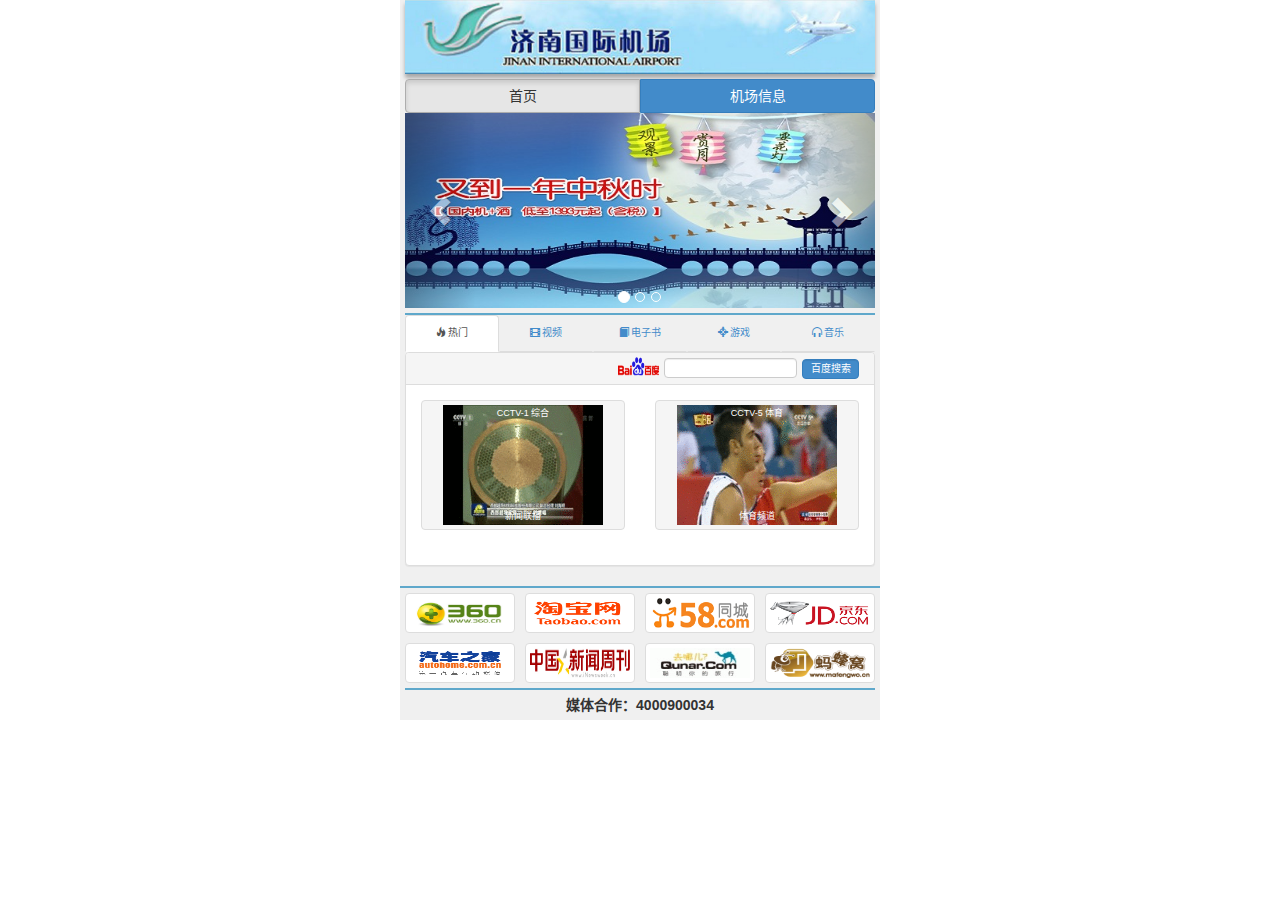
<file: src/main/webapp/page/index.html>
<!DOCTYPE html>
<html lang="zh-cn">
<head>
    <meta charset="utf-8">
    <meta http-equiv="X-UA-Compatible" content="IE=edge">
    <meta name="viewport" content="width=device-width, initial-scale=1">
    <title>主页</title>

    <!-- Bootstrap -->
    <link href="../static/css/bootstrap.min.css" rel="stylesheet">
    <link href="../static/css/main.css" rel="stylesheet">

    <!-- HTML5 Shim and Respond.js IE8 support of HTML5 elements and media queries -->
    <!-- WARNING: Respond.js doesn't work if you view the page via file:// -->
    <!--[if lt IE 9]>
    <script src="http://cdn.bootcss.com/html5shiv/3.7.2/html5shiv.min.js"></script>
    <script src="http://cdn.bootcss.com/respond.js/1.4.2/respond.min.js"></script>
    <![endif]-->
</head>
<body>
<div class="container-fluid container-main">
<div class="row">
    <div class="col-xs-12">
        <div class="logo">
            <a href="index.html"><img src="../static/img/logo.jpg"></a>
        </div>

    </div>
</div>
<div class="row" style="margin: 0px -15px 0px -15px;">
    <div class="col-xs-12">
        <div class="btn-group btn-group-justified">
            <div class="btn-group">
                <button id="home" type="button" class="btn btn-default active">首页</button>
            </div>
            <div class="btn-group">
                <button id="flight_info" type="button" class="btn btn-primary">机场信息</button>
            </div>
        </div>
    </div>
</div>
<div class="row" id="div_home_ad">
    <div class="col-xs-12">
        <div id="carousel-home-generic" class="carousel slide" data-ride="carousel">
            <!-- Indicators -->
            <ol class="carousel-indicators" style="bottom: -10px">
                <li data-target="#carousel-home-generic" data-slide-to="0" class="active"></li>
                <li data-target="#carousel-home-generic" data-slide-to="1"></li>
                <li data-target="#carousel-home-generic" data-slide-to="2"></li>
            </ol>

            <!-- Wrapper for slides -->
            <div class="carousel-inner" role="listbox">
                <div class="item active">
                    <a href="#">
                        <img src="../static/img/ad20.jpg" alt="ad1">
                    </a>

                    <div class="carousel-caption">
                    </div>
                </div>
                <div class="item">
                    <a href="#">
                        <img src="../static/img/ad21.jpg" alt="ad2">
                    </a>

                    <div class="carousel-caption">
                    </div>
                </div>
                <div class="item">
                    <a href="#">
                        <img src="../static/img/ad22.jpg" alt="ad3">
                    </a>

                    <div class="carousel-caption">
                    </div>
                </div>
            </div>
            <!-- Controls -->
            <a class="left carousel-control" href="#carousel-home-generic" role="button" data-slide="prev">
                <span class="glyphicon glyphicon-chevron-left"></span>
                <span class="sr-only">Previous</span>
            </a>
            <a class="right carousel-control" href="#carousel-home-generic" role="button" data-slide="next">
                <span class="glyphicon glyphicon-chevron-right"></span>
                <span class="sr-only">Next</span>
            </a>
        </div>
    </div>
</div>
<div class="row" id="div_home_tab" style="margin-top: 5px">
    <div class="col-xs-12">
        <!-- Nav tabs -->
        <ul class="nav nav-tabs nav-justified nav-tabs-list" role="tablist">
            <li class="active"><a href="#fire" role="tab" data-toggle="tab"
                    ><span
                    class="glyphicon glyphicon-fire"></span> 热门</a></li>
            <li><a href="#video" role="tab" data-toggle="tab"><span
                    class="glyphicon glyphicon-film"></span> 视频</a></li>
            <li><a href="#book" role="tab" data-toggle="tab"><span
                    class="glyphicon glyphicon-book"></span> 电子书</a></li>
            <li><a href="#game" role="tab" data-toggle="tab"><span
                    class="glyphicon glyphicon-screenshot"></span> 游戏</a></li>
            <li><a href="#music" role="tab" data-toggle="tab"><span
                    class="glyphicon glyphicon-headphones"></span> 音乐</a></li>
        </ul>

        <!-- Tab panes -->
        <div class="tab-content">
            <div class="tab-pane fade in active" id="fire">
                <div class="panel panel-default">
                    <div class="panel-heading" style="padding: 5px 15px;">
                        <div class="row">
                            <div class="col-xs-12">
                                <form class="pull-right" action="http://www.baidu.com/baidu" target="_blank">
                                    <input name="tn" type="hidden" value="baidu">
                                    <input name="ie" type="hidden" value="utf-8">

                                    <div class="row">
                                        <div class="col-xs-3" style="padding-right: 0px;padding-left: 30px;">
                                            <a href="http://www.baidu.com/" target="_blank"><img style="height: 20px;margin-top: -2px;" class="img-responsive"
                                                                                                 src="../static/img/baidu.gif"
                                                                                                 alt="Baidu"></a>
                                        </div>
                                        <div class="col-xs-6" style="padding-left: 5px;padding-right: 5px;">
                                            <input type="text" name="word" class="form-control" style="height: 20px;padding: 0px;font-size: 10px;">
                                        </div>
                                        <div class="col-xs-3" style="padding-left: 0px;">
                                            <button type="submit" class="form-control btn btn-primary"
                                                    style="height: 20px;font-size: 10px;padding: 0px;">百度搜索
                                            </button>
                                        </div>
                                    </div>
                                </form>
                            </div>
                        </div>
                    </div>
                    <div class="panel-body">
                        <div class="row">
                            <div class="col-xs-6">
                                <a href="#" class="thumbnail">
                                    <div class="zj-item-top">
                                        <p>CCTV-1 综合</p>
                                    </div>
                                    <img src="../static/img/snap1.gif">

                                    <div class="zj-item-bottom">
                                        <p>新闻联播</p>
                                    </div>
                                </a>
                            </div>
                            <div class="col-xs-6">
                                <a href="#" class="thumbnail">
                                    <div class="zj-item-top">
                                        <p>CCTV-5 体育</p>
                                    </div>
                                    <img src="../static/img/snap2.gif" alt="...">

                                    <div class="zj-item-bottom">
                                        <p>体育频道</p>
                                    </div>
                                </a>
                            </div>
                        </div>
                    </div>
                </div>
            </div>
            <div class="tab-pane" id="video">
                <div class="panel panel-default">
                    <div class="panel-heading" style="padding: 5px 15px;">
                        <div class="row">
                            <div class="col-xs-12">
                                <form class="pull-right" action="http://www.baidu.com/baidu" target="_blank">
                                    <input name="tn" type="hidden" value="baidu">
                                    <input name="ie" type="hidden" value="utf-8">

                                    <div class="row">
                                        <div class="col-xs-3" style="padding-right: 0px;padding-left: 30px;">
                                            <a href="http://www.baidu.com/" target="_blank"><img style="height: 20px;margin-top: -2px;" class="img-responsive"
                                                                                                 src="../static/img/baidu.gif"
                                                                                                 alt="Baidu"></a>
                                        </div>
                                        <div class="col-xs-6" style="padding-left: 5px;padding-right: 5px;">
                                            <input type="text" name="word" class="form-control" style="height: 20px;padding: 0px;font-size: 10px;">
                                        </div>
                                        <div class="col-xs-3" style="padding-left: 0px;">
                                            <button type="submit" class="form-control btn btn-primary"
                                                    style="height: 20px;font-size: 10px;padding: 0px;">百度搜索
                                            </button>
                                        </div>
                                    </div>
                                </form>
                            </div>
                        </div>
                    </div>
                    <div class="panel-body">
                        <div class="row">
                            <div class="col-xs-6">
                                <a href="#" class="thumbnail">
                                    <div class="zj-item-top">
                                        <p>CCTV-1 综合</p>
                                    </div>
                                    <img src="../static/img/snap1.gif">

                                    <div class="zj-item-bottom">
                                        <p>新闻联播</p>
                                    </div>
                                </a>
                            </div>
                            <div class="col-xs-6">
                                <a href="#" class="thumbnail">
                                    <div class="zj-item-top">
                                        <p>CCTV-5 体育</p>
                                    </div>
                                    <img src="../static/img/snap2.gif" alt="...">

                                    <div class="zj-item-bottom">
                                        <p>体育频道</p>
                                    </div>
                                </a>
                            </div>
                        </div>
                    </div>
                </div>
            </div>
            <div class="tab-pane" id="book"></div>
            <div class="tab-pane" id="game"></div>
            <div class="tab-pane" id="music"></div>
        </div>
    </div>
</div>
<div class="row media-logo" id="div_home_link">
    <div class="col-xs-12">
        <div class="row">
            <div class="col-xs-3" style="padding-right: 0px;">
                <a href="http://www.360.cn/" target="_blank"><img src="../static/img/360_logo.jpg" alt="360"
                                                                  class="img-thumbnail"></a>
            </div>
            <div class="col-xs-3" style="padding-left: 10px;padding-right: 5px;">
                <a href="http://www.taobao.com/" target="_blank"><img src="../static/img/taobao_logo.png" alt="淘宝网"
                                                                      class="img-thumbnail"></a>
            </div>
            <div class="col-xs-3" style="padding-right: 10px;padding-left: 5px;">
                <a href="http://www.58.com/" target="_blank"><img src="../static/img/58_logo.gif" alt="58同城"
                                                                  class="img-thumbnail"></a>
            </div>
            <div class="col-xs-3" style="padding-left: 0px;">
                <a href="http://www.jd.com/" target="_blank"><img src="../static/img/jd_logo.png" alt="京东商城"
                                                                  class="img-thumbnail"></a>
            </div>
        </div>
        <div class="row">
            <div class="col-xs-3" style="padding-right: 0px;">
                <a href="http://www.autohome.com.cn/" target="_blank"><img src="../static/img/atuohome_logo.png"
                                                                           alt="汽车之家"
                                                                           class="img-thumbnail"></a>
            </div>
            <div class="col-xs-3" style="padding-left: 10px;padding-right: 5px;">
                <a href="http://www.inewsweek.cn/" target="_blank"><img src="../static/img/inewsweek_logo.jpg"
                                                                        alt="新闻周刊"
                                                                        class="img-thumbnail"></a>
            </div>
            <div class="col-xs-3" style="padding-right: 10px;padding-left: 5px;">
                <a href="http://www.qunar.com/" target="_blank"><img src="../static/img/qunar_logo.png" alt="去哪儿网"
                                                                     class="img-thumbnail"></a>
            </div>
            <div class="col-xs-3" style="padding-left: 0px;">
                <a href="http://www.mafengwo.cn/" target="_blank"><img src="../static/img/mfw_logo.png" alt="马蜂窝"
                                                                       class="img-thumbnail"></a>
            </div>
        </div>
    </div>
</div>
<div class="row" id="div_home_com">
    <div class="col-xs-12">
        <p style="text-align: center;border-top: 2px solid #5fa8cb;margin: 0px;padding: 5px 0px;"><strong>媒体合作：4000900034</strong>
        </p>
    </div>
</div>
<div class="row" id="div_flight_info" style="display: none;">
<div class="col-xs-12">
<div class="panel panel-default" style="margin-bottom: 0px;">
<div class="panel-heading" style="border-bottom: 2px solid #5fa8cb;background-color: #E9E6E6">旅客服务</div>
<div class="panel-body" style="padding: 0px">
<div class="panel-group" style="margin-bottom: 0px" id="accordion">
<div class="panel panel-default" style="margin-bottom: 0px;margin-top: 0px">
<div class="panel-heading">
    <h4 class="panel-title">
        <a data-toggle="collapse" data-parent="#accordion" href="#collapseOne1">
            旅客须知
            <span class="glyphicon glyphicon-chevron-down pull-right"></span>
        </a>
    </h4>
</div>
<div id="collapseOne1" class="panel-collapse collapse">
<div class="panel-body">
<h5 class="sub-list-title" style="margin-top: -5px;">乘机手续</h5>
<dl>
    <dt>如何办理值机手续办理</dt>
    <dd>
        <p>请根据您所选乘的航空公司，在出发大厅入口处的航班信息显示屏上查询您所乘坐航班相应的值机柜台，然后到相应的值机柜台办理乘机手续。</p>

        <p>
            ★无行李托运的旅客还可以使用航站楼内的自助值机设备自助办理值机。
        </p>

        <p style="text-align: center;">
            <img src="../static/img/zhiji.jpg">
        </p>
    </dd>
</dl>
<dl>
    <dt>乘机的有效证件</dt>
    <dd>
        <p>按照中华人民共和国公安部、民航总局有关规定，乘机有效证件分为四大类：居民身份证件、军人类证件、护照类证件和其它可以乘机的有效证件。</p>

        <p>
            <strong>一、居民身份证件</strong> 国内在陆地区的居民身份证和临时居民身份证。
        </p>

        <p>
            <strong>二、军人类证件</strong> 军官证、武警警官证、士兵证、军队文职干部证、军队离（退）休干部证、军队职工证、学员证。
        </p>

        <p>
            <strong>三、护照类证件</strong>
            护照、港澳同胞回乡证、港澳居民来往内地通行证、中华人民共和国往来港澳通行证、台湾居民来往大陆通行证、大陆居民往来台湾通行证、外国人居留证、外国人出入境证、外交官证、领事官证、海员证等。
        </p>

        <p>
            <strong>四、其它可以乘机的有效证件</strong> 1.本届全国人大代表证、全国政协委员证；
            2.出席全国或省、自治区、直辖市的党代会、人代会、政协会、工、青妇代表会和劳模会的代 表，凭所属县、团级（含）
            以上党政军主管部门出具的临时身份征明；3.旅客的居民身份证所在户籍所在地以外被盗或丢失的，凭发案、报失地分公安机关出具的临时身份证明；
            4.年龄已高的老人（按法定退休年龄掌握），凭接待单位、本人原工作单位或子女、配偶工作单位（必须是县团级[含]以上间位）出具的临时身份证明；5.十六岁以下未成年人凭学生证、户口簿或者所在地公安机关出具的身份证明等。
        </p>
    </dd>
</dl>
<h5 class="sub-list-title">行李托运</h5>
<dl>
    <dt>随身携带行李的限制规定</dt>
    <dd>
        <p>
            ⑴、乘坐国内航班：旅客的手提行李总重量不要超过5公斤，体积每件行李不超过20×40×55厘米（根据各航空公司要求不同可能有所不同）。值机柜台现场有供旅客测试手提行李大小的行李筐，如果旅客的行李可以放入该标准筐，则该件行李可以随身携带，否则需要托运。</p>

        <p>
            ⑵、乘坐国际航班：通常情况，手提行李总重量不要超过5公斤，每件行李体积不超过20×40×55厘米（三边之和不超过115厘米）。（部分航空公司有特殊重量限制规定，请旅客留意机票上的提示，或向航空公司咨询。）
        </p>
    </dd>
</dl>
<dl>
    <dt>托运行李的相关规定</dt>
    <dd>
        <p>
            ⑴乘坐国内航线：持成人或儿童客票的头等舱旅客为40公斤，公务舱旅客为30公斤，经济舱旅客为20公斤。持婴儿票的旅客，承运人规定不同，视选乘航空公司而定。
        </p>

        <p>
            ⑵乘坐国际航线：经济舱旅客的免费托运行李限额为20公斤，经济舱持学生护照的旅客，可以免费托运的行李限额为30公斤；公务舱免费托运行李限额为30公斤；头等舱免费托运行李限额为40公斤。但当目的地为美洲时，其托运行李可以为两件，每件不超过23公斤，单件行李三边长度和不超过158厘米。当超过时，旅客需要支付逾重行李费。（部分航空公司有特殊重量限制规定，请旅客留意机票上的提示，或向航空公司咨询）
        </p>

        <p>
            ★请您到达机场后，参看济南国际机场航站楼旅客服务指南，到具体的值机柜台办理行李托运。
        </p>

        <p>
            ★不可作为托运行李运输物品有：重要文件和资料、证券、货币、汇票、珠宝、贵重金属及其制品、古玩字画、易碎易损坏物品、易腐物品、样品、旅行证件、贵重物品等。（具体请向航空公司问询）
        </p>

        <p>
            ★请您在托运行李前注意清除行李箱/袋上的废旧行李条及有条码的标签，以确保您的行李正确运至目的地
        </p>
    </dd>
</dl>
<h5 class="sub-list-title">安全检查</h5>
<dl>
    <dt>乘机的有效证件</dt>
    <dd>
        <p>
            依据中华人民共和国公安部、民航总局有关规定，乘机有效证件分为四大类：居民身份证件、军人类证件、护照类证件和其它可以乘机的有效证件。
        </p>

        <p>
            一、居民身份证件 国内在陆地区的居民身份证和临时居民身份证。
        </p>

        <p>
            二、军人类证件 军官证、武警警官证、士兵证、军队文职干部证、军队离（退） 休干部证、军队职工证、学员证。
        </p>

        <p>
            三、护照类证件
            护照、港澳同胞回乡证、港澳居民来往内地通行证、中华人民共和国往来港澳通行证、台湾居民来往大陆通行证、大陆居民往来台湾通行证、外国人居留证、外国人出入境证、外交官证、领事官证、海员证等。
        </p>

        <p>
            四、其它可以乘机的有效证件<br>
            1.本届全国人大代表证、全国政协委员证；<br>
            2.出席全国或省、自治区、直辖市的党代会、人代会、政协会、工、青妇代表会和劳模会的代表，凭所属县、团级（含）以上党政军主管部门出具的临时身份征明；<br>
            3.旅客的居民身份证所在户籍所在地以外被盗或丢失的，凭发案、报失地公安机关出具的临时身份证明；<br>
            4.年龄已高的老人（按法定退休年龄掌握），凭接待单位、本人原工作单位或子女、配偶工作单位（必须是县团级[含]以上间位）出具的临时身份证明；<br>
            5.十六岁以下未成年人凭户口簿或者所在地公安机关出具的身份证明等等。
        </p>
    </dd>
</dl>
<dl>
    <dt>
        民航安全技术检查的概念
    </dt>
    <dd>
        <p>
            民航安全技术检查，是指在民用机场实施的为防止劫（炸）飞机和其他危害航空安全事件的发生，保障旅客、机组人员和飞机安全所采取的一种强制性的技术性检查。
        </p>
    </dd>
</dl>
<dl>
    <dt>
        民航安全技术检查的性质
    </dt>
    <dd>
        <p>
            民航安全技术检查，是民航空防安全保卫工作的重要组成部分，是国务院民用航空主管部门授权的专业安检队伍，为保障航空安全，依照国家法律法规对乘坐民航班机的中、外籍旅客及物品以及航空货物、邮件进行公开的安全技术检查，防范劫持、爆炸民航班机和其他危害航空安全的行为，保障国家和旅客生命财产的安全，具有强制性和专业技术性。
        </p>
    </dd>
</dl>
<dl>
    <dt>
        安检相关规定
    </dt>
    <dd>
        <p>禁止旅客随身携带或托运的物品</p>

        <p>
            依据《中国民用航空安全检查规则》附件一《禁止旅客随身携带或者托运的物品》如下，共九大类：<br>
            一、枪支、军用或警用械具类（含主要零部件）物品；<br>
            二、爆炸物品类；<br>
            三、管制刀具；<br>
            四、易燃、易爆物品；<br>
            五、氰化物、剧毒农药等剧毒物品；<br>
            六、腐蚀性物品：硫酸、盐酸、硝酸、有液蓄电池、氢氧化钠、氢氧化钾等腐蚀性物品；<br>
            七、放射性物品，放射性同位素等放射性物品；<br>
            八、其他危害飞行安全的物品，如可能干扰飞机上各种仪表正常工作的强磁化物、有强烈刺激性气味的物品等；<br>
            九、国家法律法规规定的其他禁止携带、运输的物品。<br>
        </p>

        <p>
            禁止旅客随身携带但可以作为行李托运的物品
        </p>

        <p>
            依据《中国民用航空安全检查规则》附件二《禁止旅客随身携带但可以作为行李托运的物品》如下：依据《中国民用航空安全检查规则》附件二《禁止旅客随身携带但可以作为行李托运的物品》如下：<br>
            可以用于危害航空安全的菜刀、大剪刀、大水果刀、剃刀等生活用刀，手术刀、屠宰刀、雕刻刀等专业刀具，文艺单位表演用的刀、矛、剑、戟等，以及斧、凿、锤、锥、加重或有尖钉的手杖、铁头登山杖和其他可用来危害航空安全的锐器、钝器。
        </p>

        <p>
            禁止旅客随身携带液态物品
        </p>

        <p>
            依据《关于禁止旅客随身携带液态物品乘坐国内航班的公告》〔2008〕2号和〔2008〕1083号如下：<br>
            一、乘坐国内航班的旅客一律禁止随身携带液态物品（包括液体、凝胶、气溶胶等形态的液态物品），但可办理交运，其包装应符合民航运输有关规定。<br>
            二、旅客携带少量旅行自用的化妆品，但不包括洗发水、淋浴液。容器容积超过100毫升，无论容器中剩余多少，不许携带；旅客携带适量的牙膏及剃须膏，每种限带一件，每件容积不超过100克（毫升）。<br>
            三、来自境外需在中国境内机场转乘国内航班的旅客，其携带入境的免税液态物品应置于袋体完好无损且封口的透明塑料袋内，并须出示购物凭证，经安全检查确认无疑后方可携带。<br>
            四、酒类物品不得随身携带，但可作为托运行李交运。酒精度70度以下（不含70度）的酒类物品，交运总量不得超过2瓶（容积总量不超过1000毫升）；酒精度70度（含70度）以上的酒类物品不得办理交运。酒类物品的包装应符合民航运输有关规定。<br>
            五、糖尿病患者或其他患者携带必需的液态药品（凭医生处方或者医院证明，在药店购买的除外），经安全检查确认无疑后，可适量随身携带。<br>
            六、有婴儿随行的旅客，购票时可向航空公司申请，由航空公司在机上免费提供液态乳制品。<br>
            七、旅客因违反上述规定造成误机等后果，责任自负。
        </p>

        <p>
            禁止旅客随身携带打火机火柴
        </p>

        <p>
            依据《关于禁止旅客随身携带打火机火柴乘坐民航飞机的公告》民航公告〔2008〕3号如下：根据航空安全需要，禁止旅客随身携带打火机、火柴乘坐民航飞机，提醒广大旅客自行处理好相关物品，由此发生的延误和误机，后果自负。<br>
            特别提示：打火机、火柴既不能随身携带，且不能办理托运。
        </p>
    </dd>
</dl>
<dl>
    <dt>
        锂电池的乘机运输规定
    </dt>
    <dd>
        <p>
            依据民航明传电报《关于加强旅客行李中锂电池航空运输安全的通知》〔2011〕1888号如下：
        </p>

        <p>
            1．旅客携带锂电池小于100Wh（瓦特小时）或2克的：<br>
            ①可装在手提行李或交运行李的设备中携带。<br>
            ②备用电池作为自用的，做好绝缘防护后可随身携带。
        </p>

        <p>
            2. 旅客携带锂电池大于100Wh小于160Wh的：<br>
            ①在设备中，经航空公司批准（批准人签字、盖章），并做好防意外启动措施，可以装在交运行李或手提行李的设备中携带。<br>
            ②备用电池，经航空公司批准并做好防意外启动措施，仅能放在手提行李中携带，只能携带两块。<br>
        </p>

        <p>
            3. 旅客携带锂电池大于等于160Wh的：严禁携带。
        </p>
    </dd>
</dl>
<dl>
    <dt>行李安全检查规定</dt>
    <dd>
        <p>
            随身携带物品：随身携带物品的重量，每位旅客以5公斤为限。持头等舱客票的旅客，每人可随身携带两件物品；持公物舱或经济舱客票的旅客，每人只能随身携带一件物品。每件随身携带物品的体积均不得超过20×40×55厘米。超过上述重量、件数或体积限制，应作为托运行李托运。
        </p>

        <p>
            不准作为行李运输的物品：旅客不得在托运行李或随身携带物品内夹带易燃、爆炸、腐蚀、有毒、放射性物品，可聚合物质，磁性物质、打火机火柴及其危险物品。旅客乘坐飞机不得携带武器、管制刀具、利器和凶器。旅客不得在托运行李中夹带个人自用的内含锂电池的电子消费品设备的备用电池（如：手表、计算器、照相机、手机、手提电脑、便携式摄像机等）。
        </p>

        <p>
            不准在托运物品中夹带的物品：重要文件和资料、外交信袋、证券、货币、汇票、贵重物品、易碎易腐物品，以及其它需要专人照管的物品，不得夹入行李内托运。
        </p>
    </dd>
</dl>
</div>
</div>
</div>
<div class="panel panel-default" style="margin-bottom: 0px;margin-top: 0px">
    <div class="panel-heading">
        <h4 class="panel-title">
            <a data-toggle="collapse" data-parent="#accordion" href="#collapseOne2">
                精品服务
                <span class="glyphicon glyphicon-chevron-down pull-right"></span>
            </a>
        </h4>
    </div>
    <div id="collapseOne2" class="panel-collapse collapse">
        <div class="panel-body">
            <h5 class="sub-list-title" style="margin-top: -5px;">值机服务</h5>
            <p style="text-align: center;font-weight: bold;">
                自助值机，随时随心<br>
                <span style="padding-left: 150px;">——大厅自助值机岛</span>
            </p>
            <p style="text-indent: 2em;">
                在候机大厅醒目的位置，设立了自助值机岛，摆放了12台自助设备为旅客提供自助式乘机手续服务，安排专人引导，为旅客现场答疑解惑，操作示范。您不必排队等候，就可以通过自助设备，随心所欲地选择所乘航班的座位，打印登机牌，充分彰显自由、随性、便捷的乘机体验。
            </p>
            <p style="text-align: center;">
                <img style="width: 100%" src="../static/img/zzzj.jpg">
            </p>
            <p style="text-align: center;font-weight: bold;">
                乘机手续，“PERFECT”<br>
                <span style="padding-left: 150px;">——全开放式值机柜台</span>
            </p>
            <p style="text-indent: 2em;">
                全开放的通用值机柜台（22-34号值机柜台，除山航、东航外），让旅客感受到随到随办，不限时间、不限柜台、不限航班的畅快。值机柜台的“PERFECT”（即“P”专业的、“E”高效的、“R”理性的、“F”快速的、“E”真诚的、“C”细心的、“T”周全的）服务，逐一体现在服务过程的每个细节。
            </p>
            <p style="text-align: center;">
                <img style="width: 100%" src="../static/img/zj.PNG">
            </p>

            <h5 class="sub-list-title">特殊旅客服务</h5>
            <p style="text-indent: 2em;">
                特殊旅客在乘机许可的情况下，可到二楼出发大厅的总服务台办理特服申请手续，将会有专人陪同办理乘机手续，引导登机或接机一条龙服务。特殊旅客包括：无成人陪伴儿童（5-12周岁）、无人陪伴老人（70周岁以上）、病残旅客、盲/聋旅客、孕妇等。
            </p>
            <p style="text-align: center;">
                <img style="width: 100%" src="../static/img/wrpbet.PNG">
            </p>
            <h5 class="sub-list-title">贵宾室服务</h5>
            <p style="text-align: center;font-weight: bold;">
                尊贵有礼  行之有道<br>
                <span style="padding-left: 150px;">——机场贵宾厅</span>
            </p>
            <p style="text-indent: 2em;">
                <strong>迎宾之礼：</strong>踏上红黄相间的织花地毯，尊贵大气的贵宾厅尽显您的眼前。迎面便是热情的前台迎宾人员，他们秉承“五米注视、三米微笑、一米问候”的服务原则专迎宾客，并有专人协助办理乘机手续。
            </p>
            <p style="text-indent: 2em;">
                <strong>舒馨之礼：</strong>分别被各企业冠名并带有冠名企业特色的休息室内，沙发柔软而舒适，大屏幕液晶电视和互联网能够满足候机时消遣和信息处理的需要，小茶点和咖啡、茶水等各式饮品美味以及报纸、杂志、书刊等休闲娱乐用品、针线盒、急救小药箱等让您在匆忙的旅途中享受到家的温馨。
            </p>
            <p style="text-indent: 2em;">
                <strong>安逸之乐：</strong>当您走进宽敞明亮、弥漫着安逸氛围的休闲厅，会很自然地融入到这里轻松舒适的环境，这里是您进入个人专属的僻静一角。在这里，您会忘记漫长的等待时间，品一杯浓浓的咖啡、读一本休闲杂志，让您徜徉在这舒适自然的环境里，赏画、品茗、下棋亦或是思考养神，都倍感恬静怡然。
            </p>
            <p style="text-indent: 2em;">
                <strong>香茗之乐：</strong>“摘鲜焙芳旋封裹，至精至好且不奢”，在旅途劳顿之时，一杯香茗会使您心旷神怡，精神焕发。在这里有专供您品茶的小木屋，精心为您准备了特色时令茶。专业的茶艺会让您感受到中国茶艺的魅力，在品味香茗的同时感受到中国传统文化的博大精深，让您的旅途情趣盎然！
            </p>
            <p style="text-indent: 2em;">
                <strong>送行之道：</strong>当广播里传来“您所乘坐的航班现在开始登机”时，您不用着急，这里的服务人员会为您安排合适的登机时间。独立的贵宾安检通道，免去您排队等候的烦躁，舒适快捷的贵宾专用将为您送达机舱门口，让您顺利登机，带着这里的温馨一起旅行。
            </p>
            <p style="text-align: center;">
                <img style="width: 100%" src="../static/img/gbstst.png">
            </p>
            <h5 class="sub-list-title">头等舱服务</h5>
            <p style="text-align: center;font-weight: bold;">
                商旅专属  乐享回报<br>
                <span style="padding-left: 150px;">——机场头等舱休息室</span>
            </p>
            <p style="text-indent: 2em;">
                进入机场头等舱休息室的旅客，是选择航空公司“两舱”（头等舱和公务舱）的旅客和航空公司较高级别的常旅客会员。为此，这里把宾至如归、以品质博得信任与支持作为服务的要求，用“无打扰式”、“ 一对一提醒”等服务，让这专属空间更加舒适、温馨，最终达到提高旅客忠诚度和美誉度的目的。
            </p>
            <p style="text-align: center;">
                <img style="width: 100%" src="../static/img/tdc.png">
            </p>
            <h5 class="sub-list-title">安检服务</h5>
            <p style="text-align: center;font-weight: bold;">
                安检快捷服务
            </p>
            <p style="text-indent: 2em;">
                在待检区入口处，设置专门的安检员，负责维序督导工作。维序督导的内容：提供安检知识咨询服务；提醒旅客提前处理随身携带的违规物品，方便旅客快捷过检；指引特殊旅客通过专用安检通道快捷过检；提醒非乘机旅客止步、行李推车止步，确保安检区秩序。
            </p>
            <p style="text-align: center;">
                <img style="width: 100%" src="../static/img/aj.jpg">
            </p>
            <dl>
                <dt>安检特殊旅客服务</dt>
                <dd>
                    <p style="text-indent: 2em;margin-bottom: 0px;">针对特殊旅客，安排专用安检通道，方便其快速过检。</p>
                    <p style="text-indent: 2em;margin-bottom: 0px;">专用安检通道位置：候机楼二楼国内安检区贵宾通道、国际安检区工作人员通道。</p>
                    <p style="text-indent: 2em;margin-bottom: 0px;">特殊旅客范围：70岁以上的老人、5—12岁的无成人陪伴儿童、病残旅客、孕妇及怀抱婴儿的旅客。</p>
                </dd>
            </dl>
            <dl>
                <dt>安检团队预约服务</dt>
                <dd>
                    <p style="text-indent: 2em;margin-bottom: 0px;">针对10人以上的团队旅客，可视情安排安检通道或加开安检通道。预约程序及要求：</p>
                    <p style="text-indent: 2em;margin-bottom: 0px;">1、由团队随行导游凭导游证在航班起飞前一个小时联络安检入口处的维序督导员；</p>
                    <p style="text-indent: 2em;margin-bottom: 0px;">2、维序督导员将安排安检通道，协助团队旅客快捷过检。</p>
                    <p style="text-indent: 2em;margin-bottom: 0px;">特别提示：此项服务仅在春运期间提供。</p>
                    <p style="text-align: center;">
                        <img style="width: 100%" src="../static/img/ajyy.jpg">
                    </p>
                </dd>
            </dl>
            <dl>
                <dt>二次安检免排服务</dt>
                <dd>
                    <p style="text-indent: 2em;">当旅客因办理行李托运需离开安检区，返回进行二次安检时可免于排队。旅客可凭加盖行李安检章的登机牌和有效身份证件，直接到达验证柜台，经检查确认后进入安检通道。</p>
                    <p style="text-align: center;">
                        <img style="width: 100%" src="../static/img/ecaj.jpg">
                    </p>
                </dd>
            </dl>
        </div>
    </div>
</div>
<div class="panel panel-default" style="margin-bottom: 0px;margin-top: 0px">
    <div class="panel-heading">
        <h4 class="panel-title">
            <a data-toggle="collapse" data-parent="#accordion" href="#collapseOne3">
                服务设施
                <span class="glyphicon glyphicon-chevron-down pull-right"></span>
            </a>
        </h4>
    </div>
    <div id="collapseOne3" class="panel-collapse collapse">
        <div class="panel-body">
            <h5 class="sub-list-title" style="margin-top: -5px;">总服务台</h5>
            <p style="text-align: center;font-weight: bold;">
                一路畅行，始于“五心”<br>
                <span style="padding-left: 150px;">——候机大厅总服务台</span>
            </p>
            <p style="text-indent: 2em;">
                总服务台位于候机楼二楼国内出发厅西侧中心位置,为您提供人工的航班问讯、指引、行李寄存、复印、公用电话、办理各种特殊旅客的申请手续等各种服务。
            </p>
            <p style="text-align: center;">
                <img style="width: 100%" src="../static/img/zfwt.png">
            </p>
            <p style="text-indent: 2em;">
                候机大厅总服务台“绿丝带”服务组，用“细心、真心、耐心、虚心”加“信心”构成了“五心”服务准则，用“爱心帮办服务”，为旅客排忧解难。如为协助无成人陪伴儿童、轮椅旅客登机，特推出了出行申请人与机场地服人员、机场地服人员与空中乘务员、空中乘务员与到达站地服人员、到达站地服人员与接站亲属的四次无缝交接举措。在确保孩子出行安全的前提下，实施“一对一”儿童陪护的专属待遇，从接收至与乘务员交接采用专人负责制，增加了无陪儿童心理上的安全感。与他们讲解沟通机场的布局、乘坐飞机时的注意事项，打消独自出行的紧张，让快乐乘行始于细心关爱中。为了方便伤残体弱旅客的出行，这里还提供了轮椅服务，从最贴合旅客需要的角度出发，体现服务工作尽善尽美，如考虑到旅客的身材因素，轮椅的型号也不尽相同等，让宾客的旅程成为“爱心传递之旅”。
            </p>
            <p style="text-indent: 2em;">
                特别提示：  需要寄存行李的旅客，请到二楼国内出发厅将行李进行安全检查后，到总服务台办理行李寄存手续。服务人员会按照规定，根据实际寄存的天数和行李的体积收费，并放入独立的电子寄存柜内保管。
            </p>
            <p style="text-indent: 2em;">
                服务时间：最早出发航班的乘机手续开办时间至最末出发航班的乘机手续截止时间。
            </p>
            <h5 class="sub-list-title">停车场</h5>
            <dl>
                <dt>停车服务</dt>
                <dd>
                    <p style="text-indent: 2em;">
                        机场停车场位于候机楼前，占地面积5.3万平方米，配备了车辆引导装置、自动收费终端、中央管理系统、满位显示装置、出入口自动拍照装置等一系列的现代化配套设备。分别设小型车辆停车区、大型客车停车区、昼夜车衣区、长途专线停车区等区域，可同时停放各种机动车2300辆。出、入口共设有8条车辆通道，保证航班密集时的车辆顺畅通行。"四个一"的服务理念即"一张笑脸相迎，一声温情问候，一套规范作业，一声祝福平安"，受到社会各界广泛好评。
                    </p>
                    <p style="text-indent: 2em;">
                        该停车场的收费标准由山东省物价局制定。停车费的收取本着"四公开"原则，即：收费项目、收费标准及收费方式公开；收费人员工作职责和行为规范公开；收费人员证号、工号公开；公开投诉监督电话，自觉接受社会监督。
                    </p>
                    <p style="text-align: center;">
                        <img style="width: 100%" src="../static/img/cyfw.png">
                    </p>
                </dd>
            </dl>
            <dl>
                <dt>停车场收费标准如下：</dt>
                <dd>
                    <p style="text-indent: 2em;">
                        凡进入济南国际机场新航站楼停车场停车的机动车辆实行计时收费。具体标准为：小型车（17座以下，含17座）1小时内（含1小时，不足1小时按1小时计）每车收费5元，1小时后每车每1小时（含1小时）加收5元，24小时（含24小时）以内最高收费限额为每车次30元；大型车1小时内（含1小时，不足1小时按1小时计）每车收费10元，1小时后每车每1小时（含1小时）加收5元，24小时（含24小时）以内最高收费限额为每车次50元。
                    </p>
                </dd>
            </dl>
            <h5 class="sub-list-title">医疗急救中心</h5>
            <p style="text-align: center;font-weight: bold;">
                济南国际机场医疗急救中心简介
            </p>
            <p style="text-indent: 2em;font-weight: bold;">
                候机楼二楼南头设急诊室    询诊电话：0531-82086511
            </p>
            <p style="text-indent: 2em;">
                济南国际机场医疗急救中心隶属济南国际机场股份有限公司。主要职责是：执行国家有关医疗卫生法律法规；承担机场地区发生的各类紧急事件的应急医疗救护；为机场出入港旅客、航空公司机组人员、机场工作人员提供医疗急救、医疗保健、临时留验服务；提供医学咨询、健康教育服务；以及参与机场范围内传染病防制工作。
            </p>
            <p style="text-align: center;">
                <img style="width: 100%" src="../static/img/jjzx.png">
            </p>
            <p style="text-indent: 2em;">
                医疗急救中心建筑面积2000平方米，距离航站楼1公里，位于机场北工作区，跑道的西侧。在航站楼二楼出发厅南侧，设有面积为40平方米的急救站。主要为航站楼区域内工作人员和旅客提供一般医疗服务和应急医疗服务。中心现有人员20人，其中专业技术人员15人。
            </p>
            <p style="text-indent: 2em;">
                为普及急救知识，做好机场救护工作，医疗急救中心每年对机场员工特别是消防、公安、安检、客服等一线人员和担架队员进行急救技术培训。
            </p>
            <p style="text-align: center;">
                <img style="width: 100%" src="../static/img/jjxc.jpg">
            </p>
            <p style="text-indent: 2em;">
                中心内设有门诊室、抢救室、治疗室、观察室、口腔科、生化室、X光室、B超室、心电图室、理疗室及急救器材仓库等。在中心设有符合标准的微生物实验室和隔离留验室，用于传染病人和疑似病人临时留验观察，室内设置了独立的通风系统和污水处理装置。
            </p>
            <p style="text-indent: 2em;">
                依据《民用航空运输机场应急救护设备配备》（GB18040-2000），中心配备了500mA国产X光机、GE200aB超诊断仪、自动体外心脏除颤仪、心电监护仪、呼吸机、心电图机、全自动生化分析仪等大、中型医疗设备。配备了复苏型救护车1辆，普通型救护车1辆。
            </p>
            <p style="text-indent: 2em;">
                机场医疗急救中心依据国家医疗卫生法律、法规，国际民航组织《机场勤务手册》以及《国际卫生条例》，在医疗卫生和传染病防制方面制定了一系列有效的管理制度、工作流程，强化基础管理和人员培训，定期组织应急救援单项演练或桌面演练，有力地保证了医疗急救、卫生防疫等各项工作的有序开展。
            </p>
            <h5 class="sub-list-title">银行</h5>
            <p style="text-indent: 2em;">
                在航站楼二楼南侧设有工商银行，为您提供人民币、主要外币币种的存款、信用卡服务，并可办理国内汇票、支票、汇兑及国际汇兑、外币兑换、代售代兑旅行支票等业务，并设有ATM自动提款机。
            </p>
            <p style="text-align: center;">
                <img style="width: 100%" src="../static/img/yh.png">
            </p>
            <h5 class="sub-list-title">行李手推车</h5>
            <p style="text-indent: 2em;">
                航站楼各区域均有行李手推车供旅客使用，旅客可以免费使用行李手推车
            </p>
            <p style="text-align: center;">
                <img style="width: 100%" src="../static/img/xlstc.png">
            </p>
            <h5 class="sub-list-title">饮用水</h5>
            <p style="text-indent: 2em;">
                航站楼内为您设置了多台自助饮水机，遍及楼内旅客集中区域。（配有一次性纸杯）
            </p>
            <p style="text-align: center;">
                <img src="../static/img/yys.png">
            </p>
            <h5 class="sub-list-title">免费充电电源</h5>
            <p style="text-indent: 2em;">
                在航站楼内多处设有免费电源，方便旅客使用。
            </p>
            <p style="text-align: center;">
                <img src="../static/img/mfcddy.png">
            </p>
        </div>
    </div>
</div>
<div class="panel panel-default" style="margin-bottom: 0px;margin-top: 0px">
    <div class="panel-heading">
        <h4 class="panel-title">
            <a data-toggle="collapse" data-parent="#accordion" href="#collapseOne4">
                城市候机楼
                <span class="glyphicon glyphicon-chevron-down pull-right"></span>
            </a>
        </h4>
    </div>
    <div id="collapseOne4" class="panel-collapse collapse">
        <div class="panel-body">
            <h5 class="sub-list-title" style="margin-top: -5px;">济南美得乐大酒店</h5>
            <p style="text-indent: 2em;">
                服务热线：0531-66892777
            </p>
            <p style="text-indent: 2em;">
                地址：济南市区城市候机楼，历山路美德乐大酒店
            </p>
            <h5 class="sub-list-title">青州城市候机楼</h5>
            <p style="text-indent: 2em;">
                服务热线：0538-8487888
            </p>
            <p style="text-indent: 2em;">
                地址：空港城市候机楼，云门北路312号
            </p>
            <h5 class="sub-list-title">淄博城市候机楼</h5>
            <p style="text-indent: 2em;">
                淄博候机楼由淄博国旅投资兴建，位于淄博市张店区柳泉路107号国贸大厦一楼。淄博及周边的广大旅客可以在该城市候机楼实时查询航班信息、订票购票、办理乘机手续。目前，已经有潍坊市的多家旅行社与淄博城市候机楼签署协议。
            </p>
            <p style="text-indent: 2em;">
                开通直达班车，通过提升服务增强济南机场对周边各地市辐射能力，是吸引陆路交通旅客乘坐飞机，增加航空客源的有力措施。目前，机场先后开通了直达淄博、东营、泰安、济宁四城市旅客班车，泰安、淄博两地先后设立了城市候机楼。今后，机场将积极与其他各地市联系，实现机场与更多地市的“空地无缝连接”，为广大旅客提供方便、快捷的航空服务。
            </p>
            <p style="text-indent: 2em;">
                服务热线：0533-7977777
            </p>
            <p style="text-indent: 2em;">
                地址：张店区柳泉路107号国贸大厦一楼
            </p>
            <h5 class="sub-list-title">泰安城市候机楼</h5>
            <p style="text-indent: 2em;">
                泰安城市候机楼坐落于泰山脚下，这是山东省第一家采用异地值机、直接登机模式的城市候机楼，泰安旅客可在城市候机楼购买机票和现场办理值机手续，乘坐机场快线直达济南机场，经过安检后直接登机，比过去节省2个小时。目前，直达机场的快线暂定为每天四班，以后随着旅客人数增加，将加密快线班次。            </p>
            <p style="text-indent: 2em;">
                今后机场还将逐步推进其他城市候机楼的建设，让更多旅客享受便利、快捷的乘机服务。
            </p>
            <p style="text-indent: 2em;">
                服务热线：0536-3288596
            </p>
            <p style="text-indent: 2em;">
                地址：泰山航空港，东岳大街西首
            </p>
            <h5 class="sub-list-title">济宁城市候机楼</h5>
            <p style="text-indent: 2em;">
                服务热线：0537-2208999
            </p>
            <p style="text-indent: 2em;">
                地址：济宁航空港，汽车北站北部
            </p>
            <h5 class="sub-list-title">莱芜城市候机楼</h5>
            <p style="text-indent: 2em;">
                服务热线：0634-6883777
            </p>
            <p style="text-indent: 2em;">
                地址：济南机场莱芜候机厅，文化南路001号
            </p>

        </div>
    </div>
</div>
<div class="panel panel-default" style="margin-bottom: 0px;margin-top: 0px">
    <div class="panel-heading">
        <h4 class="panel-title">
            <a data-toggle="collapse" data-parent="#accordion" href="#collapseOne5">
                宾馆预订
                <span class="glyphicon glyphicon-chevron-down pull-right"></span>
            </a>
        </h4>
    </div>
    <div id="collapseOne5" class="panel-collapse collapse">
        <div class="panel-body">
            <p style="text-align: center;font-weight: bold;">济南国际机场宾馆</p>
            <p style="text-indent: 2em;">
                济南国际机场宾馆是山东机场有限公司投资兴建的唯一一家功能性主题涉外酒店，是济南地区唯一能为旅客提供与候机楼同步滚动式航班动态信息和一条龙乘机服务的配套宾馆。
            </p>
            <p style="text-indent: 2em;">
                宾馆坐落于济南遥墙国际机场北300米,拥有套房、标准间，三人间、商务单间共118间，其中豪华套房内设风靡欧美的第三代保健光波浴房，给人一种至尊至上的享受。宾馆在客房、大堂、餐厅等设有与候机楼同步滚动式最新航班信息。
            </p>
            <p style="text-indent: 2em;">
                济南国际机场宾馆按照机场公司创建文明单位的要求，积极参加济南市开展的“创建文明城市”活动，向乘机旅客推出“无缝隙”专业化服务：<strong>“您来我宾馆，我送您乘机”</strong>，被济南市确定为政府要办的“百件实事”之一。
            </p>
            <p style="text-align: center;">
                <img style="width: 100%" src="../static/img/bgyd.jpg">
            </p>
            <p style="text-align: center;font-weight: bold;">济南国际机场宾馆十项服务承诺</p>
            <p style="text-indent: 2em;">
                一、  全心全意为济南机场广大旅客提供优质服务；
            </p>
            <p style="text-indent: 2em;">
                二、  推行“首问负责制”，力所能及的为客人提供航班信息问询、订票、接送站、（宾馆——候机楼）、代办乘机手续、打包、托运行李等“一条龙”服务；
            </p>
            <p style="text-indent: 2em;">
                三、  讲普通话、使用规范服务用语；
            </p>
            <p style="text-indent: 2em;">
                四、  呼入电话保证在三次振铃内接听；
            </p>
            <p style="text-indent: 2em;">
                五、  保证不在回答完问题后，在对方还没有反应的情况下先挂机；
            </p>
            <p style="text-indent: 2em;">
                六、  保证不对客人说“我不”、“不行”等服务禁语；
            </p>
            <p style="text-indent: 2em;">
                七、  保证不打断客人的讲话，不与客人争辩和反驳；
            </p>
            <p style="text-indent: 2em;">
                八、  保证不对客人提供虚假服务信息；
            </p>
            <p style="text-indent: 2em;">
                九、  保证不私自对外泄露客人信息；
            </p>
            <p style="text-indent: 2em;">
                十、  严格履行“您来我宾馆，我送您乘机”的服务主题。
            </p>
            <p style="text-align: center;font-weight: bold;">宾馆餐饮文化——九月天餐厅</p>
            <p style="text-indent: 2em;">
                还是那句老话——民以食为天。
            </p>
            <p style="text-align: center;">
                <img style="width: 100%" src="../static/img/ct1.jpg">
            </p>
            <p style="text-align: center;">
                <img style="width: 100%" src="../static/img/ct2.jpg">
            </p>
            <p style="text-indent: 2em;">
                为了更好的为乘机旅客提供优质服务，机场宾馆于2010年引进九月天餐厅。作为济南时尚餐厅的一员，“九月天”餐厅在各方面都显现了自己的独到之处。和传统餐厅不同，时尚餐厅大胆地“抛弃”了俗气的名字、菜品、装修、服务等，目的是要营造一种个性和时尚的就餐环境。于是，时尚餐厅被赋予了或时尚、或充满诗意的新代号。他们把东南亚菜、欧式菜肴的特点糅合到中国菜中；把小桥流水、钢筋水泥、若隐若现的灯光、轻纱罗曼搬进了店堂；把客人的需要作为自己的服务目标。
            </p>
            <p style="text-indent: 2em;">
                累了，想歇歇了，想感受美味了，那么来机场宾馆，来九月天。
            </p>
            <p style="text-align: center;">
                <img src="../static/img/tsfwnrx.png">
            </p>
            <p style="text-indent: 2em;">
                一是旅客可以在宾馆的客房、大堂了解到最新的航班动态，只要提前30分钟过安检，就可以“一步登机”；
            </p>
            <p style="text-indent: 2em;">
                二是为旅客提供雨伞、行李车、免费行李打包；
            </p>
            <p style="text-indent: 2em;">
                三是免费提供接送站服务、房间免费上网服务；
            </p>
            <p style="text-indent: 2em;">
                四是为残疾人提供轮椅和残疾人通道；
            </p>
            <p style="text-indent: 2em;">
                五是住宿当天存车免费；
            </p>
            <p style="text-indent: 2em;">
                六是为旅客提供预定酒店、代订代购机票、长途汽车票等服务。
            </p>
        </div>
    </div>
</div>
</div>
</div>
</div>
<div class="panel panel-default" style="margin-bottom: 0px;margin-top: 4px;">
<div class="panel-heading" style="border-bottom: 2px solid #5fa8cb;background-color: #E9E6E6">交通指南</div>
<div class="panel-body" style="padding: 0px">
<div class="panel-group" style="margin-bottom: 0px" id="accordion2">
<div class="panel panel-default" style="margin-bottom: 0px;margin-top: 0px">
    <div class="panel-heading">
        <h4 class="panel-title">
            <a data-toggle="collapse" data-parent="#accordion2" href="#collapseTwo1">
                机场大巴
                <span class="glyphicon glyphicon-chevron-down pull-right"></span>
            </a>
        </h4>
    </div>
    <div id="collapseTwo1" class="panel-collapse collapse">
        <div class="panel-body">
            <p style="text-align: center;">
                <img src="../static/img/jcdb.jpg" style="width: 100%">
            </p>
            <dl>
                <dt>一、济南国际机场→市区</dt>
                <dd>
                    <p style="text-indent: 2em;margin-bottom: 0px;">1、发车时间：根据机场落地航班抵达时间流水发车</p>

                    <p style="text-indent: 2em;margin-bottom: 0px;">2、发车地点：候机楼一楼到达厅3、4号门</p>

                    <p style="text-indent: 2em;margin-bottom: 0px;">3、行车路线：<br>
                        （1）早班落地航班至晚18：00落地航班行车路线：济南机场出发，中途大明湖北门站点，终点火车站广场汽车站。<br>
                        （2）晚18：00后旅客巴士行车路线：济南机场出发，中途历山路南口站点，终点玉泉森信大酒店。</p>
                </dd>
            </dl>
            <dl>
                <dt>二、济南市区→济南国际机场</dt>
                <dd>
                    <p style="text-indent: 2em;margin-bottom: 0px;">1号线：火车站广场汽车站早6：00至晚19：00每小时正点发车，一站直达机场</p>

                    <p style="text-indent: 2em;margin-bottom: 0px;">
                        2号线：玉泉森信大酒店早6：00至晚19：00发车，途径美得乐大酒店站点，直达机场，机场航班高峰时段或客流量高峰期此线路调整为流水发车。</p>
                </dd>
            </dl>
            <dl>
                <dt>三、售票地点</dt>
                <dd>
                    <p style="text-indent: 2em;margin-bottom: 0px;">
                        机场出发旅客巴士售票地点：候机楼一楼到达厅3、4号门北侧旅客巴士售票柜台。
                    </p>

                    <p style="text-indent: 2em;margin-bottom: 0px;">市区至机场1号线售票地点：火车站广场汽车站售票窗口。</p>

                    <p style="text-indent: 2em;margin-bottom: 0px;">市区至机场2号线售票地点：玉泉大酒店旅客巴士车前售票（85108571）</p>

                    <p style="text-indent: 2em;margin-bottom: 0px;">美得乐大酒店大堂售票（66898777）</p>

                    <p style="text-indent: 2em;margin-bottom: 0px;">票　价：单程20元/人。</p>

                    <p style="text-indent: 2em;margin-bottom: 0px;">注：以上行车线路如遇特殊情况，按机场方面通知为准。</p>

                    <p style="text-indent: 2em;margin-bottom: 0px;">友情提示：请乘车旅客看管好随身物品，凭票上车，终点检票，祝您旅途愉快。</p>

                    <p style="text-indent: 2em;margin-bottom: 0px;">全省统一客服电话：0531-96888。</p>
                    </p>
                </dd>
            </dl>
        </div>
    </div>
</div>
<div class="panel panel-default" style="margin-bottom: 0px;margin-top: 0px">
    <div class="panel-heading">
        <h4 class="panel-title">
            <a data-toggle="collapse" data-parent="#accordion2" href="#collapseTwo2">
                地面公交
                <span class="glyphicon glyphicon-chevron-down pull-right"></span>
            </a>
        </h4>
    </div>
    <div id="collapseTwo2" class="panel-collapse collapse">
        <div class="panel-body">
            <dl>
                <dt>（1）进机场旅客班车:</dt>
                <dd>
                    <p style="text-indent: 2em;margin-bottom: 0px;">
                        ①号线：火车站广场汽车站早6：00至晚19：00每小时正点发车，一站直达机场
                    </p>

                    <p style="text-indent: 2em;margin-bottom: 0px;">
                        ②号线：玉泉森信大酒店早6：00至晚19：00每小时整点发车，一站直达机场，机场航班高峰时段或客流量高峰期此线路调整为流水发车。
                    </p>
                </dd>
            </dl>
            <dl>
                <dt>（2）出机场旅客班车：</dt>
                <dd>
                    <p style="text-indent: 2em;margin-bottom: 0px;">
                        ①早晨落地航班至晚18：00之前落地航班前行车路线：济南机场直达火车站广场汽车站。
                    </p>

                    <p style="text-indent: 2em;margin-bottom: 0px;">
                        ②晚18：00后旅客巴士行车路线：济南机场出发沿经十东路向西运行，中途在历山路南口设立停靠站点，青年东路右转至终点站玉泉森信大酒店注：北园路全线贯通后，由机场出发的旅客班车将按照机场－高速公路－全福庄立交桥－北园大街－长途汽车总站路线行驶。<br>
                        票价：单程20元/人。
                    </p>
                </dd>
            </dl>
            <dl>
                <dt>（3）公交快速专线:</dt>
                <dd>
                    <p style="text-indent: 2em;margin-bottom: 0px;">①济南西客站—机场1号快速专线</p>

                    <p style="text-indent: 2em;margin-bottom: 0px;">1号专线为高速直达专线，双向对发，整点发车，每小时一班，单程营运时间48分钟，票价25元/人。<br>

                    <p style="text-indent: 2em;margin-bottom: 0px;">西客站发车：09:00——20:00</p>

                    <p style="text-indent: 2em;margin-bottom: 0px;">机场发车：09:00——20:00</p>

                    <p style="text-indent: 2em;margin-bottom: 0px;">西客站乘车地点：西客站西广场</p>

                    <p style="text-indent: 2em;margin-bottom: 0px;">机场乘车地点：机场站前停车场P12停车区（机场肯德基店南邻）</p>

                    <p style="text-indent: 2em;margin-bottom: 0px;">②西客站—机场2号快速专线</p>

                    <p style="text-indent: 2em;margin-bottom: 0px;">
                        2号专线贯穿经十路运行，途经站点为济南西客站—段兴西路—营市街—五里牌坊—八一立交桥西—省体育中心—千佛山—燕山立交桥西—龙奥大厦北门—高新区管委会—济南机场。双向对发，半点发车，每小时一班，单程运行时间1小时48分钟，票价25元/人。</p>

                    <p style="text-indent: 2em;margin-bottom: 0px;"> 西客站发车：09:30——20:30</p>

                    <p style="text-indent: 2em;margin-bottom: 0px;">机场发车：09:30——20:30</p>

                    <p style="text-indent: 2em;margin-bottom: 0px;">西客站乘车地点：西客站东广场公交枢纽3号站台</p>

                    <p style="text-indent: 2em;margin-bottom: 0px;">机场乘车地点：机场站前停车场P12停车区</p>

                </dd>
            </dl>
            <dl>
                <dt>（4）309路公交车:</dt>
                <dd>
                    <p style="text-indent: 2em;margin-bottom: 0px;">
                        ①号线：行车路线：机场至孟家 全程20个站点 发车时间：首班5：30 末班 17：00
                    </p>

                    <p style="text-indent: 2em;margin-bottom: 0px;">票价：2元/人</p>
                    </p>
                </dd>
            </dl>
            <p>监督电话：82086555 82086536</p>
        </div>
    </div>
</div>
<div class="panel panel-default" style="margin-bottom: 0px;margin-top: 0px">
    <div class="panel-heading">
        <h4 class="panel-title">
            <a data-toggle="collapse" data-parent="#accordion2" href="#collapseTwo3">
                长途联运
                <span class="glyphicon glyphicon-chevron-down pull-right"></span>
            </a>
        </h4>
    </div>
    <div id="collapseTwo3" class="panel-collapse collapse">
        <div class="panel-body">
            <p style="text-indent: 2em;">
                机场长途客运站自08年5月成立以来，目前已开通淄博、东营、泰安、济宁、滨州、青州、德州、聊城、寿光、莱芜、潍坊的客运班车，覆盖了15个县市区，日发班次87班。并在候机楼设置长途远程售票柜台，旅客可在机场购票，由机场巴士中转至市区长途客运站，通达省内外120余个地市，为旅客出行提供了全方位立体保障。
            </p>

            <p style="text-indent: 2em;">
                客运站日运营情况：淄博18班。东营12班，途经广饶。泰安8班。济宁8班，途经曲阜、兖州。青州5班。滨州6班。德州6班。聊城7班。寿光4班。莱芜4班。潍坊6班。
            </p>

            <p style="margin-bottom: 0px;">
                ◆淄博 每天18班，路程约1小时30分钟，途径周村。
            </p>

            <p style="text-indent: 2em;margin-bottom: 0px;">淄博售票处位于国贸大厦鲁中城市候机楼。联系电话：0533-7977777。</p>

            <p style="text-indent: 2em;margin-bottom: 0px;">机场—淄博 8:00 9:40 10:40 11:30 12:10 13:00 13:40 14:30 15:10
                15:50 16:30 17:10
                17:50 18:30
                19:10 20:00 21:00 22:00</p>

            <p style="text-indent: 2em;">淄博—机场 5:00 5:30 7:00 8:00 8:40 9:20 10:00 10:50 11:40 12:30 13:30 14:20 15:00
                15:40 16:20
                17:00 17:50 18:30
            </p>

            <p style="margin-bottom: 0px;">
                ◆东营 每天13班，路程约2小时40分钟，途径广饶。</p>

            <p style="text-indent: 2em;margin-bottom: 0px;">
                东营售票处位于北一路白云饭店。联系电话：13675467355（0546-8235789）。</p>

            <p style="text-indent: 2em;margin-bottom: 0px;">
                机场—东营 10:30 11:30 12:30 13:30 14:30 15:30 16:30 17:30 18:30 19:30 20:30 21:30 23:00</p>

            <p style="text-indent: 2em;">
                东营—机场 5:00 6:30 7:30 8:30 9:30 10:30 11:30 12:30 13:30 14:30 15:30 16:30 17:30</p>

            <p style="margin-bottom: 0px;">
                ◆泰安 每天8班，路程约1小时30分钟。</p>

            <p style="text-indent: 2em;margin-bottom: 0px;">
                泰安售票处位于泰山航空港（市体育场西临200米）。联系电话：0538-8502600。</p>

            <p style="text-indent: 2em;margin-bottom: 0px;">
                机场—泰安 10:30 12:00 13:30 15:00 16:30 18:00 19:30 21:00</p>

            <p style="text-indent: 2em;margin-bottom: 0px;">
                泰安—机场 4:50 8:00 9:30 11:30 13:30 15:00 16:30 17:40
            </p>

            <p style="margin-bottom: 0px;">
                ◆济宁 每天9班，路程约3小时。</p>

            <p style="text-indent: 2em;margin-bottom: 0px;">
                济宁售票处位于济宁航空港（汽车北站北临）。联系电话：0537-2208999。</p>

            <p style="text-indent: 2em;margin-bottom: 0px;">
                机场—济宁 10:40 12:00 13:00 14:00 15:15 16:30 17:30 19:00 20:40</p>

            <p style="text-indent: 2em;">
                济宁—机场 6:00 7:00 8:00 9:00 10:00 11:00 12:30 13:30 15:00
            </p>

            <p style="margin-bottom: 0px;">
                ◆青州 每天5班，路程约2小时。</p>
            <p style="text-indent: 2em;margin-bottom: 0px;">
                青州售票处位于青州空港城市候机楼（云门山北路312号）。联系电话：0536-3268111。</p>
            <p style="text-indent: 2em;margin-bottom: 0px;">
                机场—青州 11:20 13:20 15:30 17:30 19:30</p>
            <p style="text-indent: 2em;">
                青州—机场 5:00?8:00?10:30 13:30 15:30
            </p>

            <p style="margin-bottom: 0px;">
                ◆滨州 每天6班，路程约2小时。</p>
            <p style="text-indent: 2em;margin-bottom: 0px;">
                公交枢纽中心（黄河三路渤海五路路口）。联系电话：13181019983。</p>
            <p style="text-indent: 2em;margin-bottom: 0px;">
                机场—滨州 11:00 12:30 13:30 15:30 17:30 19:30</p>
            <p style="text-indent: 2em;">
                滨州—机场 4:30 6:30 8:30 10:30 13:30 16:00
            </p>

            <p style="margin-bottom: 0px;">
                ◆德州 每天6班，路程约2小时。</p>
            <p style="text-indent: 2em;margin-bottom: 0px;">
                德州售票处位于德州长途客运站。电话：0534-2617624。</p>
            <p style="text-indent: 2em;margin-bottom: 0px;">
                机场—德州 11:00 12:00 13:00 15:00 17:00 19:00</p>
            <p style="text-indent: 2em;">
                德州—机场 5:00 8:00 10:00 12:00 14:00 16:00
            </p>

            <p style="margin-bottom: 0px;">
                ◆聊城 每天8班，路程约2小时。</p>
            <p style="text-indent: 2em;margin-bottom: 0px;">
                聊城售票处位于聊城长途汽车总站。联系电话：0635-96596。</p>
            <p style="text-indent: 2em;margin-bottom: 0px;">
                机场—聊城 10:30 12:00 13:30 15:00 16:20 17:40 19:00 20:30</p>
            <p style="text-indent: 2em;">
                聊城—机场 5:00 8:00 9:30 11:00 13:00 14:00 16:00 17:30
            </p>

            <p style="margin-bottom: 0px;">
                ◆寿光 每天4班，路程约2小时，途径昌乐。</p>
            <p style="text-indent: 2em;margin-bottom: 0px;">
                寿光售票处位于寿光晨鸣国际大酒店。联系电话：0536-2236222。</p>
            <p style="text-indent: 2em;margin-bottom: 0px;">
                机场—寿光 11:00 13:00 17:00 19:00</p>
            <p style="text-indent: 2em;">
                寿光—机场 5:00 8:00 14:00 16:00
            </p>

            <p style="margin-bottom: 0px;">
                ◆莱芜 每天4班，路程约1小时30分钟。</p>
            <p style="text-indent: 2em;margin-bottom: 0px;">
                莱芜售票处位于莱芜航空港（汶源东大街9号大润发西邻）。联系电话：0634-6883777。</p>
            <p style="text-indent: 2em;margin-bottom: 0px;">
                机场—莱芜 11:00 13:30 16:30 18:00</p>
            <p style="text-indent: 2em;">
                莱芜—机场 8:30 10:00 13:30 16:00
            </p>

            <p style="margin-bottom: 0px;">
                ◆潍坊 每天6班，路程约2小时30分钟。</p>
            <p style="text-indent: 2em;margin-bottom: 0px;">
                潍坊售票处位于鸢飞大酒店。联系电话：0536-8283377，18253603377。</p>
            <p style="text-indent: 2em;margin-bottom: 0px;">
                机场—潍坊 11:00 12:30 14:00 16:00 18:30 21:20</p>
            <p style="text-indent: 2em;">
                潍坊—机场 4:00 7:00 9:30 11:30 14:30 16:30
            </p>
        </div>
    </div>
</div>
<div class="panel panel-default" style="margin-bottom: 0px;margin-top: 0px">
    <div class="panel-heading">
        <h4 class="panel-title">
            <a data-toggle="collapse" data-parent="#accordion2" href="#collapseTwo4">
                停车场
                <span class="glyphicon glyphicon-chevron-down pull-right"></span>
            </a>
        </h4>
    </div>
    <div id="collapseTwo4" class="panel-collapse collapse">
        <div class="panel-body">
            <p style="text-align: center;">
                <img src="../static/img/jcjt-3.jpg" style="width: 100%">
            </p>

            <p style="text-indent: 2em">
                机场停车场位于候机楼前，占地面积5.3万平方米，配备了车辆引导装置、自动收费终端、中央管理系统、满位显示装置、出入口自动拍照装置等一系列的现代化配套设备。分别设小型车辆停车区、大型客车停车区、昼夜车衣区、长途专线车停车区等停车区域，可同时停放各种机动车2300辆。出、入口共设有8条车辆通道，正常情况下能保证航班密集时的车辆顺畅通行。“四个一”的服务理念即“一张笑脸相迎，一声温情问候，一套规范作业，一声祝福平安”，受到社会各界广泛好评。
            </p>

            <p style="text-indent: 2em">
                该停车场的收费标准由山东省物价局制定。停车费的收取本着“四公开”原则，即：收费项目、收费标准及收费方式公开；收费人员工作职责和行为规范公开；收费人员证号、工号公开；公开投诉监督电话，自觉接受社会监督。
            </p>

            <p style="text-indent: 2em;margin-bottom: 0px;">停车场收费标准如下：</p>

            <p style="text-indent: 2em">
                凡进入济南国际机场新航站楼停车场停车的机动车辆实行计时收费。具体标准为：小型车（17座以下，含17座）1小时内（含1小时，不足1小时按1小时计）每车收费5元，1小时后每车每1小时（含1小时）加收5元，24小时（含24小时）以内最高收费限额为每车次30元；大型车1小时内（含1小时，不足1小时按1小时计）每车收费10元，1小时后每车每1小时（含1小时）加收5元，24小时（含24小时）以内最高收费限额为每车次50元。
            </p>
        </div>
    </div>
</div>
</div>
</div>
</div>
<div class="panel panel-default" style="margin-bottom: 0px;margin-top: 4px;">
<div class="panel-heading" style="border-bottom: 2px solid #5fa8cb;background-color: #E9E6E6">航空货运</div>
<div class="panel-body" style="padding: 0px">
    <div class="panel-group" style="margin-bottom: 0px" id="accordion3">
        <div class="panel panel-default" style="margin-bottom: 0px;margin-top: 0px">
            <div class="panel-heading">
                <h4 class="panel-title">
                    <a data-toggle="collapse" data-parent="#accordion3" href="#collapseThree1">
                        发货须知
                        <span class="glyphicon glyphicon-chevron-down pull-right"></span>
                    </a>
                </h4>
            </div>
            <div id="collapseThree1" class="panel-collapse collapse">
                <div class="panel-body">
                    <p style="text-align: center;"><strong>国内出发货物发运</strong></p>

                    <p style="text-indent: 2em;">
                        1.索取、填写货物托运书。请按货物托运书填写：目的站、收货人姓名、收货人地址、收货人邮政编码、收货人联系电话、托运人姓名、托运人地址、托运人邮政编码、托运人联系电话、货物名称、件数、包装、重量、是否投保运输险、储运注意事项、托运单位、经手人身份证号码、经手人签名等项目。填写务必准确、清晰。
                    </p>

                    <p style="text-indent: 2em;">
                        2.将填写好的货物托运书交安检员并将货物通过安全检查。为保证乘机旅客、交运货物、飞机的安全，货物必须经过X光机或安检员的检查。
                    </p>

                    <p style="text-indent: 2em;">
                        3.经过安全检查的货物由工作人员过秤。货物重量按毛重计算，计量单位为公斤。重量不足1公斤的尾数四舍五入。每张航空货运单的货物重量不足1公斤时，按1公斤计算。贵重物品按实际毛重计算，计算单位为0.1公斤。非宽体飞机载运的货物，每件货物重量一般不超过80公斤，体积一般不超过40X60X100厘米。宽体飞机载运的货物，每件货物重量一般不超过250公斤，体积一般不超过100X100X140厘米。超过以上重量和体积的货物，承运人可依据机型及出发地和目的地机场的装卸设备条件，确定可收运货物的最大重量和体积。每件货物的长、宽、高之和不得小于40厘米。每公斤货物体积超过6000立方厘米的，为轻泡货物。轻泡货物以每6000立方厘米折合1公斤计重。
                    </p>

                    <p style="text-indent: 2em;">
                        4.将填写好货物重量的托运书交工作人员制单，出票工作人员根据货物托运书填开货物运输凭证和发票。如对货物投保运输险，请明确告诉工作人员。
                    </p>

                    <p style="text-indent: 2em;">
                        5.交付运费后，从工作人员处拿到发票及货单即完成货物托运。
                    </p>

                    <p style="font-weight: bold;">
                        业务电话：<br>
                        省内客户可直接拨打96888—3（货运业务）（按市话计费）<br>
                        传真：0531-82086600
                    </p>
                </div>
            </div>
        </div>
        <div class="panel panel-default" style="margin-bottom: 0px;margin-top: 0px">
            <div class="panel-heading">
                <h4 class="panel-title">
                    <a data-toggle="collapse" data-parent="#accordion3" href="#collapseThree2">
                        收货须知
                        <span class="glyphicon glyphicon-chevron-down pull-right"></span>
                    </a>
                </h4>
            </div>
            <div id="collapseThree2" class="panel-collapse collapse">
                <div class="panel-body">
                    <p style="text-align: center;font-weight: bold;">国内到达货物提取</p>

                    <p style="text-indent: 2em;">
                        1.收货人应承运人指定的提货地点提取货物。对活体动物、鲜活易腐货物及其它指定航班的货物，托运人应负责通知收货人到目的地机场等候提取。
                    </p>

                    <p style="text-indent: 2em;">
                        2.除托运人与承运人另有约定外，货物只交付给航空货运单上的收货人。
                    </p>

                    <p style="text-indent: 2em;">
                        3.收货人应当凭本人有效身份证件提货。必要时，收货人应当提供盖有公章的提货证明。
                    </p>

                    <p style="text-indent: 2em;">
                        4.收货人提取货物时，发现货物丢失、短少、变质、损坏或延误到达等情况，应当场提出导议，由承运人按规定填写货物运输事故记录，并由双方签字或盖章。
                    </p>

                    <p style="text-indent: 2em;">
                        5.收货人提取货物并在航空货运单上签字而未提出导议，则视为按运输合同规定货物已完好交付。
                    </p>

                    <p style="text-indent: 2em;">
                        6.每一张货运单只允许有一个收货人。
                    </p>

                    <p style="text-align: center;font-weight: bold;">
                        国际到达货物提取
                    </p>

                    <p style="text-indent: 2em;">
                        货物到达目的站后，货运部门根据货运单所列收货人信息，用到货通知单或电话通知的形式通知报关行，由报关行通知实际收货人。报关行根据收货人的委托到机场国际货运监管仓库办理相关提货手续，报关行在提货前应办妥海关、检疫等放行手续，并付清相关费用（如到付运费、保管费等）。
                    </p>
                </div>
            </div>
        </div>
        <div class="panel panel-default" style="margin-bottom: 0px;margin-top: 0px">
            <div class="panel-heading">
                <h4 class="panel-title">
                    <a data-toggle="collapse" data-parent="#accordion3" href="#collapseThree3">
                        货运服务
                        <span class="glyphicon glyphicon-chevron-down pull-right"></span>
                    </a>
                </h4>
            </div>
            <div id="collapseThree3" class="panel-collapse collapse">
                <div class="panel-body">
                    <p style="text-align: center;font-weight: bold;">
                        货运特色产品及服务
                    </p>
                    <dl>
                        <dt>一、特色产品：</dt>
                        <dd>
                            <p style="text-indent: 2em;margin-bottom: 0px;">
                                1.全权代理济南地区多家航空公司货运服务，为客户提供最优惠的航空货物运输价格。
                            </p>

                            <p style="text-indent: 2em;margin-bottom: 0px;">
                                2.当日通达全国各地。
                            </p>

                            <p style="text-indent: 2em;margin-bottom: 0px;">
                                3.通过汉城、台北、北京、广州等中转枢纽，建立国际货运网络。至汉城、台北当日到达；至东南亚、欧、美一线城市次日到达；至欧、美二线城市隔日到达。
                            </p>
                        </dd>
                    </dl>
                    <dl>
                        <dt>二、特色服务：</dt>
                        <dd>
                            <p style="text-indent: 2em;margin-bottom: 0px;">
                                1.一站式咨询：24小时不间断咨询服务，为客户提供发货、提货、包装等有关航空货运方面的全方位一站式服务。</p>

                            <p style="text-indent: 2em;margin-bottom: 0px;">
                                2.开设候机楼小件货物快速通道。您最迟可以在航班起飞前一个半小时到20—22号值机柜台办理相关手续。</p>

                            <p style="text-indent: 2em;margin-bottom: 0px;">3.提供快速提货服务。</p>

                            <p style="text-indent: 2em;margin-bottom: 0px;">4.提供有偿包装服务，免费货物加固服务。</p>

                            <p style="text-indent: 2em;margin-bottom: 0px;">
                                5.根据客户的需求，为客户办理大宗货物上门提货业务，让客户足不出户即可发货。</p>

                            <p style="text-indent: 2em;margin-bottom: 0px;">6.代办货物发运手续。</p>

                            <p style="text-indent: 2em;margin-bottom: 0px;">7.提供由收货人支付航空运费的服务项目。</p>

                            <p style="text-indent: 2em;margin-bottom: 0px;">8.为大宗货物的运输联系包机服务。</p>

                            <p style="text-indent: 2em;margin-bottom: 0px;">9.根据货物的品质或货主的要求提供从收运到装机的全程跟踪服务。</p>

                            <p style="text-indent: 2em;margin-bottom: 0px;">10.为客户提供到达目的站的提货、送货上门的服务。</p>
                        </dd>
                    </dl>
                    <p style="font-weight: bold;">
                        业务电话：<br>
                        省内客户可直接拨打96888—3（货运业务）（按市话计费）<br>
                        传真：0531-82086600
                    </p>
                </div>
            </div>
        </div>
        <div class="panel panel-default" style="margin-bottom: 0px;margin-top: 0px">
            <div class="panel-heading">
                <h4 class="panel-title">
                    <a data-toggle="collapse" data-parent="#accordion3" href="#collapseThree4">
                        物流中心
                        <span class="glyphicon glyphicon-chevron-down pull-right"></span>
                    </a>
                </h4>
            </div>
            <div id="collapseThree4" class="panel-collapse collapse">
                <div class="panel-body">
                    <p style="text-align: center;font-weight: bold;">
                        济南国际机场物流中心简介
                    </p>

                    <p style="text-indent: 2em;">
                        济南国际机场物流中心作为济南国际机场的重要板块,是一家人员齐备、功能齐全、设施完善、服务到位、安全高效的现代化航空物流企业。中心始终遵循团结、安全、效益、发展的经营理念，以提供安全、优质、方便的航空货运服务为己任,力争使机场货运业务成为济南机场新的经济增长点。
                    </p>

                    <p style="text-indent: 2em;">
                        1.全方位的服务功能:中心可提供航空货物仓储、中转、装卸、搬运、配载、整理和场地租赁服务。
                    </p>

                    <p style="text-indent: 2em;">
                        2.一流的仓储平台:库区面积10000余平方米，其中国内库区面积8000平方米，国际2000平方米，各库区均设置贵重物品、活体动物、危险品和冷藏物品等特殊物品库房。年设计吞吐量8万吨。
                    </p>

                    <p style="text-indent: 2em;">
                        3.完善的设备、设施: 中心现有升降平台车3台、传送带车7辆、牵引车10辆、叉车6辆,安检通道6个。
                    </p>

                    <p style="text-indent: 2em;">
                        4.先进的管理手段:库区安装了先进的电子监控系统，可有效保障各类货物安全储运,货运网络管理采用天信达公司货运信息管理系统。
                    </p>

                    <p style="font-weight: bold;">
                        业务电话：<br>
                        省内客户可直接拨打96888—3（货运业务）（按市话计费）<br>
                        传真：0531-82086600
                    </p>
                </div>
            </div>
        </div>
    </div>
</div>
</div>
</div>
</div>
<div class="row" id="div_flight_info_ad" style="display: none;">
    <div class="col-xs-12">
        <div id="carousel-flight-generic" class="carousel slide" data-ride="carousel">
            <!-- Indicators -->
            <ol class="carousel-indicators" style="bottom: -10px">
                <li data-target="#carousel-flight-generic" data-slide-to="0" class="active"></li>
                <li data-target="#carousel-flight-generic" data-slide-to="1"></li>
                <li data-target="#carousel-flight-generic" data-slide-to="2"></li>
            </ol>

            <!-- Wrapper for slides -->
            <div class="carousel-inner" role="listbox">
                <div class="item active">
                    <a href="#">
                        <img src="../static/img/ad20.jpg" alt="ad1">
                    </a>

                    <div class="carousel-caption">
                    </div>
                </div>
                <div class="item">
                    <a href="#">
                        <img src="../static/img/ad21.jpg" alt="ad2">
                    </a>

                    <div class="carousel-caption">
                    </div>
                </div>
                <div class="item">
                    <a href="#">
                        <img src="../static/img/ad22.jpg" alt="ad3">
                    </a>

                    <div class="carousel-caption">
                    </div>
                </div>
            </div>
            <!-- Controls -->
            <a class="left carousel-control" href="#carousel-flight-generic" role="button" data-slide="prev">
                <span class="glyphicon glyphicon-chevron-left"></span>
                <span class="sr-only">Previous</span>
            </a>
            <a class="right carousel-control" href="#carousel-flight-generic" role="button" data-slide="next">
                <span class="glyphicon glyphicon-chevron-right"></span>
                <span class="sr-only">Next</span>
            </a>
        </div>
    </div>
</div>
</div>

<!-- jQuery (necessary for Bootstrap's JavaScript plugins) -->
<script src="../static/js/jquery.js"></script>
<!-- Include all compiled plugins (below), or include individual files as needed -->
<script src="../static/js/bootstrap.min.js"></script>
<script src="../static/js/hammer.js"></script>
<script src="../static/js/jquery.hammer.js"></script>

<script>
    $(document).ready(function () {
        $('#carousel-home-generic').hammer().on('swipeleft', function () {
            $(this).carousel('next');
        });
        $('#carousel-home-generic').hammer().on('swiperight', function () {
            $(this).carousel('prev');
        });
        $('#carousel-flight-generic').hammer().on('swipeleft', function () {
            $(this).carousel('next');
        });
        $('#carousel-flight-generic').hammer().on('swiperight', function () {
            $(this).carousel('prev');
        });
        $('#home').click(function () {
            $('#home').removeClass('btn-primary').addClass("btn-default").addClass('active');
            $('#flight_info').removeClass('btn-default').removeClass('active').addClass('btn-primary');
            $('#div_flight_info').css("display","none");
            $('#div_flight_info_ad').css("display","none");
            $('#div_home_ad').css("display","block");
            $('#div_home_tab').css("display","block");
            $('#div_home_link').css("display","block");
            $('#div_home_com').css("display","block");
        });
        $('#flight_info').click(function () {
            $('#flight_info').removeClass('btn-primary').addClass("btn-default").addClass('active');
            $('#home').removeClass('btn-default').removeClass('active').addClass('btn-primary');
            $('#div_home_ad').css("display","none");
            $('#div_home_tab').css("display","none");
            $('#div_home_link').css("display","none");
            $('#div_home_com').css("display","none");
            $('#div_flight_info').css("display","block");
            $('#div_flight_info_ad').css("display","block");
        });
    });
</script>
</body>
</html>
</file>
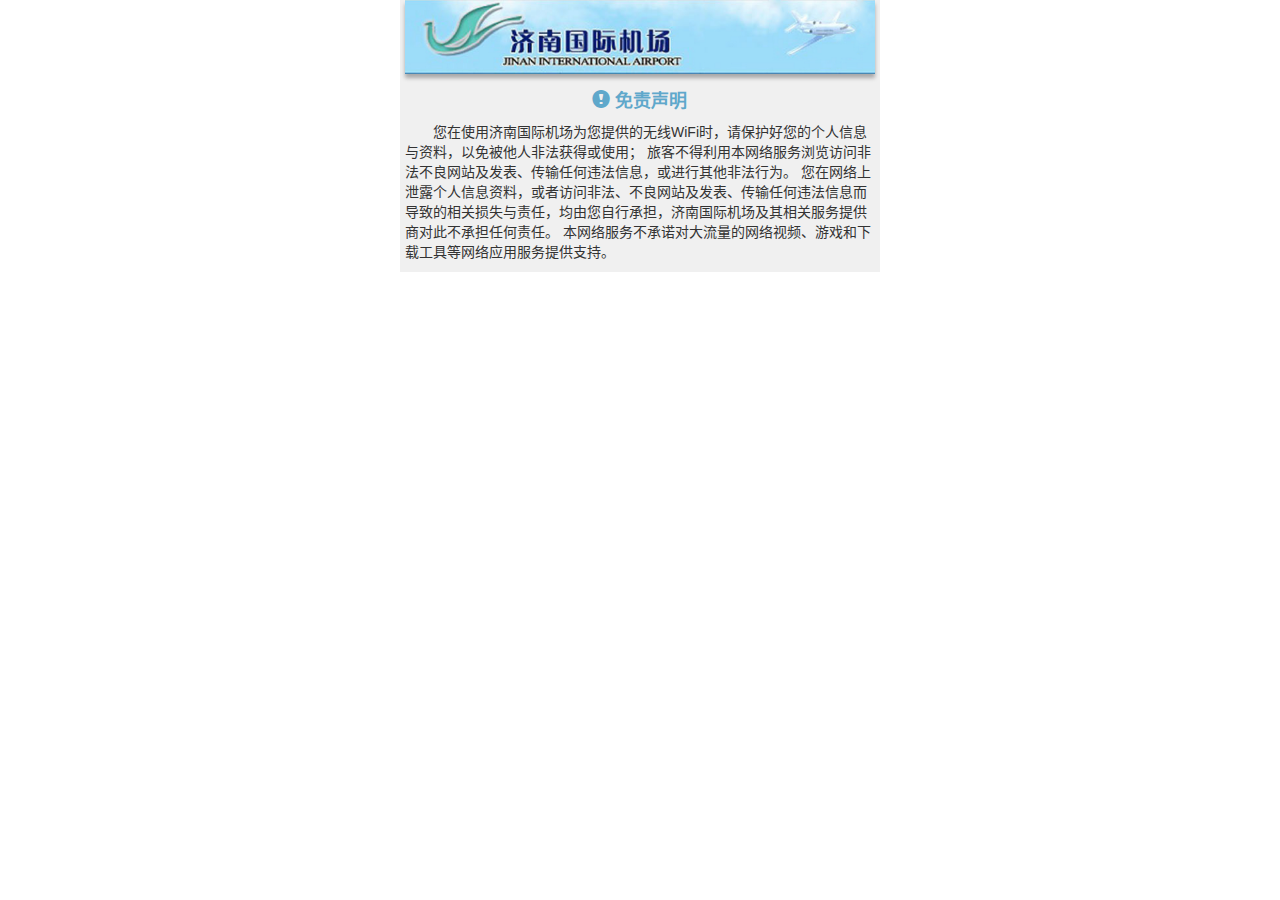
<file: src/main/webapp/page/declaration.html>
<!DOCTYPE html>
<html lang="zh-cn">
<head>
    <meta charset="utf-8">
    <meta http-equiv="X-UA-Compatible" content="IE=edge">
    <meta name="viewport" content="width=device-width, initial-scale=1">
    <title>免责声明</title>

    <!-- Bootstrap -->
    <link href="../static/css/bootstrap.min.css" rel="stylesheet">
    <link href="../static/css/main.css" rel="stylesheet">

    <!-- HTML5 Shim and Respond.js IE8 support of HTML5 elements and media queries -->
    <!-- WARNING: Respond.js doesn't work if you view the page via file:// -->
    <!--[if lt IE 9]>
    <script src="http://cdn.bootcss.com/html5shiv/3.7.2/html5shiv.min.js"></script>
    <script src="http://cdn.bootcss.com/respond.js/1.4.2/respond.min.js"></script>
    <![endif]-->
</head>
<body>
<div class="container-fluid container-main">
    <div class="row">
        <div class="col-xs-12">
            <div class="logo">
                <a href="login.html"><img src="../static/img/logo.jpg"></a>
            </div>
        </div>
    </div>
    <div class="row">
        <div class="col-xs-12">
            <h4 style="text-align: center;color: #5fa8cb;font-weight: bold;"><span class="glyphicon glyphicon-exclamation-sign"></span> 免责声明</h4>

            <p style="text-indent:2em;">
                您在使用济南国际机场为您提供的无线WiFi时，请保护好您的个人信息与资料，以免被他人非法获得或使用；
                旅客不得利用本网络服务浏览访问非法不良网站及发表、传输任何违法信息，或进行其他非法行为。
                您在网络上泄露个人信息资料，或者访问非法、不良网站及发表、传输任何违法信息而导致的相关损失与责任，均由您自行承担，济南国际机场及其相关服务提供商对此不承担任何责任。
                本网络服务不承诺对大流量的网络视频、游戏和下载工具等网络应用服务提供支持。
            </p>
        </div>
    </div>
</div>

<!-- jQuery (necessary for Bootstrap's JavaScript plugins) -->
<script src="../static/js/jquery.js"></script>
<!-- Include all compiled plugins (below), or include individual files as needed -->
<script src="../static/js/bootstrap.min.js"></script>
</body>
</html>
</file>
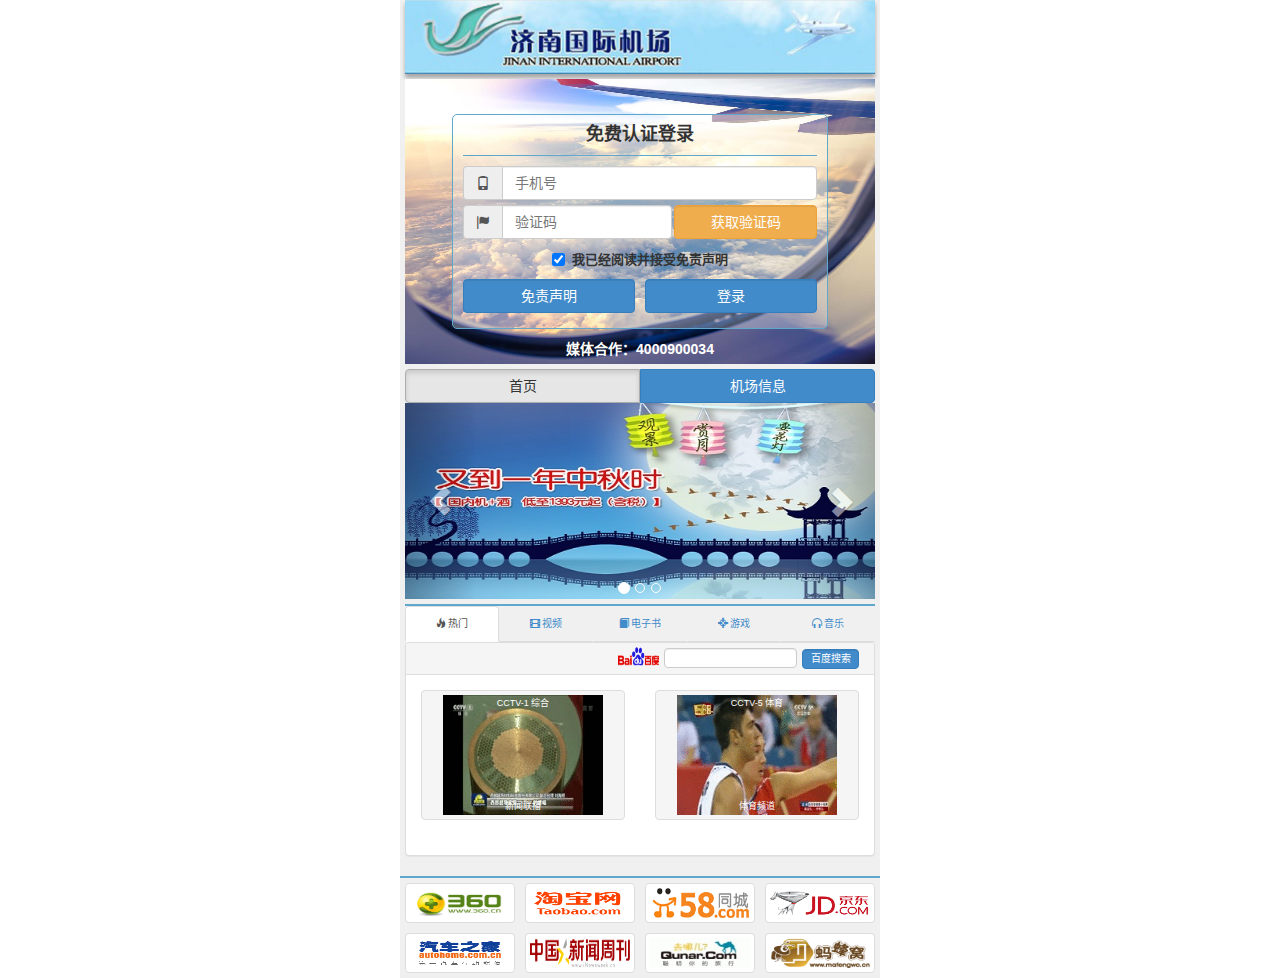
<file: src/main/webapp/page/login.html>
<!DOCTYPE html>
<html lang="zh-cn">
<head>
    <meta charset="utf-8">
    <meta http-equiv="X-UA-Compatible" content="IE=edge">
    <meta name="viewport" content="width=device-width, initial-scale=1">
    <title>免费认证登录</title>

    <!-- Bootstrap -->
    <link href="../static/css/bootstrap.min.css" rel="stylesheet">
    <link href="../static/css/main.css" rel="stylesheet">

    <!-- HTML5 Shim and Respond.js IE8 support of HTML5 elements and media queries -->
    <!-- WARNING: Respond.js doesn't work if you view the page via file:// -->
    <!--[if lt IE 9]>
    <script src="http://cdn.bootcss.com/html5shiv/3.7.2/html5shiv.min.js"></script>
    <script src="http://cdn.bootcss.com/respond.js/1.4.2/respond.min.js"></script>
    <![endif]-->
</head>
<body>
<div class="container-fluid container-main">
<div class="row">
    <div class="col-xs-12">
        <div class="logo">
            <a href="login.html"><img src="../static/img/logo.jpg"></a>
        </div>
    </div>
</div>
<div class="row ">
    <div class="col-xs-12">
        <div id="alert-msg" class="alert alert-danger alert-dismissible error-alert" role="alert" style="display: none">
            <button id="msg-btn" type="button" class="close"><span aria-hidden="true">&times;</span><span
                    class="sr-only">Close</span></button>
            <strong>错误：</strong> <span id="msg"></span>
        </div>
        <div class="login">
            <form role="form" id="signin-form" action="index.html" method="post">
                <div class="row">
                    <div class="col-xs-12">
                        <h4 class="login-title">
                            <strong>免费认证登录</strong></h4>
                    </div>
                </div>
                <div class="row row-split">
                    <div class="col-xs-12">
                        <div class="input-group ">
                            <span class="input-group-addon"><span class="glyphicon glyphicon-phone"></span> </span>
                            <input id="phone" name="phone" type="text" class="form-control" placeholder="手机号">
                        </div>
                    </div>
                </div>
                <div class="row">
                    <div class="col-xs-7" style="padding-right: 0px">
                        <div class="input-group ">
                            <span class="input-group-addon"><span class="glyphicon glyphicon-flag"></span> </span>
                            <input id="vcode" name="vcode" type="text" class="form-control" placeholder="验证码">
                        </div>
                    </div>
                    <div class="col-xs-5" style="padding-left: 2px">
                        <button type="button" class="form-control btn btn-warning"
                                style="padding-left: 0px;padding-right: 0px;">获取验证码
                        </button>
                    </div>
                </div>
                <div class="row">
                    <div class="col-xs-12">
                        <div class="checkbox" style="text-align: center">
                            <label>
                                <input id="check-dec" type="checkbox" checked="checked"> <strong
                                    style="font-size: 13px;">我已经阅读并接受免责声明</strong>
                            </label>
                        </div>
                    </div>
                </div>
                <div class="row">
                    <div class="col-xs-6" style="padding-right: 5px">
                        <button id="declaration" type="button" class="form-control btn btn-primary">免责声明</button>
                    </div>
                    <div class="col-xs-6" style="padding-left: 5px">
                        <button id="signin" type="button" class="form-control btn btn-primary">登录</button>
                    </div>
                </div>
            </form>
            <p class="login-media"><strong>媒体合作：4000900034</strong></p>
        </div>
    </div>
</div>
<div class="row" style="margin: 5px -15px 0px -15px;">
    <div class="col-xs-12">
        <div class="btn-group btn-group-justified">
            <div class="btn-group">
                <button id="home" type="button" class="btn btn-default active">首页</button>
            </div>
            <div class="btn-group">
                <button id="flight_info" type="button" class="btn btn-primary">机场信息</button>
            </div>
        </div>
    </div>
</div>
<div class="row row-split" id="div_home_ad">
    <div class="col-xs-12">
        <div id="carousel-home-generic" class="carousel slide" data-ride="carousel">
            <!-- Indicators -->
            <ol class="carousel-indicators" style="bottom: -10px">
                <li data-target="#carousel-home-generic" data-slide-to="0" class="active"></li>
                <li data-target="#carousel-home-generic" data-slide-to="1"></li>
                <li data-target="#carousel-home-generic" data-slide-to="2"></li>
            </ol>

            <!-- Wrapper for slides -->
            <div class="carousel-inner" role="listbox">
                <div class="item active">
                    <a href="#">
                        <img src="../static/img/ad20.jpg" alt="ad1">
                    </a>

                    <div class="carousel-caption">
                    </div>
                </div>
                <div class="item">
                    <a href="#">
                        <img src="../static/img/ad21.jpg" alt="ad2">
                    </a>

                    <div class="carousel-caption">
                    </div>
                </div>
                <div class="item">
                    <a href="#">
                        <img src="../static/img/ad22.jpg" alt="ad3">
                    </a>

                    <div class="carousel-caption">
                    </div>
                </div>
            </div>
            <!-- Controls -->
            <a class="left carousel-control" href="#carousel-home-generic" role="button" data-slide="prev">
                <span class="glyphicon glyphicon-chevron-left"></span>
                <span class="sr-only">Previous</span>
            </a>
            <a class="right carousel-control" href="#carousel-home-generic" role="button" data-slide="next">
                <span class="glyphicon glyphicon-chevron-right"></span>
                <span class="sr-only">Next</span>
            </a>
        </div>
    </div>
</div>
<div class="row" id="div_home_tab">
    <div class="col-xs-12">
        <!-- Nav tabs -->
        <ul class="nav nav-tabs nav-justified nav-tabs-list" role="tablist">
            <li class="active"><a href="#fire" role="tab" data-toggle="tab"
                    ><span
                    class="glyphicon glyphicon-fire"></span> 热门</a></li>
            <li><a href="#video" role="tab" data-toggle="tab"><span
                    class="glyphicon glyphicon-film"></span> 视频</a></li>
            <li><a href="#book" role="tab" data-toggle="tab"><span
                    class="glyphicon glyphicon-book"></span> 电子书</a></li>
            <li><a href="#game" role="tab" data-toggle="tab"><span
                    class="glyphicon glyphicon-screenshot"></span> 游戏</a></li>
            <li><a href="#music" role="tab" data-toggle="tab"><span
                    class="glyphicon glyphicon-headphones"></span> 音乐</a></li>
        </ul>

        <!-- Tab panes -->
        <div class="tab-content">
            <div class="tab-pane fade in active" id="fire">
                <div class="panel panel-default">
                    <div class="panel-heading" style="padding: 5px 15px;">
                        <div class="row">
                            <div class="col-xs-12">
                                <form class="pull-right" action="http://www.baidu.com/baidu" target="_blank">
                                    <input name="tn" type="hidden" value="baidu">
                                    <input name="ie" type="hidden" value="utf-8">

                                    <div class="row">
                                        <div class="col-xs-3" style="padding-right: 0px;padding-left: 30px;">
                                            <a href="http://www.baidu.com/" target="_blank"><img style="height: 20px;margin-top: -2px;" class="img-responsive"
                                                                                                 src="../static/img/baidu.gif"
                                                                                                 alt="Baidu"></a>
                                        </div>
                                        <div class="col-xs-6" style="padding-left: 5px;padding-right: 5px;">
                                            <input type="text" name="word" class="form-control" style="height: 20px;padding: 0px;font-size: 10px;">
                                        </div>
                                        <div class="col-xs-3" style="padding-left: 0px;">
                                            <button type="submit" class="form-control btn btn-primary"
                                                    style="height: 20px;font-size: 10px;padding: 0px;">百度搜索
                                            </button>
                                        </div>
                                    </div>
                                </form>
                            </div>
                        </div>
                    </div>
                    <div class="panel-body">
                        <div class="row">
                            <div class="col-xs-6">
                                <a href="#" class="thumbnail">
                                    <div class="zj-item-top">
                                        <p>CCTV-1 综合</p>
                                    </div>
                                    <img src="../static/img/snap1.gif">

                                    <div class="zj-item-bottom">
                                        <p>新闻联播</p>
                                    </div>
                                </a>
                            </div>
                            <div class="col-xs-6">
                                <a href="#" class="thumbnail">
                                    <div class="zj-item-top">
                                        <p>CCTV-5 体育</p>
                                    </div>
                                    <img src="../static/img/snap2.gif" alt="...">

                                    <div class="zj-item-bottom">
                                        <p>体育频道</p>
                                    </div>
                                </a>
                            </div>
                        </div>
                    </div>
                </div>
            </div>
            <div class="tab-pane" id="video">
                <div class="panel panel-default">
                    <div class="panel-heading" style="padding: 5px 15px;">
                        <div class="row">
                            <div class="col-xs-12">
                                <form class="pull-right" action="http://www.baidu.com/baidu" target="_blank">
                                    <input name="tn" type="hidden" value="baidu">
                                    <input name="ie" type="hidden" value="utf-8">

                                    <div class="row">
                                        <div class="col-xs-3" style="padding-right: 0px;padding-left: 30px;">
                                            <a href="http://www.baidu.com/" target="_blank"><img style="height: 20px;margin-top: -2px;" class="img-responsive"
                                                                                                 src="../static/img/baidu.gif"
                                                                                                 alt="Baidu"></a>
                                        </div>
                                        <div class="col-xs-6" style="padding-left: 5px;padding-right: 5px;">
                                            <input type="text" name="word" class="form-control" style="height: 20px;padding: 0px;font-size: 10px;">
                                        </div>
                                        <div class="col-xs-3" style="padding-left: 0px;">
                                            <button type="submit" class="form-control btn btn-primary"
                                                    style="height: 20px;font-size: 10px;padding: 0px;">百度搜索
                                            </button>
                                        </div>
                                    </div>
                                </form>
                            </div>
                        </div>
                    </div>
                    <div class="panel-body">
                        <div class="row">
                            <div class="col-xs-6">
                                <a href="#" class="thumbnail">
                                    <div class="zj-item-top">
                                        <p>CCTV-1 综合</p>
                                    </div>
                                    <img src="../static/img/snap1.gif">

                                    <div class="zj-item-bottom">
                                        <p>新闻联播</p>
                                    </div>
                                </a>
                            </div>
                            <div class="col-xs-6">
                                <a href="#" class="thumbnail">
                                    <div class="zj-item-top">
                                        <p>CCTV-5 体育</p>
                                    </div>
                                    <img src="../static/img/snap2.gif" alt="...">

                                    <div class="zj-item-bottom">
                                        <p>体育频道</p>
                                    </div>
                                </a>
                            </div>
                        </div>
                    </div>
                </div>
            </div>
            <div class="tab-pane" id="book"></div>
            <div class="tab-pane" id="game"></div>
            <div class="tab-pane" id="music"></div>
        </div>
    </div>
</div>
<div class="row media-logo" id="div_home_link">
    <div class="col-xs-12">
        <div class="row">
            <div class="col-xs-3" style="padding-right: 0px;">
                <a href="http://www.360.cn/" target="_blank"><img src="../static/img/360_logo.jpg" alt="360"
                                                                  class="img-thumbnail"></a>
            </div>
            <div class="col-xs-3" style="padding-left: 10px;padding-right: 5px;">
                <a href="http://www.taobao.com/" target="_blank"><img src="../static/img/taobao_logo.png" alt="淘宝网"
                                                                      class="img-thumbnail"></a>
            </div>
            <div class="col-xs-3" style="padding-right: 10px;padding-left: 5px;">
                <a href="http://www.58.com/" target="_blank"><img src="../static/img/58_logo.gif" alt="58同城"
                                                                  class="img-thumbnail"></a>
            </div>
            <div class="col-xs-3" style="padding-left: 0px;">
                <a href="http://www.jd.com/" target="_blank"><img src="../static/img/jd_logo.png" alt="京东商城"
                                                                  class="img-thumbnail"></a>
            </div>
        </div>
        <div class="row">
            <div class="col-xs-3" style="padding-right: 0px;">
                <a href="http://www.autohome.com.cn/" target="_blank"><img src="../static/img/atuohome_logo.png" alt="汽车之家"
                                                                           class="img-thumbnail"></a>
            </div>
            <div class="col-xs-3" style="padding-left: 10px;padding-right: 5px;">
                <a href="http://www.inewsweek.cn/" target="_blank"><img src="../static/img/inewsweek_logo.jpg" alt="新闻周刊"
                                                                        class="img-thumbnail"></a>
            </div>
            <div class="col-xs-3" style="padding-right: 10px;padding-left: 5px;">
                <a href="http://www.qunar.com/" target="_blank"><img src="../static/img/qunar_logo.png" alt="去哪儿网"
                                                                     class="img-thumbnail"></a>
            </div>
            <div class="col-xs-3" style="padding-left: 0px;">
                <a href="http://www.mafengwo.cn/" target="_blank"><img src="../static/img/mfw_logo.png" alt="马蜂窝"
                                                                       class="img-thumbnail"></a>
            </div>
        </div>
    </div>
</div>
<div class="row" id="div_flight_info" style="display: none;">
<div class="col-xs-12">
<div class="panel panel-default" style="margin-bottom: 0px;">
<div class="panel-heading" style="border-bottom: 2px solid #5fa8cb;background-color: #E9E6E6">旅客服务</div>
<div class="panel-body" style="padding: 0px">
<div class="panel-group" style="margin-bottom: 0px" id="accordion">
<div class="panel panel-default" style="margin-bottom: 0px;margin-top: 0px">
<div class="panel-heading">
    <h4 class="panel-title">
        <a data-toggle="collapse" data-parent="#accordion" href="#collapseOne1">
            旅客须知
            <span class="glyphicon glyphicon-chevron-down pull-right"></span>
        </a>
    </h4>
</div>
<div id="collapseOne1" class="panel-collapse collapse">
<div class="panel-body">
<h5 class="sub-list-title" style="margin-top: -5px;">乘机手续</h5>
<dl>
    <dt>如何办理值机手续办理</dt>
    <dd>
        <p>请根据您所选乘的航空公司，在出发大厅入口处的航班信息显示屏上查询您所乘坐航班相应的值机柜台，然后到相应的值机柜台办理乘机手续。</p>

        <p>
            ★无行李托运的旅客还可以使用航站楼内的自助值机设备自助办理值机。
        </p>

        <p style="text-align: center;">
            <img src="../static/img/zhiji.jpg">
        </p>
    </dd>
</dl>
<dl>
    <dt>乘机的有效证件</dt>
    <dd>
        <p>按照中华人民共和国公安部、民航总局有关规定，乘机有效证件分为四大类：居民身份证件、军人类证件、护照类证件和其它可以乘机的有效证件。</p>

        <p>
            <strong>一、居民身份证件</strong> 国内在陆地区的居民身份证和临时居民身份证。
        </p>

        <p>
            <strong>二、军人类证件</strong> 军官证、武警警官证、士兵证、军队文职干部证、军队离（退）休干部证、军队职工证、学员证。
        </p>

        <p>
            <strong>三、护照类证件</strong>
            护照、港澳同胞回乡证、港澳居民来往内地通行证、中华人民共和国往来港澳通行证、台湾居民来往大陆通行证、大陆居民往来台湾通行证、外国人居留证、外国人出入境证、外交官证、领事官证、海员证等。
        </p>

        <p>
            <strong>四、其它可以乘机的有效证件</strong> 1.本届全国人大代表证、全国政协委员证；
            2.出席全国或省、自治区、直辖市的党代会、人代会、政协会、工、青妇代表会和劳模会的代 表，凭所属县、团级（含）
            以上党政军主管部门出具的临时身份征明；3.旅客的居民身份证所在户籍所在地以外被盗或丢失的，凭发案、报失地分公安机关出具的临时身份证明；
            4.年龄已高的老人（按法定退休年龄掌握），凭接待单位、本人原工作单位或子女、配偶工作单位（必须是县团级[含]以上间位）出具的临时身份证明；5.十六岁以下未成年人凭学生证、户口簿或者所在地公安机关出具的身份证明等。
        </p>
    </dd>
</dl>
<h5 class="sub-list-title">行李托运</h5>
<dl>
    <dt>随身携带行李的限制规定</dt>
    <dd>
        <p>
            ⑴、乘坐国内航班：旅客的手提行李总重量不要超过5公斤，体积每件行李不超过20×40×55厘米（根据各航空公司要求不同可能有所不同）。值机柜台现场有供旅客测试手提行李大小的行李筐，如果旅客的行李可以放入该标准筐，则该件行李可以随身携带，否则需要托运。</p>

        <p>
            ⑵、乘坐国际航班：通常情况，手提行李总重量不要超过5公斤，每件行李体积不超过20×40×55厘米（三边之和不超过115厘米）。（部分航空公司有特殊重量限制规定，请旅客留意机票上的提示，或向航空公司咨询。）
        </p>
    </dd>
</dl>
<dl>
    <dt>托运行李的相关规定</dt>
    <dd>
        <p>
            ⑴乘坐国内航线：持成人或儿童客票的头等舱旅客为40公斤，公务舱旅客为30公斤，经济舱旅客为20公斤。持婴儿票的旅客，承运人规定不同，视选乘航空公司而定。
        </p>

        <p>
            ⑵乘坐国际航线：经济舱旅客的免费托运行李限额为20公斤，经济舱持学生护照的旅客，可以免费托运的行李限额为30公斤；公务舱免费托运行李限额为30公斤；头等舱免费托运行李限额为40公斤。但当目的地为美洲时，其托运行李可以为两件，每件不超过23公斤，单件行李三边长度和不超过158厘米。当超过时，旅客需要支付逾重行李费。（部分航空公司有特殊重量限制规定，请旅客留意机票上的提示，或向航空公司咨询）
        </p>

        <p>
            ★请您到达机场后，参看济南国际机场航站楼旅客服务指南，到具体的值机柜台办理行李托运。
        </p>

        <p>
            ★不可作为托运行李运输物品有：重要文件和资料、证券、货币、汇票、珠宝、贵重金属及其制品、古玩字画、易碎易损坏物品、易腐物品、样品、旅行证件、贵重物品等。（具体请向航空公司问询）
        </p>

        <p>
            ★请您在托运行李前注意清除行李箱/袋上的废旧行李条及有条码的标签，以确保您的行李正确运至目的地
        </p>
    </dd>
</dl>
<h5 class="sub-list-title">安全检查</h5>
<dl>
    <dt>乘机的有效证件</dt>
    <dd>
        <p>
            依据中华人民共和国公安部、民航总局有关规定，乘机有效证件分为四大类：居民身份证件、军人类证件、护照类证件和其它可以乘机的有效证件。
        </p>

        <p>
            一、居民身份证件 国内在陆地区的居民身份证和临时居民身份证。
        </p>

        <p>
            二、军人类证件 军官证、武警警官证、士兵证、军队文职干部证、军队离（退） 休干部证、军队职工证、学员证。
        </p>

        <p>
            三、护照类证件
            护照、港澳同胞回乡证、港澳居民来往内地通行证、中华人民共和国往来港澳通行证、台湾居民来往大陆通行证、大陆居民往来台湾通行证、外国人居留证、外国人出入境证、外交官证、领事官证、海员证等。
        </p>

        <p>
            四、其它可以乘机的有效证件<br>
            1.本届全国人大代表证、全国政协委员证；<br>
            2.出席全国或省、自治区、直辖市的党代会、人代会、政协会、工、青妇代表会和劳模会的代表，凭所属县、团级（含）以上党政军主管部门出具的临时身份征明；<br>
            3.旅客的居民身份证所在户籍所在地以外被盗或丢失的，凭发案、报失地公安机关出具的临时身份证明；<br>
            4.年龄已高的老人（按法定退休年龄掌握），凭接待单位、本人原工作单位或子女、配偶工作单位（必须是县团级[含]以上间位）出具的临时身份证明；<br>
            5.十六岁以下未成年人凭户口簿或者所在地公安机关出具的身份证明等等。
        </p>
    </dd>
</dl>
<dl>
    <dt>
        民航安全技术检查的概念
    </dt>
    <dd>
        <p>
            民航安全技术检查，是指在民用机场实施的为防止劫（炸）飞机和其他危害航空安全事件的发生，保障旅客、机组人员和飞机安全所采取的一种强制性的技术性检查。
        </p>
    </dd>
</dl>
<dl>
    <dt>
        民航安全技术检查的性质
    </dt>
    <dd>
        <p>
            民航安全技术检查，是民航空防安全保卫工作的重要组成部分，是国务院民用航空主管部门授权的专业安检队伍，为保障航空安全，依照国家法律法规对乘坐民航班机的中、外籍旅客及物品以及航空货物、邮件进行公开的安全技术检查，防范劫持、爆炸民航班机和其他危害航空安全的行为，保障国家和旅客生命财产的安全，具有强制性和专业技术性。
        </p>
    </dd>
</dl>
<dl>
    <dt>
        安检相关规定
    </dt>
    <dd>
        <p>禁止旅客随身携带或托运的物品</p>

        <p>
            依据《中国民用航空安全检查规则》附件一《禁止旅客随身携带或者托运的物品》如下，共九大类：<br>
            一、枪支、军用或警用械具类（含主要零部件）物品；<br>
            二、爆炸物品类；<br>
            三、管制刀具；<br>
            四、易燃、易爆物品；<br>
            五、氰化物、剧毒农药等剧毒物品；<br>
            六、腐蚀性物品：硫酸、盐酸、硝酸、有液蓄电池、氢氧化钠、氢氧化钾等腐蚀性物品；<br>
            七、放射性物品，放射性同位素等放射性物品；<br>
            八、其他危害飞行安全的物品，如可能干扰飞机上各种仪表正常工作的强磁化物、有强烈刺激性气味的物品等；<br>
            九、国家法律法规规定的其他禁止携带、运输的物品。<br>
        </p>

        <p>
            禁止旅客随身携带但可以作为行李托运的物品
        </p>

        <p>
            依据《中国民用航空安全检查规则》附件二《禁止旅客随身携带但可以作为行李托运的物品》如下：依据《中国民用航空安全检查规则》附件二《禁止旅客随身携带但可以作为行李托运的物品》如下：<br>
            可以用于危害航空安全的菜刀、大剪刀、大水果刀、剃刀等生活用刀，手术刀、屠宰刀、雕刻刀等专业刀具，文艺单位表演用的刀、矛、剑、戟等，以及斧、凿、锤、锥、加重或有尖钉的手杖、铁头登山杖和其他可用来危害航空安全的锐器、钝器。
        </p>

        <p>
            禁止旅客随身携带液态物品
        </p>

        <p>
            依据《关于禁止旅客随身携带液态物品乘坐国内航班的公告》〔2008〕2号和〔2008〕1083号如下：<br>
            一、乘坐国内航班的旅客一律禁止随身携带液态物品（包括液体、凝胶、气溶胶等形态的液态物品），但可办理交运，其包装应符合民航运输有关规定。<br>
            二、旅客携带少量旅行自用的化妆品，但不包括洗发水、淋浴液。容器容积超过100毫升，无论容器中剩余多少，不许携带；旅客携带适量的牙膏及剃须膏，每种限带一件，每件容积不超过100克（毫升）。<br>
            三、来自境外需在中国境内机场转乘国内航班的旅客，其携带入境的免税液态物品应置于袋体完好无损且封口的透明塑料袋内，并须出示购物凭证，经安全检查确认无疑后方可携带。<br>
            四、酒类物品不得随身携带，但可作为托运行李交运。酒精度70度以下（不含70度）的酒类物品，交运总量不得超过2瓶（容积总量不超过1000毫升）；酒精度70度（含70度）以上的酒类物品不得办理交运。酒类物品的包装应符合民航运输有关规定。<br>
            五、糖尿病患者或其他患者携带必需的液态药品（凭医生处方或者医院证明，在药店购买的除外），经安全检查确认无疑后，可适量随身携带。<br>
            六、有婴儿随行的旅客，购票时可向航空公司申请，由航空公司在机上免费提供液态乳制品。<br>
            七、旅客因违反上述规定造成误机等后果，责任自负。
        </p>

        <p>
            禁止旅客随身携带打火机火柴
        </p>

        <p>
            依据《关于禁止旅客随身携带打火机火柴乘坐民航飞机的公告》民航公告〔2008〕3号如下：根据航空安全需要，禁止旅客随身携带打火机、火柴乘坐民航飞机，提醒广大旅客自行处理好相关物品，由此发生的延误和误机，后果自负。<br>
            特别提示：打火机、火柴既不能随身携带，且不能办理托运。
        </p>
    </dd>
</dl>
<dl>
    <dt>
        锂电池的乘机运输规定
    </dt>
    <dd>
        <p>
            依据民航明传电报《关于加强旅客行李中锂电池航空运输安全的通知》〔2011〕1888号如下：
        </p>

        <p>
            1．旅客携带锂电池小于100Wh（瓦特小时）或2克的：<br>
            ①可装在手提行李或交运行李的设备中携带。<br>
            ②备用电池作为自用的，做好绝缘防护后可随身携带。
        </p>

        <p>
            2. 旅客携带锂电池大于100Wh小于160Wh的：<br>
            ①在设备中，经航空公司批准（批准人签字、盖章），并做好防意外启动措施，可以装在交运行李或手提行李的设备中携带。<br>
            ②备用电池，经航空公司批准并做好防意外启动措施，仅能放在手提行李中携带，只能携带两块。<br>
        </p>

        <p>
            3. 旅客携带锂电池大于等于160Wh的：严禁携带。
        </p>
    </dd>
</dl>
<dl>
    <dt>行李安全检查规定</dt>
    <dd>
        <p>
            随身携带物品：随身携带物品的重量，每位旅客以5公斤为限。持头等舱客票的旅客，每人可随身携带两件物品；持公物舱或经济舱客票的旅客，每人只能随身携带一件物品。每件随身携带物品的体积均不得超过20×40×55厘米。超过上述重量、件数或体积限制，应作为托运行李托运。
        </p>

        <p>
            不准作为行李运输的物品：旅客不得在托运行李或随身携带物品内夹带易燃、爆炸、腐蚀、有毒、放射性物品，可聚合物质，磁性物质、打火机火柴及其危险物品。旅客乘坐飞机不得携带武器、管制刀具、利器和凶器。旅客不得在托运行李中夹带个人自用的内含锂电池的电子消费品设备的备用电池（如：手表、计算器、照相机、手机、手提电脑、便携式摄像机等）。
        </p>

        <p>
            不准在托运物品中夹带的物品：重要文件和资料、外交信袋、证券、货币、汇票、贵重物品、易碎易腐物品，以及其它需要专人照管的物品，不得夹入行李内托运。
        </p>
    </dd>
</dl>
</div>
</div>
</div>
<div class="panel panel-default" style="margin-bottom: 0px;margin-top: 0px">
    <div class="panel-heading">
        <h4 class="panel-title">
            <a data-toggle="collapse" data-parent="#accordion" href="#collapseOne2">
                精品服务
                <span class="glyphicon glyphicon-chevron-down pull-right"></span>
            </a>
        </h4>
    </div>
    <div id="collapseOne2" class="panel-collapse collapse">
        <div class="panel-body">
            <h5 class="sub-list-title" style="margin-top: -5px;">值机服务</h5>
            <p style="text-align: center;font-weight: bold;">
                自助值机，随时随心<br>
                <span style="padding-left: 150px;">——大厅自助值机岛</span>
            </p>
            <p style="text-indent: 2em;">
                在候机大厅醒目的位置，设立了自助值机岛，摆放了12台自助设备为旅客提供自助式乘机手续服务，安排专人引导，为旅客现场答疑解惑，操作示范。您不必排队等候，就可以通过自助设备，随心所欲地选择所乘航班的座位，打印登机牌，充分彰显自由、随性、便捷的乘机体验。
            </p>
            <p style="text-align: center;">
                <img style="width: 100%" src="../static/img/zzzj.jpg">
            </p>
            <p style="text-align: center;font-weight: bold;">
                乘机手续，“PERFECT”<br>
                <span style="padding-left: 150px;">——全开放式值机柜台</span>
            </p>
            <p style="text-indent: 2em;">
                全开放的通用值机柜台（22-34号值机柜台，除山航、东航外），让旅客感受到随到随办，不限时间、不限柜台、不限航班的畅快。值机柜台的“PERFECT”（即“P”专业的、“E”高效的、“R”理性的、“F”快速的、“E”真诚的、“C”细心的、“T”周全的）服务，逐一体现在服务过程的每个细节。
            </p>
            <p style="text-align: center;">
                <img style="width: 100%" src="../static/img/zj.PNG">
            </p>

            <h5 class="sub-list-title">特殊旅客服务</h5>
            <p style="text-indent: 2em;">
                特殊旅客在乘机许可的情况下，可到二楼出发大厅的总服务台办理特服申请手续，将会有专人陪同办理乘机手续，引导登机或接机一条龙服务。特殊旅客包括：无成人陪伴儿童（5-12周岁）、无人陪伴老人（70周岁以上）、病残旅客、盲/聋旅客、孕妇等。
            </p>
            <p style="text-align: center;">
                <img style="width: 100%" src="../static/img/wrpbet.PNG">
            </p>
            <h5 class="sub-list-title">贵宾室服务</h5>
            <p style="text-align: center;font-weight: bold;">
                尊贵有礼  行之有道<br>
                <span style="padding-left: 150px;">——机场贵宾厅</span>
            </p>
            <p style="text-indent: 2em;">
                <strong>迎宾之礼：</strong>踏上红黄相间的织花地毯，尊贵大气的贵宾厅尽显您的眼前。迎面便是热情的前台迎宾人员，他们秉承“五米注视、三米微笑、一米问候”的服务原则专迎宾客，并有专人协助办理乘机手续。
            </p>
            <p style="text-indent: 2em;">
                <strong>舒馨之礼：</strong>分别被各企业冠名并带有冠名企业特色的休息室内，沙发柔软而舒适，大屏幕液晶电视和互联网能够满足候机时消遣和信息处理的需要，小茶点和咖啡、茶水等各式饮品美味以及报纸、杂志、书刊等休闲娱乐用品、针线盒、急救小药箱等让您在匆忙的旅途中享受到家的温馨。
            </p>
            <p style="text-indent: 2em;">
                <strong>安逸之乐：</strong>当您走进宽敞明亮、弥漫着安逸氛围的休闲厅，会很自然地融入到这里轻松舒适的环境，这里是您进入个人专属的僻静一角。在这里，您会忘记漫长的等待时间，品一杯浓浓的咖啡、读一本休闲杂志，让您徜徉在这舒适自然的环境里，赏画、品茗、下棋亦或是思考养神，都倍感恬静怡然。
            </p>
            <p style="text-indent: 2em;">
                <strong>香茗之乐：</strong>“摘鲜焙芳旋封裹，至精至好且不奢”，在旅途劳顿之时，一杯香茗会使您心旷神怡，精神焕发。在这里有专供您品茶的小木屋，精心为您准备了特色时令茶。专业的茶艺会让您感受到中国茶艺的魅力，在品味香茗的同时感受到中国传统文化的博大精深，让您的旅途情趣盎然！
            </p>
            <p style="text-indent: 2em;">
                <strong>送行之道：</strong>当广播里传来“您所乘坐的航班现在开始登机”时，您不用着急，这里的服务人员会为您安排合适的登机时间。独立的贵宾安检通道，免去您排队等候的烦躁，舒适快捷的贵宾专用将为您送达机舱门口，让您顺利登机，带着这里的温馨一起旅行。
            </p>
            <p style="text-align: center;">
                <img style="width: 100%" src="../static/img/gbstst.png">
            </p>
            <h5 class="sub-list-title">头等舱服务</h5>
            <p style="text-align: center;font-weight: bold;">
                商旅专属  乐享回报<br>
                <span style="padding-left: 150px;">——机场头等舱休息室</span>
            </p>
            <p style="text-indent: 2em;">
                进入机场头等舱休息室的旅客，是选择航空公司“两舱”（头等舱和公务舱）的旅客和航空公司较高级别的常旅客会员。为此，这里把宾至如归、以品质博得信任与支持作为服务的要求，用“无打扰式”、“ 一对一提醒”等服务，让这专属空间更加舒适、温馨，最终达到提高旅客忠诚度和美誉度的目的。
            </p>
            <p style="text-align: center;">
                <img style="width: 100%" src="../static/img/tdc.png">
            </p>
            <h5 class="sub-list-title">安检服务</h5>
            <p style="text-align: center;font-weight: bold;">
                安检快捷服务
            </p>
            <p style="text-indent: 2em;">
                在待检区入口处，设置专门的安检员，负责维序督导工作。维序督导的内容：提供安检知识咨询服务；提醒旅客提前处理随身携带的违规物品，方便旅客快捷过检；指引特殊旅客通过专用安检通道快捷过检；提醒非乘机旅客止步、行李推车止步，确保安检区秩序。
            </p>
            <p style="text-align: center;">
                <img style="width: 100%" src="../static/img/aj.jpg">
            </p>
            <dl>
                <dt>安检特殊旅客服务</dt>
                <dd>
                    <p style="text-indent: 2em;margin-bottom: 0px;">针对特殊旅客，安排专用安检通道，方便其快速过检。</p>
                    <p style="text-indent: 2em;margin-bottom: 0px;">专用安检通道位置：候机楼二楼国内安检区贵宾通道、国际安检区工作人员通道。</p>
                    <p style="text-indent: 2em;margin-bottom: 0px;">特殊旅客范围：70岁以上的老人、5—12岁的无成人陪伴儿童、病残旅客、孕妇及怀抱婴儿的旅客。</p>
                </dd>
            </dl>
            <dl>
                <dt>安检团队预约服务</dt>
                <dd>
                    <p style="text-indent: 2em;margin-bottom: 0px;">针对10人以上的团队旅客，可视情安排安检通道或加开安检通道。预约程序及要求：</p>
                    <p style="text-indent: 2em;margin-bottom: 0px;">1、由团队随行导游凭导游证在航班起飞前一个小时联络安检入口处的维序督导员；</p>
                    <p style="text-indent: 2em;margin-bottom: 0px;">2、维序督导员将安排安检通道，协助团队旅客快捷过检。</p>
                    <p style="text-indent: 2em;margin-bottom: 0px;">特别提示：此项服务仅在春运期间提供。</p>
                    <p style="text-align: center;">
                        <img style="width: 100%" src="../static/img/ajyy.jpg">
                    </p>
                </dd>
            </dl>
            <dl>
                <dt>二次安检免排服务</dt>
                <dd>
                    <p style="text-indent: 2em;">当旅客因办理行李托运需离开安检区，返回进行二次安检时可免于排队。旅客可凭加盖行李安检章的登机牌和有效身份证件，直接到达验证柜台，经检查确认后进入安检通道。</p>
                    <p style="text-align: center;">
                        <img style="width: 100%" src="../static/img/ecaj.jpg">
                    </p>
                </dd>
            </dl>
        </div>
    </div>
</div>
<div class="panel panel-default" style="margin-bottom: 0px;margin-top: 0px">
    <div class="panel-heading">
        <h4 class="panel-title">
            <a data-toggle="collapse" data-parent="#accordion" href="#collapseOne3">
                服务设施
                <span class="glyphicon glyphicon-chevron-down pull-right"></span>
            </a>
        </h4>
    </div>
    <div id="collapseOne3" class="panel-collapse collapse">
        <div class="panel-body">
            <h5 class="sub-list-title" style="margin-top: -5px;">总服务台</h5>
            <p style="text-align: center;font-weight: bold;">
                一路畅行，始于“五心”<br>
                <span style="padding-left: 150px;">——候机大厅总服务台</span>
            </p>
            <p style="text-indent: 2em;">
                总服务台位于候机楼二楼国内出发厅西侧中心位置,为您提供人工的航班问讯、指引、行李寄存、复印、公用电话、办理各种特殊旅客的申请手续等各种服务。
            </p>
            <p style="text-align: center;">
                <img style="width: 100%" src="../static/img/zfwt.png">
            </p>
            <p style="text-indent: 2em;">
                候机大厅总服务台“绿丝带”服务组，用“细心、真心、耐心、虚心”加“信心”构成了“五心”服务准则，用“爱心帮办服务”，为旅客排忧解难。如为协助无成人陪伴儿童、轮椅旅客登机，特推出了出行申请人与机场地服人员、机场地服人员与空中乘务员、空中乘务员与到达站地服人员、到达站地服人员与接站亲属的四次无缝交接举措。在确保孩子出行安全的前提下，实施“一对一”儿童陪护的专属待遇，从接收至与乘务员交接采用专人负责制，增加了无陪儿童心理上的安全感。与他们讲解沟通机场的布局、乘坐飞机时的注意事项，打消独自出行的紧张，让快乐乘行始于细心关爱中。为了方便伤残体弱旅客的出行，这里还提供了轮椅服务，从最贴合旅客需要的角度出发，体现服务工作尽善尽美，如考虑到旅客的身材因素，轮椅的型号也不尽相同等，让宾客的旅程成为“爱心传递之旅”。
            </p>
            <p style="text-indent: 2em;">
                特别提示：  需要寄存行李的旅客，请到二楼国内出发厅将行李进行安全检查后，到总服务台办理行李寄存手续。服务人员会按照规定，根据实际寄存的天数和行李的体积收费，并放入独立的电子寄存柜内保管。
            </p>
            <p style="text-indent: 2em;">
                服务时间：最早出发航班的乘机手续开办时间至最末出发航班的乘机手续截止时间。
            </p>
            <h5 class="sub-list-title">停车场</h5>
            <dl>
                <dt>停车服务</dt>
                <dd>
                    <p style="text-indent: 2em;">
                        机场停车场位于候机楼前，占地面积5.3万平方米，配备了车辆引导装置、自动收费终端、中央管理系统、满位显示装置、出入口自动拍照装置等一系列的现代化配套设备。分别设小型车辆停车区、大型客车停车区、昼夜车衣区、长途专线停车区等区域，可同时停放各种机动车2300辆。出、入口共设有8条车辆通道，保证航班密集时的车辆顺畅通行。"四个一"的服务理念即"一张笑脸相迎，一声温情问候，一套规范作业，一声祝福平安"，受到社会各界广泛好评。
                    </p>
                    <p style="text-indent: 2em;">
                        该停车场的收费标准由山东省物价局制定。停车费的收取本着"四公开"原则，即：收费项目、收费标准及收费方式公开；收费人员工作职责和行为规范公开；收费人员证号、工号公开；公开投诉监督电话，自觉接受社会监督。
                    </p>
                    <p style="text-align: center;">
                        <img style="width: 100%" src="../static/img/cyfw.png">
                    </p>
                </dd>
            </dl>
            <dl>
                <dt>停车场收费标准如下：</dt>
                <dd>
                    <p style="text-indent: 2em;">
                        凡进入济南国际机场新航站楼停车场停车的机动车辆实行计时收费。具体标准为：小型车（17座以下，含17座）1小时内（含1小时，不足1小时按1小时计）每车收费5元，1小时后每车每1小时（含1小时）加收5元，24小时（含24小时）以内最高收费限额为每车次30元；大型车1小时内（含1小时，不足1小时按1小时计）每车收费10元，1小时后每车每1小时（含1小时）加收5元，24小时（含24小时）以内最高收费限额为每车次50元。
                    </p>
                </dd>
            </dl>
            <h5 class="sub-list-title">医疗急救中心</h5>
            <p style="text-align: center;font-weight: bold;">
                济南国际机场医疗急救中心简介
            </p>
            <p style="text-indent: 2em;font-weight: bold;">
                候机楼二楼南头设急诊室    询诊电话：0531-82086511
            </p>
            <p style="text-indent: 2em;">
                济南国际机场医疗急救中心隶属济南国际机场股份有限公司。主要职责是：执行国家有关医疗卫生法律法规；承担机场地区发生的各类紧急事件的应急医疗救护；为机场出入港旅客、航空公司机组人员、机场工作人员提供医疗急救、医疗保健、临时留验服务；提供医学咨询、健康教育服务；以及参与机场范围内传染病防制工作。
            </p>
            <p style="text-align: center;">
                <img style="width: 100%" src="../static/img/jjzx.png">
            </p>
            <p style="text-indent: 2em;">
                医疗急救中心建筑面积2000平方米，距离航站楼1公里，位于机场北工作区，跑道的西侧。在航站楼二楼出发厅南侧，设有面积为40平方米的急救站。主要为航站楼区域内工作人员和旅客提供一般医疗服务和应急医疗服务。中心现有人员20人，其中专业技术人员15人。
            </p>
            <p style="text-indent: 2em;">
                为普及急救知识，做好机场救护工作，医疗急救中心每年对机场员工特别是消防、公安、安检、客服等一线人员和担架队员进行急救技术培训。
            </p>
            <p style="text-align: center;">
                <img style="width: 100%" src="../static/img/jjxc.jpg">
            </p>
            <p style="text-indent: 2em;">
                中心内设有门诊室、抢救室、治疗室、观察室、口腔科、生化室、X光室、B超室、心电图室、理疗室及急救器材仓库等。在中心设有符合标准的微生物实验室和隔离留验室，用于传染病人和疑似病人临时留验观察，室内设置了独立的通风系统和污水处理装置。
            </p>
            <p style="text-indent: 2em;">
                依据《民用航空运输机场应急救护设备配备》（GB18040-2000），中心配备了500mA国产X光机、GE200aB超诊断仪、自动体外心脏除颤仪、心电监护仪、呼吸机、心电图机、全自动生化分析仪等大、中型医疗设备。配备了复苏型救护车1辆，普通型救护车1辆。
            </p>
            <p style="text-indent: 2em;">
                机场医疗急救中心依据国家医疗卫生法律、法规，国际民航组织《机场勤务手册》以及《国际卫生条例》，在医疗卫生和传染病防制方面制定了一系列有效的管理制度、工作流程，强化基础管理和人员培训，定期组织应急救援单项演练或桌面演练，有力地保证了医疗急救、卫生防疫等各项工作的有序开展。
            </p>
            <h5 class="sub-list-title">银行</h5>
            <p style="text-indent: 2em;">
                在航站楼二楼南侧设有工商银行，为您提供人民币、主要外币币种的存款、信用卡服务，并可办理国内汇票、支票、汇兑及国际汇兑、外币兑换、代售代兑旅行支票等业务，并设有ATM自动提款机。
            </p>
            <p style="text-align: center;">
                <img style="width: 100%" src="../static/img/yh.png">
            </p>
            <h5 class="sub-list-title">行李手推车</h5>
            <p style="text-indent: 2em;">
                航站楼各区域均有行李手推车供旅客使用，旅客可以免费使用行李手推车
            </p>
            <p style="text-align: center;">
                <img style="width: 100%" src="../static/img/xlstc.png">
            </p>
            <h5 class="sub-list-title">饮用水</h5>
            <p style="text-indent: 2em;">
                航站楼内为您设置了多台自助饮水机，遍及楼内旅客集中区域。（配有一次性纸杯）
            </p>
            <p style="text-align: center;">
                <img src="../static/img/yys.png">
            </p>
            <h5 class="sub-list-title">免费充电电源</h5>
            <p style="text-indent: 2em;">
                在航站楼内多处设有免费电源，方便旅客使用。
            </p>
            <p style="text-align: center;">
                <img src="../static/img/mfcddy.png">
            </p>
        </div>
    </div>
</div>
<div class="panel panel-default" style="margin-bottom: 0px;margin-top: 0px">
    <div class="panel-heading">
        <h4 class="panel-title">
            <a data-toggle="collapse" data-parent="#accordion" href="#collapseOne4">
                城市候机楼
                <span class="glyphicon glyphicon-chevron-down pull-right"></span>
            </a>
        </h4>
    </div>
    <div id="collapseOne4" class="panel-collapse collapse">
        <div class="panel-body">
            <h5 class="sub-list-title" style="margin-top: -5px;">济南美得乐大酒店</h5>
            <p style="text-indent: 2em;">
                服务热线：0531-66892777
            </p>
            <p style="text-indent: 2em;">
                地址：济南市区城市候机楼，历山路美德乐大酒店
            </p>
            <h5 class="sub-list-title">青州城市候机楼</h5>
            <p style="text-indent: 2em;">
                服务热线：0538-8487888
            </p>
            <p style="text-indent: 2em;">
                地址：空港城市候机楼，云门北路312号
            </p>
            <h5 class="sub-list-title">淄博城市候机楼</h5>
            <p style="text-indent: 2em;">
                淄博候机楼由淄博国旅投资兴建，位于淄博市张店区柳泉路107号国贸大厦一楼。淄博及周边的广大旅客可以在该城市候机楼实时查询航班信息、订票购票、办理乘机手续。目前，已经有潍坊市的多家旅行社与淄博城市候机楼签署协议。
            </p>
            <p style="text-indent: 2em;">
                开通直达班车，通过提升服务增强济南机场对周边各地市辐射能力，是吸引陆路交通旅客乘坐飞机，增加航空客源的有力措施。目前，机场先后开通了直达淄博、东营、泰安、济宁四城市旅客班车，泰安、淄博两地先后设立了城市候机楼。今后，机场将积极与其他各地市联系，实现机场与更多地市的“空地无缝连接”，为广大旅客提供方便、快捷的航空服务。
            </p>
            <p style="text-indent: 2em;">
                服务热线：0533-7977777
            </p>
            <p style="text-indent: 2em;">
                地址：张店区柳泉路107号国贸大厦一楼
            </p>
            <h5 class="sub-list-title">泰安城市候机楼</h5>
            <p style="text-indent: 2em;">
                泰安城市候机楼坐落于泰山脚下，这是山东省第一家采用异地值机、直接登机模式的城市候机楼，泰安旅客可在城市候机楼购买机票和现场办理值机手续，乘坐机场快线直达济南机场，经过安检后直接登机，比过去节省2个小时。目前，直达机场的快线暂定为每天四班，以后随着旅客人数增加，将加密快线班次。            </p>
            <p style="text-indent: 2em;">
                今后机场还将逐步推进其他城市候机楼的建设，让更多旅客享受便利、快捷的乘机服务。
            </p>
            <p style="text-indent: 2em;">
                服务热线：0536-3288596
            </p>
            <p style="text-indent: 2em;">
                地址：泰山航空港，东岳大街西首
            </p>
            <h5 class="sub-list-title">济宁城市候机楼</h5>
            <p style="text-indent: 2em;">
                服务热线：0537-2208999
            </p>
            <p style="text-indent: 2em;">
                地址：济宁航空港，汽车北站北部
            </p>
            <h5 class="sub-list-title">莱芜城市候机楼</h5>
            <p style="text-indent: 2em;">
                服务热线：0634-6883777
            </p>
            <p style="text-indent: 2em;">
                地址：济南机场莱芜候机厅，文化南路001号
            </p>

        </div>
    </div>
</div>
<div class="panel panel-default" style="margin-bottom: 0px;margin-top: 0px">
    <div class="panel-heading">
        <h4 class="panel-title">
            <a data-toggle="collapse" data-parent="#accordion" href="#collapseOne5">
                宾馆预订
                <span class="glyphicon glyphicon-chevron-down pull-right"></span>
            </a>
        </h4>
    </div>
    <div id="collapseOne5" class="panel-collapse collapse">
        <div class="panel-body">
            <p style="text-align: center;font-weight: bold;">济南国际机场宾馆</p>
            <p style="text-indent: 2em;">
                济南国际机场宾馆是山东机场有限公司投资兴建的唯一一家功能性主题涉外酒店，是济南地区唯一能为旅客提供与候机楼同步滚动式航班动态信息和一条龙乘机服务的配套宾馆。
            </p>
            <p style="text-indent: 2em;">
                宾馆坐落于济南遥墙国际机场北300米,拥有套房、标准间，三人间、商务单间共118间，其中豪华套房内设风靡欧美的第三代保健光波浴房，给人一种至尊至上的享受。宾馆在客房、大堂、餐厅等设有与候机楼同步滚动式最新航班信息。
            </p>
            <p style="text-indent: 2em;">
                济南国际机场宾馆按照机场公司创建文明单位的要求，积极参加济南市开展的“创建文明城市”活动，向乘机旅客推出“无缝隙”专业化服务：<strong>“您来我宾馆，我送您乘机”</strong>，被济南市确定为政府要办的“百件实事”之一。
            </p>
            <p style="text-align: center;">
                <img style="width: 100%" src="../static/img/bgyd.jpg">
            </p>
            <p style="text-align: center;font-weight: bold;">济南国际机场宾馆十项服务承诺</p>
            <p style="text-indent: 2em;">
                一、  全心全意为济南机场广大旅客提供优质服务；
            </p>
            <p style="text-indent: 2em;">
                二、  推行“首问负责制”，力所能及的为客人提供航班信息问询、订票、接送站、（宾馆——候机楼）、代办乘机手续、打包、托运行李等“一条龙”服务；
            </p>
            <p style="text-indent: 2em;">
                三、  讲普通话、使用规范服务用语；
            </p>
            <p style="text-indent: 2em;">
                四、  呼入电话保证在三次振铃内接听；
            </p>
            <p style="text-indent: 2em;">
                五、  保证不在回答完问题后，在对方还没有反应的情况下先挂机；
            </p>
            <p style="text-indent: 2em;">
                六、  保证不对客人说“我不”、“不行”等服务禁语；
            </p>
            <p style="text-indent: 2em;">
                七、  保证不打断客人的讲话，不与客人争辩和反驳；
            </p>
            <p style="text-indent: 2em;">
                八、  保证不对客人提供虚假服务信息；
            </p>
            <p style="text-indent: 2em;">
                九、  保证不私自对外泄露客人信息；
            </p>
            <p style="text-indent: 2em;">
                十、  严格履行“您来我宾馆，我送您乘机”的服务主题。
            </p>
            <p style="text-align: center;font-weight: bold;">宾馆餐饮文化——九月天餐厅</p>
            <p style="text-indent: 2em;">
                还是那句老话——民以食为天。
            </p>
            <p style="text-align: center;">
                <img style="width: 100%" src="../static/img/ct1.jpg">
            </p>
            <p style="text-align: center;">
                <img style="width: 100%" src="../static/img/ct2.jpg">
            </p>
            <p style="text-indent: 2em;">
                为了更好的为乘机旅客提供优质服务，机场宾馆于2010年引进九月天餐厅。作为济南时尚餐厅的一员，“九月天”餐厅在各方面都显现了自己的独到之处。和传统餐厅不同，时尚餐厅大胆地“抛弃”了俗气的名字、菜品、装修、服务等，目的是要营造一种个性和时尚的就餐环境。于是，时尚餐厅被赋予了或时尚、或充满诗意的新代号。他们把东南亚菜、欧式菜肴的特点糅合到中国菜中；把小桥流水、钢筋水泥、若隐若现的灯光、轻纱罗曼搬进了店堂；把客人的需要作为自己的服务目标。
            </p>
            <p style="text-indent: 2em;">
                累了，想歇歇了，想感受美味了，那么来机场宾馆，来九月天。
            </p>
            <p style="text-align: center;">
                <img src="../static/img/tsfwnrx.png">
            </p>
            <p style="text-indent: 2em;">
                一是旅客可以在宾馆的客房、大堂了解到最新的航班动态，只要提前30分钟过安检，就可以“一步登机”；
            </p>
            <p style="text-indent: 2em;">
                二是为旅客提供雨伞、行李车、免费行李打包；
            </p>
            <p style="text-indent: 2em;">
                三是免费提供接送站服务、房间免费上网服务；
            </p>
            <p style="text-indent: 2em;">
                四是为残疾人提供轮椅和残疾人通道；
            </p>
            <p style="text-indent: 2em;">
                五是住宿当天存车免费；
            </p>
            <p style="text-indent: 2em;">
                六是为旅客提供预定酒店、代订代购机票、长途汽车票等服务。
            </p>
        </div>
    </div>
</div>
</div>
</div>
</div>
<div class="panel panel-default" style="margin-bottom: 0px;margin-top: 4px;">
<div class="panel-heading" style="border-bottom: 2px solid #5fa8cb;background-color: #E9E6E6">交通指南</div>
<div class="panel-body" style="padding: 0px">
<div class="panel-group" style="margin-bottom: 0px" id="accordion2">
<div class="panel panel-default" style="margin-bottom: 0px;margin-top: 0px">
    <div class="panel-heading">
        <h4 class="panel-title">
            <a data-toggle="collapse" data-parent="#accordion2" href="#collapseTwo1">
                机场大巴
                <span class="glyphicon glyphicon-chevron-down pull-right"></span>
            </a>
        </h4>
    </div>
    <div id="collapseTwo1" class="panel-collapse collapse">
        <div class="panel-body">
            <p style="text-align: center;">
                <img src="../static/img/jcdb.jpg" style="width: 100%">
            </p>
            <dl>
                <dt>一、济南国际机场→市区</dt>
                <dd>
                    <p style="text-indent: 2em;margin-bottom: 0px;">1、发车时间：根据机场落地航班抵达时间流水发车</p>

                    <p style="text-indent: 2em;margin-bottom: 0px;">2、发车地点：候机楼一楼到达厅3、4号门</p>

                    <p style="text-indent: 2em;margin-bottom: 0px;">3、行车路线：<br>
                        （1）早班落地航班至晚18：00落地航班行车路线：济南机场出发，中途大明湖北门站点，终点火车站广场汽车站。<br>
                        （2）晚18：00后旅客巴士行车路线：济南机场出发，中途历山路南口站点，终点玉泉森信大酒店。</p>
                </dd>
            </dl>
            <dl>
                <dt>二、济南市区→济南国际机场</dt>
                <dd>
                    <p style="text-indent: 2em;margin-bottom: 0px;">1号线：火车站广场汽车站早6：00至晚19：00每小时正点发车，一站直达机场</p>

                    <p style="text-indent: 2em;margin-bottom: 0px;">
                        2号线：玉泉森信大酒店早6：00至晚19：00发车，途径美得乐大酒店站点，直达机场，机场航班高峰时段或客流量高峰期此线路调整为流水发车。</p>
                </dd>
            </dl>
            <dl>
                <dt>三、售票地点</dt>
                <dd>
                    <p style="text-indent: 2em;margin-bottom: 0px;">
                        机场出发旅客巴士售票地点：候机楼一楼到达厅3、4号门北侧旅客巴士售票柜台。
                    </p>

                    <p style="text-indent: 2em;margin-bottom: 0px;">市区至机场1号线售票地点：火车站广场汽车站售票窗口。</p>

                    <p style="text-indent: 2em;margin-bottom: 0px;">市区至机场2号线售票地点：玉泉大酒店旅客巴士车前售票（85108571）</p>

                    <p style="text-indent: 2em;margin-bottom: 0px;">美得乐大酒店大堂售票（66898777）</p>

                    <p style="text-indent: 2em;margin-bottom: 0px;">票　价：单程20元/人。</p>

                    <p style="text-indent: 2em;margin-bottom: 0px;">注：以上行车线路如遇特殊情况，按机场方面通知为准。</p>

                    <p style="text-indent: 2em;margin-bottom: 0px;">友情提示：请乘车旅客看管好随身物品，凭票上车，终点检票，祝您旅途愉快。</p>

                    <p style="text-indent: 2em;margin-bottom: 0px;">全省统一客服电话：0531-96888。</p>
                    </p>
                </dd>
            </dl>
        </div>
    </div>
</div>
<div class="panel panel-default" style="margin-bottom: 0px;margin-top: 0px">
    <div class="panel-heading">
        <h4 class="panel-title">
            <a data-toggle="collapse" data-parent="#accordion2" href="#collapseTwo2">
                地面公交
                <span class="glyphicon glyphicon-chevron-down pull-right"></span>
            </a>
        </h4>
    </div>
    <div id="collapseTwo2" class="panel-collapse collapse">
        <div class="panel-body">
            <dl>
                <dt>（1）进机场旅客班车:</dt>
                <dd>
                    <p style="text-indent: 2em;margin-bottom: 0px;">
                        ①号线：火车站广场汽车站早6：00至晚19：00每小时正点发车，一站直达机场
                    </p>

                    <p style="text-indent: 2em;margin-bottom: 0px;">
                        ②号线：玉泉森信大酒店早6：00至晚19：00每小时整点发车，一站直达机场，机场航班高峰时段或客流量高峰期此线路调整为流水发车。
                    </p>
                </dd>
            </dl>
            <dl>
                <dt>（2）出机场旅客班车：</dt>
                <dd>
                    <p style="text-indent: 2em;margin-bottom: 0px;">
                        ①早晨落地航班至晚18：00之前落地航班前行车路线：济南机场直达火车站广场汽车站。
                    </p>

                    <p style="text-indent: 2em;margin-bottom: 0px;">
                        ②晚18：00后旅客巴士行车路线：济南机场出发沿经十东路向西运行，中途在历山路南口设立停靠站点，青年东路右转至终点站玉泉森信大酒店注：北园路全线贯通后，由机场出发的旅客班车将按照机场－高速公路－全福庄立交桥－北园大街－长途汽车总站路线行驶。<br>
                        票价：单程20元/人。
                    </p>
                </dd>
            </dl>
            <dl>
                <dt>（3）公交快速专线:</dt>
                <dd>
                    <p style="text-indent: 2em;margin-bottom: 0px;">①济南西客站—机场1号快速专线</p>

                    <p style="text-indent: 2em;margin-bottom: 0px;">1号专线为高速直达专线，双向对发，整点发车，每小时一班，单程营运时间48分钟，票价25元/人。<br>

                    <p style="text-indent: 2em;margin-bottom: 0px;">西客站发车：09:00——20:00</p>

                    <p style="text-indent: 2em;margin-bottom: 0px;">机场发车：09:00——20:00</p>

                    <p style="text-indent: 2em;margin-bottom: 0px;">西客站乘车地点：西客站西广场</p>

                    <p style="text-indent: 2em;margin-bottom: 0px;">机场乘车地点：机场站前停车场P12停车区（机场肯德基店南邻）</p>

                    <p style="text-indent: 2em;margin-bottom: 0px;">②西客站—机场2号快速专线</p>

                    <p style="text-indent: 2em;margin-bottom: 0px;">
                        2号专线贯穿经十路运行，途经站点为济南西客站—段兴西路—营市街—五里牌坊—八一立交桥西—省体育中心—千佛山—燕山立交桥西—龙奥大厦北门—高新区管委会—济南机场。双向对发，半点发车，每小时一班，单程运行时间1小时48分钟，票价25元/人。</p>

                    <p style="text-indent: 2em;margin-bottom: 0px;"> 西客站发车：09:30——20:30</p>

                    <p style="text-indent: 2em;margin-bottom: 0px;">机场发车：09:30——20:30</p>

                    <p style="text-indent: 2em;margin-bottom: 0px;">西客站乘车地点：西客站东广场公交枢纽3号站台</p>

                    <p style="text-indent: 2em;margin-bottom: 0px;">机场乘车地点：机场站前停车场P12停车区</p>

                </dd>
            </dl>
            <dl>
                <dt>（4）309路公交车:</dt>
                <dd>
                    <p style="text-indent: 2em;margin-bottom: 0px;">
                        ①号线：行车路线：机场至孟家 全程20个站点 发车时间：首班5：30 末班 17：00
                    </p>

                    <p style="text-indent: 2em;margin-bottom: 0px;">票价：2元/人</p>
                    </p>
                </dd>
            </dl>
            <p>监督电话：82086555 82086536</p>
        </div>
    </div>
</div>
<div class="panel panel-default" style="margin-bottom: 0px;margin-top: 0px">
    <div class="panel-heading">
        <h4 class="panel-title">
            <a data-toggle="collapse" data-parent="#accordion2" href="#collapseTwo3">
                长途联运
                <span class="glyphicon glyphicon-chevron-down pull-right"></span>
            </a>
        </h4>
    </div>
    <div id="collapseTwo3" class="panel-collapse collapse">
        <div class="panel-body">
            <p style="text-indent: 2em;">
                机场长途客运站自08年5月成立以来，目前已开通淄博、东营、泰安、济宁、滨州、青州、德州、聊城、寿光、莱芜、潍坊的客运班车，覆盖了15个县市区，日发班次87班。并在候机楼设置长途远程售票柜台，旅客可在机场购票，由机场巴士中转至市区长途客运站，通达省内外120余个地市，为旅客出行提供了全方位立体保障。
            </p>

            <p style="text-indent: 2em;">
                客运站日运营情况：淄博18班。东营12班，途经广饶。泰安8班。济宁8班，途经曲阜、兖州。青州5班。滨州6班。德州6班。聊城7班。寿光4班。莱芜4班。潍坊6班。
            </p>

            <p style="margin-bottom: 0px;">
                ◆淄博 每天18班，路程约1小时30分钟，途径周村。
            </p>

            <p style="text-indent: 2em;margin-bottom: 0px;">淄博售票处位于国贸大厦鲁中城市候机楼。联系电话：0533-7977777。</p>

            <p style="text-indent: 2em;margin-bottom: 0px;">机场—淄博 8:00 9:40 10:40 11:30 12:10 13:00 13:40 14:30 15:10
                15:50 16:30 17:10
                17:50 18:30
                19:10 20:00 21:00 22:00</p>

            <p style="text-indent: 2em;">淄博—机场 5:00 5:30 7:00 8:00 8:40 9:20 10:00 10:50 11:40 12:30 13:30 14:20 15:00
                15:40 16:20
                17:00 17:50 18:30
            </p>

            <p style="margin-bottom: 0px;">
                ◆东营 每天13班，路程约2小时40分钟，途径广饶。</p>

            <p style="text-indent: 2em;margin-bottom: 0px;">
                东营售票处位于北一路白云饭店。联系电话：13675467355（0546-8235789）。</p>

            <p style="text-indent: 2em;margin-bottom: 0px;">
                机场—东营 10:30 11:30 12:30 13:30 14:30 15:30 16:30 17:30 18:30 19:30 20:30 21:30 23:00</p>

            <p style="text-indent: 2em;">
                东营—机场 5:00 6:30 7:30 8:30 9:30 10:30 11:30 12:30 13:30 14:30 15:30 16:30 17:30</p>

            <p style="margin-bottom: 0px;">
                ◆泰安 每天8班，路程约1小时30分钟。</p>

            <p style="text-indent: 2em;margin-bottom: 0px;">
                泰安售票处位于泰山航空港（市体育场西临200米）。联系电话：0538-8502600。</p>

            <p style="text-indent: 2em;margin-bottom: 0px;">
                机场—泰安 10:30 12:00 13:30 15:00 16:30 18:00 19:30 21:00</p>

            <p style="text-indent: 2em;margin-bottom: 0px;">
                泰安—机场 4:50 8:00 9:30 11:30 13:30 15:00 16:30 17:40
            </p>

            <p style="margin-bottom: 0px;">
                ◆济宁 每天9班，路程约3小时。</p>

            <p style="text-indent: 2em;margin-bottom: 0px;">
                济宁售票处位于济宁航空港（汽车北站北临）。联系电话：0537-2208999。</p>

            <p style="text-indent: 2em;margin-bottom: 0px;">
                机场—济宁 10:40 12:00 13:00 14:00 15:15 16:30 17:30 19:00 20:40</p>

            <p style="text-indent: 2em;">
                济宁—机场 6:00 7:00 8:00 9:00 10:00 11:00 12:30 13:30 15:00
            </p>

            <p style="margin-bottom: 0px;">
                ◆青州 每天5班，路程约2小时。</p>
            <p style="text-indent: 2em;margin-bottom: 0px;">
                青州售票处位于青州空港城市候机楼（云门山北路312号）。联系电话：0536-3268111。</p>
            <p style="text-indent: 2em;margin-bottom: 0px;">
                机场—青州 11:20 13:20 15:30 17:30 19:30</p>
            <p style="text-indent: 2em;">
                青州—机场 5:00?8:00?10:30 13:30 15:30
            </p>

            <p style="margin-bottom: 0px;">
                ◆滨州 每天6班，路程约2小时。</p>
            <p style="text-indent: 2em;margin-bottom: 0px;">
                公交枢纽中心（黄河三路渤海五路路口）。联系电话：13181019983。</p>
            <p style="text-indent: 2em;margin-bottom: 0px;">
                机场—滨州 11:00 12:30 13:30 15:30 17:30 19:30</p>
            <p style="text-indent: 2em;">
                滨州—机场 4:30 6:30 8:30 10:30 13:30 16:00
            </p>

            <p style="margin-bottom: 0px;">
                ◆德州 每天6班，路程约2小时。</p>
            <p style="text-indent: 2em;margin-bottom: 0px;">
                德州售票处位于德州长途客运站。电话：0534-2617624。</p>
            <p style="text-indent: 2em;margin-bottom: 0px;">
                机场—德州 11:00 12:00 13:00 15:00 17:00 19:00</p>
            <p style="text-indent: 2em;">
                德州—机场 5:00 8:00 10:00 12:00 14:00 16:00
            </p>

            <p style="margin-bottom: 0px;">
                ◆聊城 每天8班，路程约2小时。</p>
            <p style="text-indent: 2em;margin-bottom: 0px;">
                聊城售票处位于聊城长途汽车总站。联系电话：0635-96596。</p>
            <p style="text-indent: 2em;margin-bottom: 0px;">
                机场—聊城 10:30 12:00 13:30 15:00 16:20 17:40 19:00 20:30</p>
            <p style="text-indent: 2em;">
                聊城—机场 5:00 8:00 9:30 11:00 13:00 14:00 16:00 17:30
            </p>

            <p style="margin-bottom: 0px;">
                ◆寿光 每天4班，路程约2小时，途径昌乐。</p>
            <p style="text-indent: 2em;margin-bottom: 0px;">
                寿光售票处位于寿光晨鸣国际大酒店。联系电话：0536-2236222。</p>
            <p style="text-indent: 2em;margin-bottom: 0px;">
                机场—寿光 11:00 13:00 17:00 19:00</p>
            <p style="text-indent: 2em;">
                寿光—机场 5:00 8:00 14:00 16:00
            </p>

            <p style="margin-bottom: 0px;">
                ◆莱芜 每天4班，路程约1小时30分钟。</p>
            <p style="text-indent: 2em;margin-bottom: 0px;">
                莱芜售票处位于莱芜航空港（汶源东大街9号大润发西邻）。联系电话：0634-6883777。</p>
            <p style="text-indent: 2em;margin-bottom: 0px;">
                机场—莱芜 11:00 13:30 16:30 18:00</p>
            <p style="text-indent: 2em;">
                莱芜—机场 8:30 10:00 13:30 16:00
            </p>

            <p style="margin-bottom: 0px;">
                ◆潍坊 每天6班，路程约2小时30分钟。</p>
            <p style="text-indent: 2em;margin-bottom: 0px;">
                潍坊售票处位于鸢飞大酒店。联系电话：0536-8283377，18253603377。</p>
            <p style="text-indent: 2em;margin-bottom: 0px;">
                机场—潍坊 11:00 12:30 14:00 16:00 18:30 21:20</p>
            <p style="text-indent: 2em;">
                潍坊—机场 4:00 7:00 9:30 11:30 14:30 16:30
            </p>
        </div>
    </div>
</div>
<div class="panel panel-default" style="margin-bottom: 0px;margin-top: 0px">
    <div class="panel-heading">
        <h4 class="panel-title">
            <a data-toggle="collapse" data-parent="#accordion2" href="#collapseTwo4">
                停车场
                <span class="glyphicon glyphicon-chevron-down pull-right"></span>
            </a>
        </h4>
    </div>
    <div id="collapseTwo4" class="panel-collapse collapse">
        <div class="panel-body">
            <p style="text-align: center;">
                <img src="../static/img/jcjt-3.jpg" style="width: 100%">
            </p>

            <p style="text-indent: 2em">
                机场停车场位于候机楼前，占地面积5.3万平方米，配备了车辆引导装置、自动收费终端、中央管理系统、满位显示装置、出入口自动拍照装置等一系列的现代化配套设备。分别设小型车辆停车区、大型客车停车区、昼夜车衣区、长途专线车停车区等停车区域，可同时停放各种机动车2300辆。出、入口共设有8条车辆通道，正常情况下能保证航班密集时的车辆顺畅通行。“四个一”的服务理念即“一张笑脸相迎，一声温情问候，一套规范作业，一声祝福平安”，受到社会各界广泛好评。
            </p>

            <p style="text-indent: 2em">
                该停车场的收费标准由山东省物价局制定。停车费的收取本着“四公开”原则，即：收费项目、收费标准及收费方式公开；收费人员工作职责和行为规范公开；收费人员证号、工号公开；公开投诉监督电话，自觉接受社会监督。
            </p>

            <p style="text-indent: 2em;margin-bottom: 0px;">停车场收费标准如下：</p>

            <p style="text-indent: 2em">
                凡进入济南国际机场新航站楼停车场停车的机动车辆实行计时收费。具体标准为：小型车（17座以下，含17座）1小时内（含1小时，不足1小时按1小时计）每车收费5元，1小时后每车每1小时（含1小时）加收5元，24小时（含24小时）以内最高收费限额为每车次30元；大型车1小时内（含1小时，不足1小时按1小时计）每车收费10元，1小时后每车每1小时（含1小时）加收5元，24小时（含24小时）以内最高收费限额为每车次50元。
            </p>
        </div>
    </div>
</div>
</div>
</div>
</div>
<div class="panel panel-default" style="margin-bottom: 0px;margin-top: 4px;">
<div class="panel-heading" style="border-bottom: 2px solid #5fa8cb;background-color: #E9E6E6">航空货运</div>
<div class="panel-body" style="padding: 0px">
    <div class="panel-group" style="margin-bottom: 0px" id="accordion3">
        <div class="panel panel-default" style="margin-bottom: 0px;margin-top: 0px">
            <div class="panel-heading">
                <h4 class="panel-title">
                    <a data-toggle="collapse" data-parent="#accordion3" href="#collapseThree1">
                        发货须知
                        <span class="glyphicon glyphicon-chevron-down pull-right"></span>
                    </a>
                </h4>
            </div>
            <div id="collapseThree1" class="panel-collapse collapse">
                <div class="panel-body">
                    <p style="text-align: center;"><strong>国内出发货物发运</strong></p>

                    <p style="text-indent: 2em;">
                        1.索取、填写货物托运书。请按货物托运书填写：目的站、收货人姓名、收货人地址、收货人邮政编码、收货人联系电话、托运人姓名、托运人地址、托运人邮政编码、托运人联系电话、货物名称、件数、包装、重量、是否投保运输险、储运注意事项、托运单位、经手人身份证号码、经手人签名等项目。填写务必准确、清晰。
                    </p>

                    <p style="text-indent: 2em;">
                        2.将填写好的货物托运书交安检员并将货物通过安全检查。为保证乘机旅客、交运货物、飞机的安全，货物必须经过X光机或安检员的检查。
                    </p>

                    <p style="text-indent: 2em;">
                        3.经过安全检查的货物由工作人员过秤。货物重量按毛重计算，计量单位为公斤。重量不足1公斤的尾数四舍五入。每张航空货运单的货物重量不足1公斤时，按1公斤计算。贵重物品按实际毛重计算，计算单位为0.1公斤。非宽体飞机载运的货物，每件货物重量一般不超过80公斤，体积一般不超过40X60X100厘米。宽体飞机载运的货物，每件货物重量一般不超过250公斤，体积一般不超过100X100X140厘米。超过以上重量和体积的货物，承运人可依据机型及出发地和目的地机场的装卸设备条件，确定可收运货物的最大重量和体积。每件货物的长、宽、高之和不得小于40厘米。每公斤货物体积超过6000立方厘米的，为轻泡货物。轻泡货物以每6000立方厘米折合1公斤计重。
                    </p>

                    <p style="text-indent: 2em;">
                        4.将填写好货物重量的托运书交工作人员制单，出票工作人员根据货物托运书填开货物运输凭证和发票。如对货物投保运输险，请明确告诉工作人员。
                    </p>

                    <p style="text-indent: 2em;">
                        5.交付运费后，从工作人员处拿到发票及货单即完成货物托运。
                    </p>

                    <p style="font-weight: bold;">
                        业务电话：<br>
                        省内客户可直接拨打96888—3（货运业务）（按市话计费）<br>
                        传真：0531-82086600
                    </p>
                </div>
            </div>
        </div>
        <div class="panel panel-default" style="margin-bottom: 0px;margin-top: 0px">
            <div class="panel-heading">
                <h4 class="panel-title">
                    <a data-toggle="collapse" data-parent="#accordion3" href="#collapseThree2">
                        收货须知
                        <span class="glyphicon glyphicon-chevron-down pull-right"></span>
                    </a>
                </h4>
            </div>
            <div id="collapseThree2" class="panel-collapse collapse">
                <div class="panel-body">
                    <p style="text-align: center;font-weight: bold;">国内到达货物提取</p>

                    <p style="text-indent: 2em;">
                        1.收货人应承运人指定的提货地点提取货物。对活体动物、鲜活易腐货物及其它指定航班的货物，托运人应负责通知收货人到目的地机场等候提取。
                    </p>

                    <p style="text-indent: 2em;">
                        2.除托运人与承运人另有约定外，货物只交付给航空货运单上的收货人。
                    </p>

                    <p style="text-indent: 2em;">
                        3.收货人应当凭本人有效身份证件提货。必要时，收货人应当提供盖有公章的提货证明。
                    </p>

                    <p style="text-indent: 2em;">
                        4.收货人提取货物时，发现货物丢失、短少、变质、损坏或延误到达等情况，应当场提出导议，由承运人按规定填写货物运输事故记录，并由双方签字或盖章。
                    </p>

                    <p style="text-indent: 2em;">
                        5.收货人提取货物并在航空货运单上签字而未提出导议，则视为按运输合同规定货物已完好交付。
                    </p>

                    <p style="text-indent: 2em;">
                        6.每一张货运单只允许有一个收货人。
                    </p>

                    <p style="text-align: center;font-weight: bold;">
                        国际到达货物提取
                    </p>

                    <p style="text-indent: 2em;">
                        货物到达目的站后，货运部门根据货运单所列收货人信息，用到货通知单或电话通知的形式通知报关行，由报关行通知实际收货人。报关行根据收货人的委托到机场国际货运监管仓库办理相关提货手续，报关行在提货前应办妥海关、检疫等放行手续，并付清相关费用（如到付运费、保管费等）。
                    </p>
                </div>
            </div>
        </div>
        <div class="panel panel-default" style="margin-bottom: 0px;margin-top: 0px">
            <div class="panel-heading">
                <h4 class="panel-title">
                    <a data-toggle="collapse" data-parent="#accordion3" href="#collapseThree3">
                        货运服务
                        <span class="glyphicon glyphicon-chevron-down pull-right"></span>
                    </a>
                </h4>
            </div>
            <div id="collapseThree3" class="panel-collapse collapse">
                <div class="panel-body">
                    <p style="text-align: center;font-weight: bold;">
                        货运特色产品及服务
                    </p>
                    <dl>
                        <dt>一、特色产品：</dt>
                        <dd>
                            <p style="text-indent: 2em;margin-bottom: 0px;">
                                1.全权代理济南地区多家航空公司货运服务，为客户提供最优惠的航空货物运输价格。
                            </p>

                            <p style="text-indent: 2em;margin-bottom: 0px;">
                                2.当日通达全国各地。
                            </p>

                            <p style="text-indent: 2em;margin-bottom: 0px;">
                                3.通过汉城、台北、北京、广州等中转枢纽，建立国际货运网络。至汉城、台北当日到达；至东南亚、欧、美一线城市次日到达；至欧、美二线城市隔日到达。
                            </p>
                        </dd>
                    </dl>
                    <dl>
                        <dt>二、特色服务：</dt>
                        <dd>
                            <p style="text-indent: 2em;margin-bottom: 0px;">
                                1.一站式咨询：24小时不间断咨询服务，为客户提供发货、提货、包装等有关航空货运方面的全方位一站式服务。</p>

                            <p style="text-indent: 2em;margin-bottom: 0px;">
                                2.开设候机楼小件货物快速通道。您最迟可以在航班起飞前一个半小时到20—22号值机柜台办理相关手续。</p>

                            <p style="text-indent: 2em;margin-bottom: 0px;">3.提供快速提货服务。</p>

                            <p style="text-indent: 2em;margin-bottom: 0px;">4.提供有偿包装服务，免费货物加固服务。</p>

                            <p style="text-indent: 2em;margin-bottom: 0px;">
                                5.根据客户的需求，为客户办理大宗货物上门提货业务，让客户足不出户即可发货。</p>

                            <p style="text-indent: 2em;margin-bottom: 0px;">6.代办货物发运手续。</p>

                            <p style="text-indent: 2em;margin-bottom: 0px;">7.提供由收货人支付航空运费的服务项目。</p>

                            <p style="text-indent: 2em;margin-bottom: 0px;">8.为大宗货物的运输联系包机服务。</p>

                            <p style="text-indent: 2em;margin-bottom: 0px;">9.根据货物的品质或货主的要求提供从收运到装机的全程跟踪服务。</p>

                            <p style="text-indent: 2em;margin-bottom: 0px;">10.为客户提供到达目的站的提货、送货上门的服务。</p>
                        </dd>
                    </dl>
                    <p style="font-weight: bold;">
                        业务电话：<br>
                        省内客户可直接拨打96888—3（货运业务）（按市话计费）<br>
                        传真：0531-82086600
                    </p>
                </div>
            </div>
        </div>
        <div class="panel panel-default" style="margin-bottom: 0px;margin-top: 0px">
            <div class="panel-heading">
                <h4 class="panel-title">
                    <a data-toggle="collapse" data-parent="#accordion3" href="#collapseThree4">
                        物流中心
                        <span class="glyphicon glyphicon-chevron-down pull-right"></span>
                    </a>
                </h4>
            </div>
            <div id="collapseThree4" class="panel-collapse collapse">
                <div class="panel-body">
                    <p style="text-align: center;font-weight: bold;">
                        济南国际机场物流中心简介
                    </p>

                    <p style="text-indent: 2em;">
                        济南国际机场物流中心作为济南国际机场的重要板块,是一家人员齐备、功能齐全、设施完善、服务到位、安全高效的现代化航空物流企业。中心始终遵循团结、安全、效益、发展的经营理念，以提供安全、优质、方便的航空货运服务为己任,力争使机场货运业务成为济南机场新的经济增长点。
                    </p>

                    <p style="text-indent: 2em;">
                        1.全方位的服务功能:中心可提供航空货物仓储、中转、装卸、搬运、配载、整理和场地租赁服务。
                    </p>

                    <p style="text-indent: 2em;">
                        2.一流的仓储平台:库区面积10000余平方米，其中国内库区面积8000平方米，国际2000平方米，各库区均设置贵重物品、活体动物、危险品和冷藏物品等特殊物品库房。年设计吞吐量8万吨。
                    </p>

                    <p style="text-indent: 2em;">
                        3.完善的设备、设施: 中心现有升降平台车3台、传送带车7辆、牵引车10辆、叉车6辆,安检通道6个。
                    </p>

                    <p style="text-indent: 2em;">
                        4.先进的管理手段:库区安装了先进的电子监控系统，可有效保障各类货物安全储运,货运网络管理采用天信达公司货运信息管理系统。
                    </p>

                    <p style="font-weight: bold;">
                        业务电话：<br>
                        省内客户可直接拨打96888—3（货运业务）（按市话计费）<br>
                        传真：0531-82086600
                    </p>
                </div>
            </div>
        </div>
    </div>
</div>
</div>
</div>
</div>
<div class="row" id="div_flight_info_ad" style="display: none;">
    <div class="col-xs-12">
        <div id="carousel-flight-generic" class="carousel slide" data-ride="carousel">
            <!-- Indicators -->
            <ol class="carousel-indicators" style="bottom: -10px">
                <li data-target="#carousel-flight-generic" data-slide-to="0" class="active"></li>
                <li data-target="#carousel-flight-generic" data-slide-to="1"></li>
                <li data-target="#carousel-flight-generic" data-slide-to="2"></li>
            </ol>

            <!-- Wrapper for slides -->
            <div class="carousel-inner" role="listbox">
                <div class="item active">
                    <a href="#">
                        <img src="../static/img/ad20.jpg" alt="ad1">
                    </a>

                    <div class="carousel-caption">
                    </div>
                </div>
                <div class="item">
                    <a href="#">
                        <img src="../static/img/ad21.jpg" alt="ad2">
                    </a>

                    <div class="carousel-caption">
                    </div>
                </div>
                <div class="item">
                    <a href="#">
                        <img src="../static/img/ad22.jpg" alt="ad3">
                    </a>

                    <div class="carousel-caption">
                    </div>
                </div>
            </div>
            <!-- Controls -->
            <a class="left carousel-control" href="#carousel-flight-generic" role="button" data-slide="prev">
                <span class="glyphicon glyphicon-chevron-left"></span>
                <span class="sr-only">Previous</span>
            </a>
            <a class="right carousel-control" href="#carousel-flight-generic" role="button" data-slide="next">
                <span class="glyphicon glyphicon-chevron-right"></span>
                <span class="sr-only">Next</span>
            </a>
        </div>
    </div>
</div>
</div>

<!-- jQuery (necessary for Bootstrap's JavaScript plugins) -->
<script src="../static/js/jquery.js"></script>
<!-- Include all compiled plugins (below), or include individual files as needed -->
<script src="../static/js/bootstrap.min.js"></script>
<script src="../static/js/hammer.js"></script>
<script src="../static/js/jquery.hammer.js"></script>
<script src="../static/js/jquery.storageapi.js"></script>
<script>
    $(document).ready(function () {
        $('#carousel-home-generic').hammer().on('swipeleft', function () {
            $(this).carousel('next');
        });
        $('#carousel-home-generic').hammer().on('swiperight', function () {
            $(this).carousel('prev');
        });
        $('#carousel-flight-generic').hammer().on('swipeleft', function () {
            $(this).carousel('next');
        });
        $('#carousel-flight-generic').hammer().on('swiperight', function () {
            $(this).carousel('prev');
        });
        $('#declaration').click(function () {
            window.location.href = "declaration.html";
        });
        $('#home').click(function () {
            $('#home').removeClass('btn-primary').addClass("btn-default").addClass('active');
            $('#flight_info').removeClass('btn-default').removeClass('active').addClass('btn-primary');
            $('#div_flight_info').css("display","none");
            $('#div_flight_info_ad').css("display","none");
            $('#div_home_ad').css("display","block");
            $('#div_home_tab').css("display","block");
            $('#div_home_link').css("display","block");

        });
        $('#flight_info').click(function () {
            $('#flight_info').removeClass('btn-primary').addClass("btn-default").addClass('active');
            $('#home').removeClass('btn-default').removeClass('active').addClass('btn-primary');
            $('#div_home_ad').css("display","none");
            $('#div_home_tab').css("display","none");
            $('#div_home_link').css("display","none");
            $('#div_flight_info').css("display","block");
            $('#div_flight_info_ad').css("display","block");
        });

        //显示提示信息
        var showMsg = function (msg) {
            $('#msg').text(msg);
            $('#alert-msg').show('slow', function () {
                setTimeout(function () {
                    $('#msg').text('');
                    $('#alert-msg').hide();
                }, 5000);
            });
        }
        //关闭错误提示，使用默认的方式关闭会将该div删除带来问题
        $('#msg-btn').click(function(){
            $('#msg').text('');
            $('#alert-msg').hide();
        });

        //form提交
        $('#signin').click(function () {
            //validate fields
            var phone = $('#phone').val(), vcode = $('#vcode').val();
            if (phone == '') {
                showMsg('请输入手机号。');
                return;
            }
            if (vcode == '') {
                showMsg('请输入验证码。');
                return;
            }
            if (!$('#check-dec').is(':checked')) {
                showMsg('请阅读并接受免责声明。');
                return;
            }
            $('#signin-form').submit();
        });

        //增值内容点击登录检查
        $('.thumbnail').click(function(){
            showMsg('认证登录后即可访问任意网站。');
        });
    });
</script>
</body>
</html>
</file>
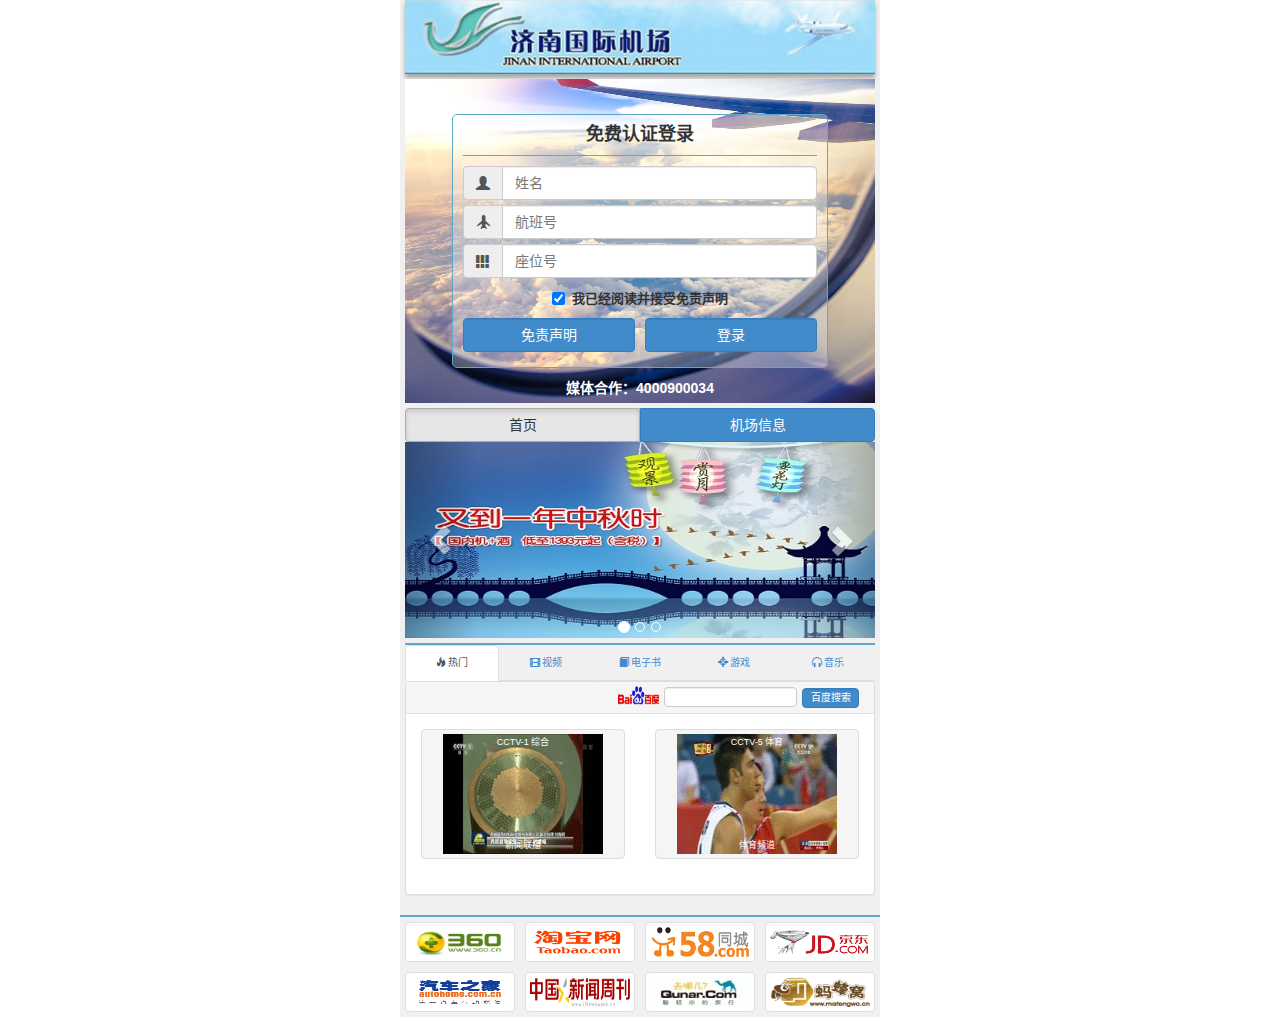
<file: src/main/webapp/page/login_inland.html>
<!DOCTYPE html>
<html lang="zh-cn">
<head>
    <meta charset="utf-8">
    <meta http-equiv="X-UA-Compatible" content="IE=edge">
    <meta name="viewport" content="width=device-width, initial-scale=1">
    <title>免费认证登录</title>

    <!-- Bootstrap -->
    <link href="../static/css/bootstrap.min.css" rel="stylesheet">
    <link href="../static/css/main.css" rel="stylesheet">

    <!-- HTML5 Shim and Respond.js IE8 support of HTML5 elements and media queries -->
    <!-- WARNING: Respond.js doesn't work if you view the page via file:// -->
    <!--[if lt IE 9]>
    <script src="http://cdn.bootcss.com/html5shiv/3.7.2/html5shiv.min.js"></script>
    <script src="http://cdn.bootcss.com/respond.js/1.4.2/respond.min.js"></script>
    <![endif]-->
</head>
<body>
<div class="container-fluid container-main">
<div class="row">
    <div class="col-xs-12">
        <div class="logo">
            <a href="login_inland.html"><img src="../static/img/logo.jpg"></a>
        </div>

    </div>
</div>
<div class="row ">
    <div class="col-xs-12">
        <div id="alert-msg" class="alert alert-danger alert-dismissible error-alert" role="alert" style="display: none">
            <button id="msg-btn" type="button" class="close"><span aria-hidden="true">&times;</span><span
                    class="sr-only">Close</span></button>
            <strong>错误：</strong> <span id="msg"></span>
        </div>
        <div class="login">
            <form role="form" id="signin-form" action="index.html" method="post">
                <div class="row">
                    <div class="col-xs-12">
                        <h4 class="login-title">
                            <strong>免费认证登录</strong></h4>
                    </div>
                </div>
                <div class="row row-split">
                    <div class="col-xs-12">
                        <div class="input-group ">
                            <span class="input-group-addon"><span class="glyphicon glyphicon-user"></span> </span>
                            <input id="name" name="name" type="text" class="form-control" placeholder="姓名">
                        </div>
                    </div>
                </div>
                <div class="row row-split">
                    <div class="col-xs-12">
                        <div class="input-group ">
                            <span class="input-group-addon"><span class="glyphicon glyphicon-plane"></span> </span>
                            <input id="flight" name="flight" type="text" class="form-control" placeholder="航班号">
                        </div>
                    </div>
                </div>
                <div class="row">
                    <div class="col-xs-12">
                        <div class="input-group ">
                            <span class="input-group-addon"><span class="glyphicon glyphicon-th"></span> </span>
                            <input id="seat" name="seat" type="text" class="form-control" placeholder="座位号">
                        </div>
                    </div>
                </div>
                <div class="row">
                    <div class="col-xs-12">
                        <div class="checkbox" style="text-align: center">
                            <label>
                                <input id="check-dec" type="checkbox" checked="checked"> <strong
                                    style="font-size: 13px;">我已经阅读并接受免责声明</strong>
                            </label>
                        </div>
                    </div>
                </div>
                <div class="row">
                    <div class="col-xs-6" style="padding-right: 5px">
                        <button id="declaration" type="button" class="form-control btn btn-primary">免责声明</button>
                    </div>
                    <div class="col-xs-6" style="padding-left: 5px">
                        <button id="signin" type="button" class="form-control btn btn-primary">登录</button>
                    </div>
                </div>
            </form>
            <p class="login-media"><strong>媒体合作：4000900034</strong></p>
        </div>

    </div>
</div>
<div class="row" style="margin: 5px -15px 0px -15px;">
    <div class="col-xs-12">
        <div class="btn-group btn-group-justified">
            <div class="btn-group">
                <button id="home" type="button" class="btn btn-default active">首页</button>
            </div>
            <div class="btn-group">
                <button id="flight_info" type="button" class="btn btn-primary">机场信息</button>
            </div>
        </div>
    </div>
</div>
<div class="row row-split" id="div_home_ad">
    <div class="col-xs-12">
        <div id="carousel-home-generic" class="carousel slide" data-ride="carousel">
            <!-- Indicators -->
            <ol class="carousel-indicators" style="bottom: -10px">
                <li data-target="#carousel-home-generic" data-slide-to="0" class="active"></li>
                <li data-target="#carousel-home-generic" data-slide-to="1"></li>
                <li data-target="#carousel-home-generic" data-slide-to="2"></li>
            </ol>

            <!-- Wrapper for slides -->
            <div class="carousel-inner" role="listbox">
                <div class="item active">
                    <a href="#">
                        <img src="../static/img/ad20.jpg" alt="ad1">
                    </a>

                    <div class="carousel-caption">
                    </div>
                </div>
                <div class="item">
                    <a href="#">
                        <img src="../static/img/ad21.jpg" alt="ad2">
                    </a>

                    <div class="carousel-caption">
                    </div>
                </div>
                <div class="item">
                    <a href="#">
                        <img src="../static/img/ad22.jpg" alt="ad3">
                    </a>

                    <div class="carousel-caption">
                    </div>
                </div>
            </div>
            <!-- Controls -->
            <a class="left carousel-control" href="#carousel-home-generic" role="button" data-slide="prev">
                <span class="glyphicon glyphicon-chevron-left"></span>
                <span class="sr-only">Previous</span>
            </a>
            <a class="right carousel-control" href="#carousel-home-generic" role="button" data-slide="next">
                <span class="glyphicon glyphicon-chevron-right"></span>
                <span class="sr-only">Next</span>
            </a>
        </div>
    </div>
</div>
<div class="row" id="div_home_tab">
    <div class="col-xs-12">
        <!-- Nav tabs -->
        <ul class="nav nav-tabs nav-justified nav-tabs-list" role="tablist">
            <li class="active"><a href="#fire" role="tab" data-toggle="tab"
                    ><span
                    class="glyphicon glyphicon-fire"></span> 热门</a></li>
            <li><a href="#video" role="tab" data-toggle="tab"><span
                    class="glyphicon glyphicon-film"></span> 视频</a></li>
            <li><a href="#book" role="tab" data-toggle="tab"><span
                    class="glyphicon glyphicon-book"></span> 电子书</a></li>
            <li><a href="#game" role="tab" data-toggle="tab"><span
                    class="glyphicon glyphicon-screenshot"></span> 游戏</a></li>
            <li><a href="#music" role="tab" data-toggle="tab"><span
                    class="glyphicon glyphicon-headphones"></span> 音乐</a></li>
        </ul>

        <!-- Tab panes -->
        <div class="tab-content">
            <div class="tab-pane fade in active" id="fire">
                <div class="panel panel-default">
                    <div class="panel-heading" style="padding: 5px 15px;">
                        <div class="row">
                            <div class="col-xs-12">
                                <form class="pull-right" action="http://www.baidu.com/baidu" target="_blank">
                                    <input name="tn" type="hidden" value="baidu">
                                    <input name="ie" type="hidden" value="utf-8">

                                    <div class="row">
                                        <div class="col-xs-3" style="padding-right: 0px;padding-left: 30px;">
                                            <a href="http://www.baidu.com/" target="_blank"><img style="height: 20px;margin-top: -2px;" class="img-responsive"
                                                                                                 src="../static/img/baidu.gif"
                                                                                                 alt="Baidu"></a>
                                        </div>
                                        <div class="col-xs-6" style="padding-left: 5px;padding-right: 5px;">
                                            <input type="text" name="word" class="form-control" style="height: 20px;padding: 0px;font-size: 10px;">
                                        </div>
                                        <div class="col-xs-3" style="padding-left: 0px;">
                                            <button type="submit" class="form-control btn btn-primary"
                                                    style="height: 20px;font-size: 10px;padding: 0px;">百度搜索
                                            </button>
                                        </div>
                                    </div>
                                </form>
                            </div>
                        </div>
                    </div>
                    <div class="panel-body">
                        <div class="row">
                            <div class="col-xs-6">
                                <a href="#" class="thumbnail">
                                    <div class="zj-item-top">
                                        <p>CCTV-1 综合</p>
                                    </div>
                                    <img src="../static/img/snap1.gif">

                                    <div class="zj-item-bottom">
                                        <p>新闻联播</p>
                                    </div>
                                </a>
                            </div>
                            <div class="col-xs-6">
                                <a href="#" class="thumbnail">
                                    <div class="zj-item-top">
                                        <p>CCTV-5 体育</p>
                                    </div>
                                    <img src="../static/img/snap2.gif" alt="...">

                                    <div class="zj-item-bottom">
                                        <p>体育频道</p>
                                    </div>
                                </a>
                            </div>
                        </div>
                    </div>
                </div>
            </div>
            <div class="tab-pane" id="video">
                <div class="panel panel-default">
                    <div class="panel-heading" style="padding: 5px 15px;">
                        <div class="row">
                            <div class="col-xs-12">
                                <form class="pull-right" action="http://www.baidu.com/baidu" target="_blank">
                                    <input name="tn" type="hidden" value="baidu">
                                    <input name="ie" type="hidden" value="utf-8">

                                    <div class="row">
                                        <div class="col-xs-3" style="padding-right: 0px;padding-left: 30px;">
                                            <a href="http://www.baidu.com/" target="_blank"><img style="height: 20px;margin-top: -2px;" class="img-responsive"
                                                                                                 src="../static/img/baidu.gif"
                                                                                                 alt="Baidu"></a>
                                        </div>
                                        <div class="col-xs-6" style="padding-left: 5px;padding-right: 5px;">
                                            <input type="text" name="word" class="form-control" style="height: 20px;padding: 0px;font-size: 10px;">
                                        </div>
                                        <div class="col-xs-3" style="padding-left: 0px;">
                                            <button type="submit" class="form-control btn btn-primary"
                                                    style="height: 20px;font-size: 10px;padding: 0px;">百度搜索
                                            </button>
                                        </div>
                                    </div>
                                </form>
                            </div>
                        </div>
                    </div>
                    <div class="panel-body">
                        <div class="row">
                            <div class="col-xs-6">
                                <a href="#" class="thumbnail">
                                    <div class="zj-item-top">
                                        <p>CCTV-1 综合</p>
                                    </div>
                                    <img src="../static/img/snap1.gif">

                                    <div class="zj-item-bottom">
                                        <p>新闻联播</p>
                                    </div>
                                </a>
                            </div>
                            <div class="col-xs-6">
                                <a href="#" class="thumbnail">
                                    <div class="zj-item-top">
                                        <p>CCTV-5 体育</p>
                                    </div>
                                    <img src="../static/img/snap2.gif" alt="...">

                                    <div class="zj-item-bottom">
                                        <p>体育频道</p>
                                    </div>
                                </a>
                            </div>
                        </div>
                    </div>
                </div>
            </div>
            <div class="tab-pane" id="book"></div>
            <div class="tab-pane" id="game"></div>
            <div class="tab-pane" id="music"></div>
        </div>
    </div>
</div>
<div class="row media-logo" id="div_home_link">
    <div class="col-xs-12">
        <div class="row">
            <div class="col-xs-3" style="padding-right: 0px;">
                <a href="http://www.360.cn/" target="_blank"><img src="../static/img/360_logo.jpg" alt="360"
                                                                  class="img-thumbnail"></a>
            </div>
            <div class="col-xs-3" style="padding-left: 10px;padding-right: 5px;">
                <a href="http://www.taobao.com/" target="_blank"><img src="../static/img/taobao_logo.png" alt="淘宝网"
                                                                      class="img-thumbnail"></a>
            </div>
            <div class="col-xs-3" style="padding-right: 10px;padding-left: 5px;">
                <a href="http://www.58.com/" target="_blank"><img src="../static/img/58_logo.gif" alt="58同城"
                                                                  class="img-thumbnail"></a>
            </div>
            <div class="col-xs-3" style="padding-left: 0px;">
                <a href="http://www.jd.com/" target="_blank"><img src="../static/img/jd_logo.png" alt="京东商城"
                                                                  class="img-thumbnail"></a>
            </div>
        </div>
        <div class="row">
            <div class="col-xs-3" style="padding-right: 0px;">
                <a href="http://www.autohome.com.cn/" target="_blank"><img src="../static/img/atuohome_logo.png" alt="汽车之家"
                                                                           class="img-thumbnail"></a>
            </div>
            <div class="col-xs-3" style="padding-left: 10px;padding-right: 5px;">
                <a href="http://www.inewsweek.cn/" target="_blank"><img src="../static/img/inewsweek_logo.jpg" alt="新闻周刊"
                                                                        class="img-thumbnail"></a>
            </div>
            <div class="col-xs-3" style="padding-right: 10px;padding-left: 5px;">
                <a href="http://www.qunar.com/" target="_blank"><img src="../static/img/qunar_logo.png" alt="去哪儿网"
                                                                     class="img-thumbnail"></a>
            </div>
            <div class="col-xs-3" style="padding-left: 0px;">
                <a href="http://www.mafengwo.cn/" target="_blank"><img src="../static/img/mfw_logo.png" alt="马蜂窝"
                                                                       class="img-thumbnail"></a>
            </div>
        </div>
    </div>
</div>
<div class="row" id="div_flight_info" style="display: none;">
<div class="col-xs-12">
<div class="panel panel-default" style="margin-bottom: 0px;">
<div class="panel-heading" style="border-bottom: 2px solid #5fa8cb;background-color: #E9E6E6">旅客服务</div>
<div class="panel-body" style="padding: 0px">
<div class="panel-group" style="margin-bottom: 0px" id="accordion">
<div class="panel panel-default" style="margin-bottom: 0px;margin-top: 0px">
<div class="panel-heading">
    <h4 class="panel-title">
        <a data-toggle="collapse" data-parent="#accordion" href="#collapseOne1">
            旅客须知
            <span class="glyphicon glyphicon-chevron-down pull-right"></span>
        </a>
    </h4>
</div>
<div id="collapseOne1" class="panel-collapse collapse">
<div class="panel-body">
<h5 class="sub-list-title" style="margin-top: -5px;">乘机手续</h5>
<dl>
    <dt>如何办理值机手续办理</dt>
    <dd>
        <p>请根据您所选乘的航空公司，在出发大厅入口处的航班信息显示屏上查询您所乘坐航班相应的值机柜台，然后到相应的值机柜台办理乘机手续。</p>

        <p>
            ★无行李托运的旅客还可以使用航站楼内的自助值机设备自助办理值机。
        </p>

        <p style="text-align: center;">
            <img src="../static/img/zhiji.jpg">
        </p>
    </dd>
</dl>
<dl>
    <dt>乘机的有效证件</dt>
    <dd>
        <p>按照中华人民共和国公安部、民航总局有关规定，乘机有效证件分为四大类：居民身份证件、军人类证件、护照类证件和其它可以乘机的有效证件。</p>

        <p>
            <strong>一、居民身份证件</strong> 国内在陆地区的居民身份证和临时居民身份证。
        </p>

        <p>
            <strong>二、军人类证件</strong> 军官证、武警警官证、士兵证、军队文职干部证、军队离（退）休干部证、军队职工证、学员证。
        </p>

        <p>
            <strong>三、护照类证件</strong>
            护照、港澳同胞回乡证、港澳居民来往内地通行证、中华人民共和国往来港澳通行证、台湾居民来往大陆通行证、大陆居民往来台湾通行证、外国人居留证、外国人出入境证、外交官证、领事官证、海员证等。
        </p>

        <p>
            <strong>四、其它可以乘机的有效证件</strong> 1.本届全国人大代表证、全国政协委员证；
            2.出席全国或省、自治区、直辖市的党代会、人代会、政协会、工、青妇代表会和劳模会的代 表，凭所属县、团级（含）
            以上党政军主管部门出具的临时身份征明；3.旅客的居民身份证所在户籍所在地以外被盗或丢失的，凭发案、报失地分公安机关出具的临时身份证明；
            4.年龄已高的老人（按法定退休年龄掌握），凭接待单位、本人原工作单位或子女、配偶工作单位（必须是县团级[含]以上间位）出具的临时身份证明；5.十六岁以下未成年人凭学生证、户口簿或者所在地公安机关出具的身份证明等。
        </p>
    </dd>
</dl>
<h5 class="sub-list-title">行李托运</h5>
<dl>
    <dt>随身携带行李的限制规定</dt>
    <dd>
        <p>
            ⑴、乘坐国内航班：旅客的手提行李总重量不要超过5公斤，体积每件行李不超过20×40×55厘米（根据各航空公司要求不同可能有所不同）。值机柜台现场有供旅客测试手提行李大小的行李筐，如果旅客的行李可以放入该标准筐，则该件行李可以随身携带，否则需要托运。</p>

        <p>
            ⑵、乘坐国际航班：通常情况，手提行李总重量不要超过5公斤，每件行李体积不超过20×40×55厘米（三边之和不超过115厘米）。（部分航空公司有特殊重量限制规定，请旅客留意机票上的提示，或向航空公司咨询。）
        </p>
    </dd>
</dl>
<dl>
    <dt>托运行李的相关规定</dt>
    <dd>
        <p>
            ⑴乘坐国内航线：持成人或儿童客票的头等舱旅客为40公斤，公务舱旅客为30公斤，经济舱旅客为20公斤。持婴儿票的旅客，承运人规定不同，视选乘航空公司而定。
        </p>

        <p>
            ⑵乘坐国际航线：经济舱旅客的免费托运行李限额为20公斤，经济舱持学生护照的旅客，可以免费托运的行李限额为30公斤；公务舱免费托运行李限额为30公斤；头等舱免费托运行李限额为40公斤。但当目的地为美洲时，其托运行李可以为两件，每件不超过23公斤，单件行李三边长度和不超过158厘米。当超过时，旅客需要支付逾重行李费。（部分航空公司有特殊重量限制规定，请旅客留意机票上的提示，或向航空公司咨询）
        </p>

        <p>
            ★请您到达机场后，参看济南国际机场航站楼旅客服务指南，到具体的值机柜台办理行李托运。
        </p>

        <p>
            ★不可作为托运行李运输物品有：重要文件和资料、证券、货币、汇票、珠宝、贵重金属及其制品、古玩字画、易碎易损坏物品、易腐物品、样品、旅行证件、贵重物品等。（具体请向航空公司问询）
        </p>

        <p>
            ★请您在托运行李前注意清除行李箱/袋上的废旧行李条及有条码的标签，以确保您的行李正确运至目的地
        </p>
    </dd>
</dl>
<h5 class="sub-list-title">安全检查</h5>
<dl>
    <dt>乘机的有效证件</dt>
    <dd>
        <p>
            依据中华人民共和国公安部、民航总局有关规定，乘机有效证件分为四大类：居民身份证件、军人类证件、护照类证件和其它可以乘机的有效证件。
        </p>

        <p>
            一、居民身份证件 国内在陆地区的居民身份证和临时居民身份证。
        </p>

        <p>
            二、军人类证件 军官证、武警警官证、士兵证、军队文职干部证、军队离（退） 休干部证、军队职工证、学员证。
        </p>

        <p>
            三、护照类证件
            护照、港澳同胞回乡证、港澳居民来往内地通行证、中华人民共和国往来港澳通行证、台湾居民来往大陆通行证、大陆居民往来台湾通行证、外国人居留证、外国人出入境证、外交官证、领事官证、海员证等。
        </p>

        <p>
            四、其它可以乘机的有效证件<br>
            1.本届全国人大代表证、全国政协委员证；<br>
            2.出席全国或省、自治区、直辖市的党代会、人代会、政协会、工、青妇代表会和劳模会的代表，凭所属县、团级（含）以上党政军主管部门出具的临时身份征明；<br>
            3.旅客的居民身份证所在户籍所在地以外被盗或丢失的，凭发案、报失地公安机关出具的临时身份证明；<br>
            4.年龄已高的老人（按法定退休年龄掌握），凭接待单位、本人原工作单位或子女、配偶工作单位（必须是县团级[含]以上间位）出具的临时身份证明；<br>
            5.十六岁以下未成年人凭户口簿或者所在地公安机关出具的身份证明等等。
        </p>
    </dd>
</dl>
<dl>
    <dt>
        民航安全技术检查的概念
    </dt>
    <dd>
        <p>
            民航安全技术检查，是指在民用机场实施的为防止劫（炸）飞机和其他危害航空安全事件的发生，保障旅客、机组人员和飞机安全所采取的一种强制性的技术性检查。
        </p>
    </dd>
</dl>
<dl>
    <dt>
        民航安全技术检查的性质
    </dt>
    <dd>
        <p>
            民航安全技术检查，是民航空防安全保卫工作的重要组成部分，是国务院民用航空主管部门授权的专业安检队伍，为保障航空安全，依照国家法律法规对乘坐民航班机的中、外籍旅客及物品以及航空货物、邮件进行公开的安全技术检查，防范劫持、爆炸民航班机和其他危害航空安全的行为，保障国家和旅客生命财产的安全，具有强制性和专业技术性。
        </p>
    </dd>
</dl>
<dl>
    <dt>
        安检相关规定
    </dt>
    <dd>
        <p>禁止旅客随身携带或托运的物品</p>

        <p>
            依据《中国民用航空安全检查规则》附件一《禁止旅客随身携带或者托运的物品》如下，共九大类：<br>
            一、枪支、军用或警用械具类（含主要零部件）物品；<br>
            二、爆炸物品类；<br>
            三、管制刀具；<br>
            四、易燃、易爆物品；<br>
            五、氰化物、剧毒农药等剧毒物品；<br>
            六、腐蚀性物品：硫酸、盐酸、硝酸、有液蓄电池、氢氧化钠、氢氧化钾等腐蚀性物品；<br>
            七、放射性物品，放射性同位素等放射性物品；<br>
            八、其他危害飞行安全的物品，如可能干扰飞机上各种仪表正常工作的强磁化物、有强烈刺激性气味的物品等；<br>
            九、国家法律法规规定的其他禁止携带、运输的物品。<br>
        </p>

        <p>
            禁止旅客随身携带但可以作为行李托运的物品
        </p>

        <p>
            依据《中国民用航空安全检查规则》附件二《禁止旅客随身携带但可以作为行李托运的物品》如下：依据《中国民用航空安全检查规则》附件二《禁止旅客随身携带但可以作为行李托运的物品》如下：<br>
            可以用于危害航空安全的菜刀、大剪刀、大水果刀、剃刀等生活用刀，手术刀、屠宰刀、雕刻刀等专业刀具，文艺单位表演用的刀、矛、剑、戟等，以及斧、凿、锤、锥、加重或有尖钉的手杖、铁头登山杖和其他可用来危害航空安全的锐器、钝器。
        </p>

        <p>
            禁止旅客随身携带液态物品
        </p>

        <p>
            依据《关于禁止旅客随身携带液态物品乘坐国内航班的公告》〔2008〕2号和〔2008〕1083号如下：<br>
            一、乘坐国内航班的旅客一律禁止随身携带液态物品（包括液体、凝胶、气溶胶等形态的液态物品），但可办理交运，其包装应符合民航运输有关规定。<br>
            二、旅客携带少量旅行自用的化妆品，但不包括洗发水、淋浴液。容器容积超过100毫升，无论容器中剩余多少，不许携带；旅客携带适量的牙膏及剃须膏，每种限带一件，每件容积不超过100克（毫升）。<br>
            三、来自境外需在中国境内机场转乘国内航班的旅客，其携带入境的免税液态物品应置于袋体完好无损且封口的透明塑料袋内，并须出示购物凭证，经安全检查确认无疑后方可携带。<br>
            四、酒类物品不得随身携带，但可作为托运行李交运。酒精度70度以下（不含70度）的酒类物品，交运总量不得超过2瓶（容积总量不超过1000毫升）；酒精度70度（含70度）以上的酒类物品不得办理交运。酒类物品的包装应符合民航运输有关规定。<br>
            五、糖尿病患者或其他患者携带必需的液态药品（凭医生处方或者医院证明，在药店购买的除外），经安全检查确认无疑后，可适量随身携带。<br>
            六、有婴儿随行的旅客，购票时可向航空公司申请，由航空公司在机上免费提供液态乳制品。<br>
            七、旅客因违反上述规定造成误机等后果，责任自负。
        </p>

        <p>
            禁止旅客随身携带打火机火柴
        </p>

        <p>
            依据《关于禁止旅客随身携带打火机火柴乘坐民航飞机的公告》民航公告〔2008〕3号如下：根据航空安全需要，禁止旅客随身携带打火机、火柴乘坐民航飞机，提醒广大旅客自行处理好相关物品，由此发生的延误和误机，后果自负。<br>
            特别提示：打火机、火柴既不能随身携带，且不能办理托运。
        </p>
    </dd>
</dl>
<dl>
    <dt>
        锂电池的乘机运输规定
    </dt>
    <dd>
        <p>
            依据民航明传电报《关于加强旅客行李中锂电池航空运输安全的通知》〔2011〕1888号如下：
        </p>

        <p>
            1．旅客携带锂电池小于100Wh（瓦特小时）或2克的：<br>
            ①可装在手提行李或交运行李的设备中携带。<br>
            ②备用电池作为自用的，做好绝缘防护后可随身携带。
        </p>

        <p>
            2. 旅客携带锂电池大于100Wh小于160Wh的：<br>
            ①在设备中，经航空公司批准（批准人签字、盖章），并做好防意外启动措施，可以装在交运行李或手提行李的设备中携带。<br>
            ②备用电池，经航空公司批准并做好防意外启动措施，仅能放在手提行李中携带，只能携带两块。<br>
        </p>

        <p>
            3. 旅客携带锂电池大于等于160Wh的：严禁携带。
        </p>
    </dd>
</dl>
<dl>
    <dt>行李安全检查规定</dt>
    <dd>
        <p>
            随身携带物品：随身携带物品的重量，每位旅客以5公斤为限。持头等舱客票的旅客，每人可随身携带两件物品；持公物舱或经济舱客票的旅客，每人只能随身携带一件物品。每件随身携带物品的体积均不得超过20×40×55厘米。超过上述重量、件数或体积限制，应作为托运行李托运。
        </p>

        <p>
            不准作为行李运输的物品：旅客不得在托运行李或随身携带物品内夹带易燃、爆炸、腐蚀、有毒、放射性物品，可聚合物质，磁性物质、打火机火柴及其危险物品。旅客乘坐飞机不得携带武器、管制刀具、利器和凶器。旅客不得在托运行李中夹带个人自用的内含锂电池的电子消费品设备的备用电池（如：手表、计算器、照相机、手机、手提电脑、便携式摄像机等）。
        </p>

        <p>
            不准在托运物品中夹带的物品：重要文件和资料、外交信袋、证券、货币、汇票、贵重物品、易碎易腐物品，以及其它需要专人照管的物品，不得夹入行李内托运。
        </p>
    </dd>
</dl>
</div>
</div>
</div>
<div class="panel panel-default" style="margin-bottom: 0px;margin-top: 0px">
    <div class="panel-heading">
        <h4 class="panel-title">
            <a data-toggle="collapse" data-parent="#accordion" href="#collapseOne2">
                精品服务
                <span class="glyphicon glyphicon-chevron-down pull-right"></span>
            </a>
        </h4>
    </div>
    <div id="collapseOne2" class="panel-collapse collapse">
        <div class="panel-body">
            <h5 class="sub-list-title" style="margin-top: -5px;">值机服务</h5>
            <p style="text-align: center;font-weight: bold;">
                自助值机，随时随心<br>
                <span style="padding-left: 150px;">——大厅自助值机岛</span>
            </p>
            <p style="text-indent: 2em;">
                在候机大厅醒目的位置，设立了自助值机岛，摆放了12台自助设备为旅客提供自助式乘机手续服务，安排专人引导，为旅客现场答疑解惑，操作示范。您不必排队等候，就可以通过自助设备，随心所欲地选择所乘航班的座位，打印登机牌，充分彰显自由、随性、便捷的乘机体验。
            </p>
            <p style="text-align: center;">
                <img style="width: 100%" src="../static/img/zzzj.jpg">
            </p>
            <p style="text-align: center;font-weight: bold;">
                乘机手续，“PERFECT”<br>
                <span style="padding-left: 150px;">——全开放式值机柜台</span>
            </p>
            <p style="text-indent: 2em;">
                全开放的通用值机柜台（22-34号值机柜台，除山航、东航外），让旅客感受到随到随办，不限时间、不限柜台、不限航班的畅快。值机柜台的“PERFECT”（即“P”专业的、“E”高效的、“R”理性的、“F”快速的、“E”真诚的、“C”细心的、“T”周全的）服务，逐一体现在服务过程的每个细节。
            </p>
            <p style="text-align: center;">
                <img style="width: 100%" src="../static/img/zj.PNG">
            </p>

            <h5 class="sub-list-title">特殊旅客服务</h5>
            <p style="text-indent: 2em;">
                特殊旅客在乘机许可的情况下，可到二楼出发大厅的总服务台办理特服申请手续，将会有专人陪同办理乘机手续，引导登机或接机一条龙服务。特殊旅客包括：无成人陪伴儿童（5-12周岁）、无人陪伴老人（70周岁以上）、病残旅客、盲/聋旅客、孕妇等。
            </p>
            <p style="text-align: center;">
                <img style="width: 100%" src="../static/img/wrpbet.PNG">
            </p>
            <h5 class="sub-list-title">贵宾室服务</h5>
            <p style="text-align: center;font-weight: bold;">
                尊贵有礼  行之有道<br>
                <span style="padding-left: 150px;">——机场贵宾厅</span>
            </p>
            <p style="text-indent: 2em;">
                <strong>迎宾之礼：</strong>踏上红黄相间的织花地毯，尊贵大气的贵宾厅尽显您的眼前。迎面便是热情的前台迎宾人员，他们秉承“五米注视、三米微笑、一米问候”的服务原则专迎宾客，并有专人协助办理乘机手续。
            </p>
            <p style="text-indent: 2em;">
                <strong>舒馨之礼：</strong>分别被各企业冠名并带有冠名企业特色的休息室内，沙发柔软而舒适，大屏幕液晶电视和互联网能够满足候机时消遣和信息处理的需要，小茶点和咖啡、茶水等各式饮品美味以及报纸、杂志、书刊等休闲娱乐用品、针线盒、急救小药箱等让您在匆忙的旅途中享受到家的温馨。
            </p>
            <p style="text-indent: 2em;">
                <strong>安逸之乐：</strong>当您走进宽敞明亮、弥漫着安逸氛围的休闲厅，会很自然地融入到这里轻松舒适的环境，这里是您进入个人专属的僻静一角。在这里，您会忘记漫长的等待时间，品一杯浓浓的咖啡、读一本休闲杂志，让您徜徉在这舒适自然的环境里，赏画、品茗、下棋亦或是思考养神，都倍感恬静怡然。
            </p>
            <p style="text-indent: 2em;">
                <strong>香茗之乐：</strong>“摘鲜焙芳旋封裹，至精至好且不奢”，在旅途劳顿之时，一杯香茗会使您心旷神怡，精神焕发。在这里有专供您品茶的小木屋，精心为您准备了特色时令茶。专业的茶艺会让您感受到中国茶艺的魅力，在品味香茗的同时感受到中国传统文化的博大精深，让您的旅途情趣盎然！
            </p>
            <p style="text-indent: 2em;">
                <strong>送行之道：</strong>当广播里传来“您所乘坐的航班现在开始登机”时，您不用着急，这里的服务人员会为您安排合适的登机时间。独立的贵宾安检通道，免去您排队等候的烦躁，舒适快捷的贵宾专用将为您送达机舱门口，让您顺利登机，带着这里的温馨一起旅行。
            </p>
            <p style="text-align: center;">
                <img style="width: 100%" src="../static/img/gbstst.png">
            </p>
            <h5 class="sub-list-title">头等舱服务</h5>
            <p style="text-align: center;font-weight: bold;">
                商旅专属  乐享回报<br>
                <span style="padding-left: 150px;">——机场头等舱休息室</span>
            </p>
            <p style="text-indent: 2em;">
                进入机场头等舱休息室的旅客，是选择航空公司“两舱”（头等舱和公务舱）的旅客和航空公司较高级别的常旅客会员。为此，这里把宾至如归、以品质博得信任与支持作为服务的要求，用“无打扰式”、“ 一对一提醒”等服务，让这专属空间更加舒适、温馨，最终达到提高旅客忠诚度和美誉度的目的。
            </p>
            <p style="text-align: center;">
                <img style="width: 100%" src="../static/img/tdc.png">
            </p>
            <h5 class="sub-list-title">安检服务</h5>
            <p style="text-align: center;font-weight: bold;">
                安检快捷服务
            </p>
            <p style="text-indent: 2em;">
                在待检区入口处，设置专门的安检员，负责维序督导工作。维序督导的内容：提供安检知识咨询服务；提醒旅客提前处理随身携带的违规物品，方便旅客快捷过检；指引特殊旅客通过专用安检通道快捷过检；提醒非乘机旅客止步、行李推车止步，确保安检区秩序。
            </p>
            <p style="text-align: center;">
                <img style="width: 100%" src="../static/img/aj.jpg">
            </p>
            <dl>
                <dt>安检特殊旅客服务</dt>
                <dd>
                    <p style="text-indent: 2em;margin-bottom: 0px;">针对特殊旅客，安排专用安检通道，方便其快速过检。</p>
                    <p style="text-indent: 2em;margin-bottom: 0px;">专用安检通道位置：候机楼二楼国内安检区贵宾通道、国际安检区工作人员通道。</p>
                    <p style="text-indent: 2em;margin-bottom: 0px;">特殊旅客范围：70岁以上的老人、5—12岁的无成人陪伴儿童、病残旅客、孕妇及怀抱婴儿的旅客。</p>
                </dd>
            </dl>
            <dl>
                <dt>安检团队预约服务</dt>
                <dd>
                    <p style="text-indent: 2em;margin-bottom: 0px;">针对10人以上的团队旅客，可视情安排安检通道或加开安检通道。预约程序及要求：</p>
                    <p style="text-indent: 2em;margin-bottom: 0px;">1、由团队随行导游凭导游证在航班起飞前一个小时联络安检入口处的维序督导员；</p>
                    <p style="text-indent: 2em;margin-bottom: 0px;">2、维序督导员将安排安检通道，协助团队旅客快捷过检。</p>
                    <p style="text-indent: 2em;margin-bottom: 0px;">特别提示：此项服务仅在春运期间提供。</p>
                    <p style="text-align: center;">
                        <img style="width: 100%" src="../static/img/ajyy.jpg">
                    </p>
                </dd>
            </dl>
            <dl>
                <dt>二次安检免排服务</dt>
                <dd>
                    <p style="text-indent: 2em;">当旅客因办理行李托运需离开安检区，返回进行二次安检时可免于排队。旅客可凭加盖行李安检章的登机牌和有效身份证件，直接到达验证柜台，经检查确认后进入安检通道。</p>
                    <p style="text-align: center;">
                        <img style="width: 100%" src="../static/img/ecaj.jpg">
                    </p>
                </dd>
            </dl>
        </div>
    </div>
</div>
<div class="panel panel-default" style="margin-bottom: 0px;margin-top: 0px">
    <div class="panel-heading">
        <h4 class="panel-title">
            <a data-toggle="collapse" data-parent="#accordion" href="#collapseOne3">
                服务设施
                <span class="glyphicon glyphicon-chevron-down pull-right"></span>
            </a>
        </h4>
    </div>
    <div id="collapseOne3" class="panel-collapse collapse">
        <div class="panel-body">
            <h5 class="sub-list-title" style="margin-top: -5px;">总服务台</h5>
            <p style="text-align: center;font-weight: bold;">
                一路畅行，始于“五心”<br>
                <span style="padding-left: 150px;">——候机大厅总服务台</span>
            </p>
            <p style="text-indent: 2em;">
                总服务台位于候机楼二楼国内出发厅西侧中心位置,为您提供人工的航班问讯、指引、行李寄存、复印、公用电话、办理各种特殊旅客的申请手续等各种服务。
            </p>
            <p style="text-align: center;">
                <img style="width: 100%" src="../static/img/zfwt.png">
            </p>
            <p style="text-indent: 2em;">
                候机大厅总服务台“绿丝带”服务组，用“细心、真心、耐心、虚心”加“信心”构成了“五心”服务准则，用“爱心帮办服务”，为旅客排忧解难。如为协助无成人陪伴儿童、轮椅旅客登机，特推出了出行申请人与机场地服人员、机场地服人员与空中乘务员、空中乘务员与到达站地服人员、到达站地服人员与接站亲属的四次无缝交接举措。在确保孩子出行安全的前提下，实施“一对一”儿童陪护的专属待遇，从接收至与乘务员交接采用专人负责制，增加了无陪儿童心理上的安全感。与他们讲解沟通机场的布局、乘坐飞机时的注意事项，打消独自出行的紧张，让快乐乘行始于细心关爱中。为了方便伤残体弱旅客的出行，这里还提供了轮椅服务，从最贴合旅客需要的角度出发，体现服务工作尽善尽美，如考虑到旅客的身材因素，轮椅的型号也不尽相同等，让宾客的旅程成为“爱心传递之旅”。
            </p>
            <p style="text-indent: 2em;">
                特别提示：  需要寄存行李的旅客，请到二楼国内出发厅将行李进行安全检查后，到总服务台办理行李寄存手续。服务人员会按照规定，根据实际寄存的天数和行李的体积收费，并放入独立的电子寄存柜内保管。
            </p>
            <p style="text-indent: 2em;">
                服务时间：最早出发航班的乘机手续开办时间至最末出发航班的乘机手续截止时间。
            </p>
            <h5 class="sub-list-title">停车场</h5>
            <dl>
                <dt>停车服务</dt>
                <dd>
                    <p style="text-indent: 2em;">
                        机场停车场位于候机楼前，占地面积5.3万平方米，配备了车辆引导装置、自动收费终端、中央管理系统、满位显示装置、出入口自动拍照装置等一系列的现代化配套设备。分别设小型车辆停车区、大型客车停车区、昼夜车衣区、长途专线停车区等区域，可同时停放各种机动车2300辆。出、入口共设有8条车辆通道，保证航班密集时的车辆顺畅通行。"四个一"的服务理念即"一张笑脸相迎，一声温情问候，一套规范作业，一声祝福平安"，受到社会各界广泛好评。
                    </p>
                    <p style="text-indent: 2em;">
                        该停车场的收费标准由山东省物价局制定。停车费的收取本着"四公开"原则，即：收费项目、收费标准及收费方式公开；收费人员工作职责和行为规范公开；收费人员证号、工号公开；公开投诉监督电话，自觉接受社会监督。
                    </p>
                    <p style="text-align: center;">
                        <img style="width: 100%" src="../static/img/cyfw.png">
                    </p>
                </dd>
            </dl>
            <dl>
                <dt>停车场收费标准如下：</dt>
                <dd>
                    <p style="text-indent: 2em;">
                        凡进入济南国际机场新航站楼停车场停车的机动车辆实行计时收费。具体标准为：小型车（17座以下，含17座）1小时内（含1小时，不足1小时按1小时计）每车收费5元，1小时后每车每1小时（含1小时）加收5元，24小时（含24小时）以内最高收费限额为每车次30元；大型车1小时内（含1小时，不足1小时按1小时计）每车收费10元，1小时后每车每1小时（含1小时）加收5元，24小时（含24小时）以内最高收费限额为每车次50元。
                    </p>
                </dd>
            </dl>
            <h5 class="sub-list-title">医疗急救中心</h5>
            <p style="text-align: center;font-weight: bold;">
                济南国际机场医疗急救中心简介
            </p>
            <p style="text-indent: 2em;font-weight: bold;">
                候机楼二楼南头设急诊室    询诊电话：0531-82086511
            </p>
            <p style="text-indent: 2em;">
                济南国际机场医疗急救中心隶属济南国际机场股份有限公司。主要职责是：执行国家有关医疗卫生法律法规；承担机场地区发生的各类紧急事件的应急医疗救护；为机场出入港旅客、航空公司机组人员、机场工作人员提供医疗急救、医疗保健、临时留验服务；提供医学咨询、健康教育服务；以及参与机场范围内传染病防制工作。
            </p>
            <p style="text-align: center;">
                <img style="width: 100%" src="../static/img/jjzx.png">
            </p>
            <p style="text-indent: 2em;">
                医疗急救中心建筑面积2000平方米，距离航站楼1公里，位于机场北工作区，跑道的西侧。在航站楼二楼出发厅南侧，设有面积为40平方米的急救站。主要为航站楼区域内工作人员和旅客提供一般医疗服务和应急医疗服务。中心现有人员20人，其中专业技术人员15人。
            </p>
            <p style="text-indent: 2em;">
                为普及急救知识，做好机场救护工作，医疗急救中心每年对机场员工特别是消防、公安、安检、客服等一线人员和担架队员进行急救技术培训。
            </p>
            <p style="text-align: center;">
                <img style="width: 100%" src="../static/img/jjxc.jpg">
            </p>
            <p style="text-indent: 2em;">
                中心内设有门诊室、抢救室、治疗室、观察室、口腔科、生化室、X光室、B超室、心电图室、理疗室及急救器材仓库等。在中心设有符合标准的微生物实验室和隔离留验室，用于传染病人和疑似病人临时留验观察，室内设置了独立的通风系统和污水处理装置。
            </p>
            <p style="text-indent: 2em;">
                依据《民用航空运输机场应急救护设备配备》（GB18040-2000），中心配备了500mA国产X光机、GE200aB超诊断仪、自动体外心脏除颤仪、心电监护仪、呼吸机、心电图机、全自动生化分析仪等大、中型医疗设备。配备了复苏型救护车1辆，普通型救护车1辆。
            </p>
            <p style="text-indent: 2em;">
                机场医疗急救中心依据国家医疗卫生法律、法规，国际民航组织《机场勤务手册》以及《国际卫生条例》，在医疗卫生和传染病防制方面制定了一系列有效的管理制度、工作流程，强化基础管理和人员培训，定期组织应急救援单项演练或桌面演练，有力地保证了医疗急救、卫生防疫等各项工作的有序开展。
            </p>
            <h5 class="sub-list-title">银行</h5>
            <p style="text-indent: 2em;">
                在航站楼二楼南侧设有工商银行，为您提供人民币、主要外币币种的存款、信用卡服务，并可办理国内汇票、支票、汇兑及国际汇兑、外币兑换、代售代兑旅行支票等业务，并设有ATM自动提款机。
            </p>
            <p style="text-align: center;">
                <img style="width: 100%" src="../static/img/yh.png">
            </p>
            <h5 class="sub-list-title">行李手推车</h5>
            <p style="text-indent: 2em;">
                航站楼各区域均有行李手推车供旅客使用，旅客可以免费使用行李手推车
            </p>
            <p style="text-align: center;">
                <img style="width: 100%" src="../static/img/xlstc.png">
            </p>
            <h5 class="sub-list-title">饮用水</h5>
            <p style="text-indent: 2em;">
                航站楼内为您设置了多台自助饮水机，遍及楼内旅客集中区域。（配有一次性纸杯）
            </p>
            <p style="text-align: center;">
                <img src="../static/img/yys.png">
            </p>
            <h5 class="sub-list-title">免费充电电源</h5>
            <p style="text-indent: 2em;">
                在航站楼内多处设有免费电源，方便旅客使用。
            </p>
            <p style="text-align: center;">
                <img src="../static/img/mfcddy.png">
            </p>
        </div>
    </div>
</div>
<div class="panel panel-default" style="margin-bottom: 0px;margin-top: 0px">
    <div class="panel-heading">
        <h4 class="panel-title">
            <a data-toggle="collapse" data-parent="#accordion" href="#collapseOne4">
                城市候机楼
                <span class="glyphicon glyphicon-chevron-down pull-right"></span>
            </a>
        </h4>
    </div>
    <div id="collapseOne4" class="panel-collapse collapse">
        <div class="panel-body">
            <h5 class="sub-list-title" style="margin-top: -5px;">济南美得乐大酒店</h5>
            <p style="text-indent: 2em;">
                服务热线：0531-66892777
            </p>
            <p style="text-indent: 2em;">
                地址：济南市区城市候机楼，历山路美德乐大酒店
            </p>
            <h5 class="sub-list-title">青州城市候机楼</h5>
            <p style="text-indent: 2em;">
                服务热线：0538-8487888
            </p>
            <p style="text-indent: 2em;">
                地址：空港城市候机楼，云门北路312号
            </p>
            <h5 class="sub-list-title">淄博城市候机楼</h5>
            <p style="text-indent: 2em;">
                淄博候机楼由淄博国旅投资兴建，位于淄博市张店区柳泉路107号国贸大厦一楼。淄博及周边的广大旅客可以在该城市候机楼实时查询航班信息、订票购票、办理乘机手续。目前，已经有潍坊市的多家旅行社与淄博城市候机楼签署协议。
            </p>
            <p style="text-indent: 2em;">
                开通直达班车，通过提升服务增强济南机场对周边各地市辐射能力，是吸引陆路交通旅客乘坐飞机，增加航空客源的有力措施。目前，机场先后开通了直达淄博、东营、泰安、济宁四城市旅客班车，泰安、淄博两地先后设立了城市候机楼。今后，机场将积极与其他各地市联系，实现机场与更多地市的“空地无缝连接”，为广大旅客提供方便、快捷的航空服务。
            </p>
            <p style="text-indent: 2em;">
                服务热线：0533-7977777
            </p>
            <p style="text-indent: 2em;">
                地址：张店区柳泉路107号国贸大厦一楼
            </p>
            <h5 class="sub-list-title">泰安城市候机楼</h5>
            <p style="text-indent: 2em;">
                泰安城市候机楼坐落于泰山脚下，这是山东省第一家采用异地值机、直接登机模式的城市候机楼，泰安旅客可在城市候机楼购买机票和现场办理值机手续，乘坐机场快线直达济南机场，经过安检后直接登机，比过去节省2个小时。目前，直达机场的快线暂定为每天四班，以后随着旅客人数增加，将加密快线班次。            </p>
            <p style="text-indent: 2em;">
                今后机场还将逐步推进其他城市候机楼的建设，让更多旅客享受便利、快捷的乘机服务。
            </p>
            <p style="text-indent: 2em;">
                服务热线：0536-3288596
            </p>
            <p style="text-indent: 2em;">
                地址：泰山航空港，东岳大街西首
            </p>
            <h5 class="sub-list-title">济宁城市候机楼</h5>
            <p style="text-indent: 2em;">
                服务热线：0537-2208999
            </p>
            <p style="text-indent: 2em;">
                地址：济宁航空港，汽车北站北部
            </p>
            <h5 class="sub-list-title">莱芜城市候机楼</h5>
            <p style="text-indent: 2em;">
                服务热线：0634-6883777
            </p>
            <p style="text-indent: 2em;">
                地址：济南机场莱芜候机厅，文化南路001号
            </p>

        </div>
    </div>
</div>
<div class="panel panel-default" style="margin-bottom: 0px;margin-top: 0px">
    <div class="panel-heading">
        <h4 class="panel-title">
            <a data-toggle="collapse" data-parent="#accordion" href="#collapseOne5">
                宾馆预订
                <span class="glyphicon glyphicon-chevron-down pull-right"></span>
            </a>
        </h4>
    </div>
    <div id="collapseOne5" class="panel-collapse collapse">
        <div class="panel-body">
            <p style="text-align: center;font-weight: bold;">济南国际机场宾馆</p>
            <p style="text-indent: 2em;">
                济南国际机场宾馆是山东机场有限公司投资兴建的唯一一家功能性主题涉外酒店，是济南地区唯一能为旅客提供与候机楼同步滚动式航班动态信息和一条龙乘机服务的配套宾馆。
            </p>
            <p style="text-indent: 2em;">
                宾馆坐落于济南遥墙国际机场北300米,拥有套房、标准间，三人间、商务单间共118间，其中豪华套房内设风靡欧美的第三代保健光波浴房，给人一种至尊至上的享受。宾馆在客房、大堂、餐厅等设有与候机楼同步滚动式最新航班信息。
            </p>
            <p style="text-indent: 2em;">
                济南国际机场宾馆按照机场公司创建文明单位的要求，积极参加济南市开展的“创建文明城市”活动，向乘机旅客推出“无缝隙”专业化服务：<strong>“您来我宾馆，我送您乘机”</strong>，被济南市确定为政府要办的“百件实事”之一。
            </p>
            <p style="text-align: center;">
                <img style="width: 100%" src="../static/img/bgyd.jpg">
            </p>
            <p style="text-align: center;font-weight: bold;">济南国际机场宾馆十项服务承诺</p>
            <p style="text-indent: 2em;">
                一、  全心全意为济南机场广大旅客提供优质服务；
            </p>
            <p style="text-indent: 2em;">
                二、  推行“首问负责制”，力所能及的为客人提供航班信息问询、订票、接送站、（宾馆——候机楼）、代办乘机手续、打包、托运行李等“一条龙”服务；
            </p>
            <p style="text-indent: 2em;">
                三、  讲普通话、使用规范服务用语；
            </p>
            <p style="text-indent: 2em;">
                四、  呼入电话保证在三次振铃内接听；
            </p>
            <p style="text-indent: 2em;">
                五、  保证不在回答完问题后，在对方还没有反应的情况下先挂机；
            </p>
            <p style="text-indent: 2em;">
                六、  保证不对客人说“我不”、“不行”等服务禁语；
            </p>
            <p style="text-indent: 2em;">
                七、  保证不打断客人的讲话，不与客人争辩和反驳；
            </p>
            <p style="text-indent: 2em;">
                八、  保证不对客人提供虚假服务信息；
            </p>
            <p style="text-indent: 2em;">
                九、  保证不私自对外泄露客人信息；
            </p>
            <p style="text-indent: 2em;">
                十、  严格履行“您来我宾馆，我送您乘机”的服务主题。
            </p>
            <p style="text-align: center;font-weight: bold;">宾馆餐饮文化——九月天餐厅</p>
            <p style="text-indent: 2em;">
                还是那句老话——民以食为天。
            </p>
            <p style="text-align: center;">
                <img style="width: 100%" src="../static/img/ct1.jpg">
            </p>
            <p style="text-align: center;">
                <img style="width: 100%" src="../static/img/ct2.jpg">
            </p>
            <p style="text-indent: 2em;">
                为了更好的为乘机旅客提供优质服务，机场宾馆于2010年引进九月天餐厅。作为济南时尚餐厅的一员，“九月天”餐厅在各方面都显现了自己的独到之处。和传统餐厅不同，时尚餐厅大胆地“抛弃”了俗气的名字、菜品、装修、服务等，目的是要营造一种个性和时尚的就餐环境。于是，时尚餐厅被赋予了或时尚、或充满诗意的新代号。他们把东南亚菜、欧式菜肴的特点糅合到中国菜中；把小桥流水、钢筋水泥、若隐若现的灯光、轻纱罗曼搬进了店堂；把客人的需要作为自己的服务目标。
            </p>
            <p style="text-indent: 2em;">
                累了，想歇歇了，想感受美味了，那么来机场宾馆，来九月天。
            </p>
            <p style="text-align: center;">
                <img src="../static/img/tsfwnrx.png">
            </p>
            <p style="text-indent: 2em;">
                一是旅客可以在宾馆的客房、大堂了解到最新的航班动态，只要提前30分钟过安检，就可以“一步登机”；
            </p>
            <p style="text-indent: 2em;">
                二是为旅客提供雨伞、行李车、免费行李打包；
            </p>
            <p style="text-indent: 2em;">
                三是免费提供接送站服务、房间免费上网服务；
            </p>
            <p style="text-indent: 2em;">
                四是为残疾人提供轮椅和残疾人通道；
            </p>
            <p style="text-indent: 2em;">
                五是住宿当天存车免费；
            </p>
            <p style="text-indent: 2em;">
                六是为旅客提供预定酒店、代订代购机票、长途汽车票等服务。
            </p>
        </div>
    </div>
</div>
</div>
</div>
</div>
<div class="panel panel-default" style="margin-bottom: 0px;margin-top: 4px;">
<div class="panel-heading" style="border-bottom: 2px solid #5fa8cb;background-color: #E9E6E6">交通指南</div>
<div class="panel-body" style="padding: 0px">
<div class="panel-group" style="margin-bottom: 0px" id="accordion2">
<div class="panel panel-default" style="margin-bottom: 0px;margin-top: 0px">
    <div class="panel-heading">
        <h4 class="panel-title">
            <a data-toggle="collapse" data-parent="#accordion2" href="#collapseTwo1">
                机场大巴
                <span class="glyphicon glyphicon-chevron-down pull-right"></span>
            </a>
        </h4>
    </div>
    <div id="collapseTwo1" class="panel-collapse collapse">
        <div class="panel-body">
            <p style="text-align: center;">
                <img src="../static/img/jcdb.jpg" style="width: 100%">
            </p>
            <dl>
                <dt>一、济南国际机场→市区</dt>
                <dd>
                    <p style="text-indent: 2em;margin-bottom: 0px;">1、发车时间：根据机场落地航班抵达时间流水发车</p>

                    <p style="text-indent: 2em;margin-bottom: 0px;">2、发车地点：候机楼一楼到达厅3、4号门</p>

                    <p style="text-indent: 2em;margin-bottom: 0px;">3、行车路线：<br>
                        （1）早班落地航班至晚18：00落地航班行车路线：济南机场出发，中途大明湖北门站点，终点火车站广场汽车站。<br>
                        （2）晚18：00后旅客巴士行车路线：济南机场出发，中途历山路南口站点，终点玉泉森信大酒店。</p>
                </dd>
            </dl>
            <dl>
                <dt>二、济南市区→济南国际机场</dt>
                <dd>
                    <p style="text-indent: 2em;margin-bottom: 0px;">1号线：火车站广场汽车站早6：00至晚19：00每小时正点发车，一站直达机场</p>

                    <p style="text-indent: 2em;margin-bottom: 0px;">
                        2号线：玉泉森信大酒店早6：00至晚19：00发车，途径美得乐大酒店站点，直达机场，机场航班高峰时段或客流量高峰期此线路调整为流水发车。</p>
                </dd>
            </dl>
            <dl>
                <dt>三、售票地点</dt>
                <dd>
                    <p style="text-indent: 2em;margin-bottom: 0px;">
                        机场出发旅客巴士售票地点：候机楼一楼到达厅3、4号门北侧旅客巴士售票柜台。
                    </p>

                    <p style="text-indent: 2em;margin-bottom: 0px;">市区至机场1号线售票地点：火车站广场汽车站售票窗口。</p>

                    <p style="text-indent: 2em;margin-bottom: 0px;">市区至机场2号线售票地点：玉泉大酒店旅客巴士车前售票（85108571）</p>

                    <p style="text-indent: 2em;margin-bottom: 0px;">美得乐大酒店大堂售票（66898777）</p>

                    <p style="text-indent: 2em;margin-bottom: 0px;">票　价：单程20元/人。</p>

                    <p style="text-indent: 2em;margin-bottom: 0px;">注：以上行车线路如遇特殊情况，按机场方面通知为准。</p>

                    <p style="text-indent: 2em;margin-bottom: 0px;">友情提示：请乘车旅客看管好随身物品，凭票上车，终点检票，祝您旅途愉快。</p>

                    <p style="text-indent: 2em;margin-bottom: 0px;">全省统一客服电话：0531-96888。</p>
                    </p>
                </dd>
            </dl>
        </div>
    </div>
</div>
<div class="panel panel-default" style="margin-bottom: 0px;margin-top: 0px">
    <div class="panel-heading">
        <h4 class="panel-title">
            <a data-toggle="collapse" data-parent="#accordion2" href="#collapseTwo2">
                地面公交
                <span class="glyphicon glyphicon-chevron-down pull-right"></span>
            </a>
        </h4>
    </div>
    <div id="collapseTwo2" class="panel-collapse collapse">
        <div class="panel-body">
            <dl>
                <dt>（1）进机场旅客班车:</dt>
                <dd>
                    <p style="text-indent: 2em;margin-bottom: 0px;">
                        ①号线：火车站广场汽车站早6：00至晚19：00每小时正点发车，一站直达机场
                    </p>

                    <p style="text-indent: 2em;margin-bottom: 0px;">
                        ②号线：玉泉森信大酒店早6：00至晚19：00每小时整点发车，一站直达机场，机场航班高峰时段或客流量高峰期此线路调整为流水发车。
                    </p>
                </dd>
            </dl>
            <dl>
                <dt>（2）出机场旅客班车：</dt>
                <dd>
                    <p style="text-indent: 2em;margin-bottom: 0px;">
                        ①早晨落地航班至晚18：00之前落地航班前行车路线：济南机场直达火车站广场汽车站。
                    </p>

                    <p style="text-indent: 2em;margin-bottom: 0px;">
                        ②晚18：00后旅客巴士行车路线：济南机场出发沿经十东路向西运行，中途在历山路南口设立停靠站点，青年东路右转至终点站玉泉森信大酒店注：北园路全线贯通后，由机场出发的旅客班车将按照机场－高速公路－全福庄立交桥－北园大街－长途汽车总站路线行驶。<br>
                        票价：单程20元/人。
                    </p>
                </dd>
            </dl>
            <dl>
                <dt>（3）公交快速专线:</dt>
                <dd>
                    <p style="text-indent: 2em;margin-bottom: 0px;">①济南西客站—机场1号快速专线</p>

                    <p style="text-indent: 2em;margin-bottom: 0px;">1号专线为高速直达专线，双向对发，整点发车，每小时一班，单程营运时间48分钟，票价25元/人。<br>

                    <p style="text-indent: 2em;margin-bottom: 0px;">西客站发车：09:00——20:00</p>

                    <p style="text-indent: 2em;margin-bottom: 0px;">机场发车：09:00——20:00</p>

                    <p style="text-indent: 2em;margin-bottom: 0px;">西客站乘车地点：西客站西广场</p>

                    <p style="text-indent: 2em;margin-bottom: 0px;">机场乘车地点：机场站前停车场P12停车区（机场肯德基店南邻）</p>

                    <p style="text-indent: 2em;margin-bottom: 0px;">②西客站—机场2号快速专线</p>

                    <p style="text-indent: 2em;margin-bottom: 0px;">
                        2号专线贯穿经十路运行，途经站点为济南西客站—段兴西路—营市街—五里牌坊—八一立交桥西—省体育中心—千佛山—燕山立交桥西—龙奥大厦北门—高新区管委会—济南机场。双向对发，半点发车，每小时一班，单程运行时间1小时48分钟，票价25元/人。</p>

                    <p style="text-indent: 2em;margin-bottom: 0px;"> 西客站发车：09:30——20:30</p>

                    <p style="text-indent: 2em;margin-bottom: 0px;">机场发车：09:30——20:30</p>

                    <p style="text-indent: 2em;margin-bottom: 0px;">西客站乘车地点：西客站东广场公交枢纽3号站台</p>

                    <p style="text-indent: 2em;margin-bottom: 0px;">机场乘车地点：机场站前停车场P12停车区</p>

                </dd>
            </dl>
            <dl>
                <dt>（4）309路公交车:</dt>
                <dd>
                    <p style="text-indent: 2em;margin-bottom: 0px;">
                        ①号线：行车路线：机场至孟家 全程20个站点 发车时间：首班5：30 末班 17：00
                    </p>

                    <p style="text-indent: 2em;margin-bottom: 0px;">票价：2元/人</p>
                    </p>
                </dd>
            </dl>
            <p>监督电话：82086555 82086536</p>
        </div>
    </div>
</div>
<div class="panel panel-default" style="margin-bottom: 0px;margin-top: 0px">
    <div class="panel-heading">
        <h4 class="panel-title">
            <a data-toggle="collapse" data-parent="#accordion2" href="#collapseTwo3">
                长途联运
                <span class="glyphicon glyphicon-chevron-down pull-right"></span>
            </a>
        </h4>
    </div>
    <div id="collapseTwo3" class="panel-collapse collapse">
        <div class="panel-body">
            <p style="text-indent: 2em;">
                机场长途客运站自08年5月成立以来，目前已开通淄博、东营、泰安、济宁、滨州、青州、德州、聊城、寿光、莱芜、潍坊的客运班车，覆盖了15个县市区，日发班次87班。并在候机楼设置长途远程售票柜台，旅客可在机场购票，由机场巴士中转至市区长途客运站，通达省内外120余个地市，为旅客出行提供了全方位立体保障。
            </p>

            <p style="text-indent: 2em;">
                客运站日运营情况：淄博18班。东营12班，途经广饶。泰安8班。济宁8班，途经曲阜、兖州。青州5班。滨州6班。德州6班。聊城7班。寿光4班。莱芜4班。潍坊6班。
            </p>

            <p style="margin-bottom: 0px;">
                ◆淄博 每天18班，路程约1小时30分钟，途径周村。
            </p>

            <p style="text-indent: 2em;margin-bottom: 0px;">淄博售票处位于国贸大厦鲁中城市候机楼。联系电话：0533-7977777。</p>

            <p style="text-indent: 2em;margin-bottom: 0px;">机场—淄博 8:00 9:40 10:40 11:30 12:10 13:00 13:40 14:30 15:10
                15:50 16:30 17:10
                17:50 18:30
                19:10 20:00 21:00 22:00</p>

            <p style="text-indent: 2em;">淄博—机场 5:00 5:30 7:00 8:00 8:40 9:20 10:00 10:50 11:40 12:30 13:30 14:20 15:00
                15:40 16:20
                17:00 17:50 18:30
            </p>

            <p style="margin-bottom: 0px;">
                ◆东营 每天13班，路程约2小时40分钟，途径广饶。</p>

            <p style="text-indent: 2em;margin-bottom: 0px;">
                东营售票处位于北一路白云饭店。联系电话：13675467355（0546-8235789）。</p>

            <p style="text-indent: 2em;margin-bottom: 0px;">
                机场—东营 10:30 11:30 12:30 13:30 14:30 15:30 16:30 17:30 18:30 19:30 20:30 21:30 23:00</p>

            <p style="text-indent: 2em;">
                东营—机场 5:00 6:30 7:30 8:30 9:30 10:30 11:30 12:30 13:30 14:30 15:30 16:30 17:30</p>

            <p style="margin-bottom: 0px;">
                ◆泰安 每天8班，路程约1小时30分钟。</p>

            <p style="text-indent: 2em;margin-bottom: 0px;">
                泰安售票处位于泰山航空港（市体育场西临200米）。联系电话：0538-8502600。</p>

            <p style="text-indent: 2em;margin-bottom: 0px;">
                机场—泰安 10:30 12:00 13:30 15:00 16:30 18:00 19:30 21:00</p>

            <p style="text-indent: 2em;margin-bottom: 0px;">
                泰安—机场 4:50 8:00 9:30 11:30 13:30 15:00 16:30 17:40
            </p>

            <p style="margin-bottom: 0px;">
                ◆济宁 每天9班，路程约3小时。</p>

            <p style="text-indent: 2em;margin-bottom: 0px;">
                济宁售票处位于济宁航空港（汽车北站北临）。联系电话：0537-2208999。</p>

            <p style="text-indent: 2em;margin-bottom: 0px;">
                机场—济宁 10:40 12:00 13:00 14:00 15:15 16:30 17:30 19:00 20:40</p>

            <p style="text-indent: 2em;">
                济宁—机场 6:00 7:00 8:00 9:00 10:00 11:00 12:30 13:30 15:00
            </p>

            <p style="margin-bottom: 0px;">
                ◆青州 每天5班，路程约2小时。</p>
            <p style="text-indent: 2em;margin-bottom: 0px;">
                青州售票处位于青州空港城市候机楼（云门山北路312号）。联系电话：0536-3268111。</p>
            <p style="text-indent: 2em;margin-bottom: 0px;">
                机场—青州 11:20 13:20 15:30 17:30 19:30</p>
            <p style="text-indent: 2em;">
                青州—机场 5:00?8:00?10:30 13:30 15:30
            </p>

            <p style="margin-bottom: 0px;">
                ◆滨州 每天6班，路程约2小时。</p>
            <p style="text-indent: 2em;margin-bottom: 0px;">
                公交枢纽中心（黄河三路渤海五路路口）。联系电话：13181019983。</p>
            <p style="text-indent: 2em;margin-bottom: 0px;">
                机场—滨州 11:00 12:30 13:30 15:30 17:30 19:30</p>
            <p style="text-indent: 2em;">
                滨州—机场 4:30 6:30 8:30 10:30 13:30 16:00
            </p>

            <p style="margin-bottom: 0px;">
                ◆德州 每天6班，路程约2小时。</p>
            <p style="text-indent: 2em;margin-bottom: 0px;">
                德州售票处位于德州长途客运站。电话：0534-2617624。</p>
            <p style="text-indent: 2em;margin-bottom: 0px;">
                机场—德州 11:00 12:00 13:00 15:00 17:00 19:00</p>
            <p style="text-indent: 2em;">
                德州—机场 5:00 8:00 10:00 12:00 14:00 16:00
            </p>

            <p style="margin-bottom: 0px;">
                ◆聊城 每天8班，路程约2小时。</p>
            <p style="text-indent: 2em;margin-bottom: 0px;">
                聊城售票处位于聊城长途汽车总站。联系电话：0635-96596。</p>
            <p style="text-indent: 2em;margin-bottom: 0px;">
                机场—聊城 10:30 12:00 13:30 15:00 16:20 17:40 19:00 20:30</p>
            <p style="text-indent: 2em;">
                聊城—机场 5:00 8:00 9:30 11:00 13:00 14:00 16:00 17:30
            </p>

            <p style="margin-bottom: 0px;">
                ◆寿光 每天4班，路程约2小时，途径昌乐。</p>
            <p style="text-indent: 2em;margin-bottom: 0px;">
                寿光售票处位于寿光晨鸣国际大酒店。联系电话：0536-2236222。</p>
            <p style="text-indent: 2em;margin-bottom: 0px;">
                机场—寿光 11:00 13:00 17:00 19:00</p>
            <p style="text-indent: 2em;">
                寿光—机场 5:00 8:00 14:00 16:00
            </p>

            <p style="margin-bottom: 0px;">
                ◆莱芜 每天4班，路程约1小时30分钟。</p>
            <p style="text-indent: 2em;margin-bottom: 0px;">
                莱芜售票处位于莱芜航空港（汶源东大街9号大润发西邻）。联系电话：0634-6883777。</p>
            <p style="text-indent: 2em;margin-bottom: 0px;">
                机场—莱芜 11:00 13:30 16:30 18:00</p>
            <p style="text-indent: 2em;">
                莱芜—机场 8:30 10:00 13:30 16:00
            </p>

            <p style="margin-bottom: 0px;">
                ◆潍坊 每天6班，路程约2小时30分钟。</p>
            <p style="text-indent: 2em;margin-bottom: 0px;">
                潍坊售票处位于鸢飞大酒店。联系电话：0536-8283377，18253603377。</p>
            <p style="text-indent: 2em;margin-bottom: 0px;">
                机场—潍坊 11:00 12:30 14:00 16:00 18:30 21:20</p>
            <p style="text-indent: 2em;">
                潍坊—机场 4:00 7:00 9:30 11:30 14:30 16:30
            </p>
        </div>
    </div>
</div>
<div class="panel panel-default" style="margin-bottom: 0px;margin-top: 0px">
    <div class="panel-heading">
        <h4 class="panel-title">
            <a data-toggle="collapse" data-parent="#accordion2" href="#collapseTwo4">
                停车场
                <span class="glyphicon glyphicon-chevron-down pull-right"></span>
            </a>
        </h4>
    </div>
    <div id="collapseTwo4" class="panel-collapse collapse">
        <div class="panel-body">
            <p style="text-align: center;">
                <img src="../static/img/jcjt-3.jpg" style="width: 100%">
            </p>

            <p style="text-indent: 2em">
                机场停车场位于候机楼前，占地面积5.3万平方米，配备了车辆引导装置、自动收费终端、中央管理系统、满位显示装置、出入口自动拍照装置等一系列的现代化配套设备。分别设小型车辆停车区、大型客车停车区、昼夜车衣区、长途专线车停车区等停车区域，可同时停放各种机动车2300辆。出、入口共设有8条车辆通道，正常情况下能保证航班密集时的车辆顺畅通行。“四个一”的服务理念即“一张笑脸相迎，一声温情问候，一套规范作业，一声祝福平安”，受到社会各界广泛好评。
            </p>

            <p style="text-indent: 2em">
                该停车场的收费标准由山东省物价局制定。停车费的收取本着“四公开”原则，即：收费项目、收费标准及收费方式公开；收费人员工作职责和行为规范公开；收费人员证号、工号公开；公开投诉监督电话，自觉接受社会监督。
            </p>

            <p style="text-indent: 2em;margin-bottom: 0px;">停车场收费标准如下：</p>

            <p style="text-indent: 2em">
                凡进入济南国际机场新航站楼停车场停车的机动车辆实行计时收费。具体标准为：小型车（17座以下，含17座）1小时内（含1小时，不足1小时按1小时计）每车收费5元，1小时后每车每1小时（含1小时）加收5元，24小时（含24小时）以内最高收费限额为每车次30元；大型车1小时内（含1小时，不足1小时按1小时计）每车收费10元，1小时后每车每1小时（含1小时）加收5元，24小时（含24小时）以内最高收费限额为每车次50元。
            </p>
        </div>
    </div>
</div>
</div>
</div>
</div>
<div class="panel panel-default" style="margin-bottom: 0px;margin-top: 4px;">
<div class="panel-heading" style="border-bottom: 2px solid #5fa8cb;background-color: #E9E6E6">航空货运</div>
<div class="panel-body" style="padding: 0px">
    <div class="panel-group" style="margin-bottom: 0px" id="accordion3">
        <div class="panel panel-default" style="margin-bottom: 0px;margin-top: 0px">
            <div class="panel-heading">
                <h4 class="panel-title">
                    <a data-toggle="collapse" data-parent="#accordion3" href="#collapseThree1">
                        发货须知
                        <span class="glyphicon glyphicon-chevron-down pull-right"></span>
                    </a>
                </h4>
            </div>
            <div id="collapseThree1" class="panel-collapse collapse">
                <div class="panel-body">
                    <p style="text-align: center;"><strong>国内出发货物发运</strong></p>

                    <p style="text-indent: 2em;">
                        1.索取、填写货物托运书。请按货物托运书填写：目的站、收货人姓名、收货人地址、收货人邮政编码、收货人联系电话、托运人姓名、托运人地址、托运人邮政编码、托运人联系电话、货物名称、件数、包装、重量、是否投保运输险、储运注意事项、托运单位、经手人身份证号码、经手人签名等项目。填写务必准确、清晰。
                    </p>

                    <p style="text-indent: 2em;">
                        2.将填写好的货物托运书交安检员并将货物通过安全检查。为保证乘机旅客、交运货物、飞机的安全，货物必须经过X光机或安检员的检查。
                    </p>

                    <p style="text-indent: 2em;">
                        3.经过安全检查的货物由工作人员过秤。货物重量按毛重计算，计量单位为公斤。重量不足1公斤的尾数四舍五入。每张航空货运单的货物重量不足1公斤时，按1公斤计算。贵重物品按实际毛重计算，计算单位为0.1公斤。非宽体飞机载运的货物，每件货物重量一般不超过80公斤，体积一般不超过40X60X100厘米。宽体飞机载运的货物，每件货物重量一般不超过250公斤，体积一般不超过100X100X140厘米。超过以上重量和体积的货物，承运人可依据机型及出发地和目的地机场的装卸设备条件，确定可收运货物的最大重量和体积。每件货物的长、宽、高之和不得小于40厘米。每公斤货物体积超过6000立方厘米的，为轻泡货物。轻泡货物以每6000立方厘米折合1公斤计重。
                    </p>

                    <p style="text-indent: 2em;">
                        4.将填写好货物重量的托运书交工作人员制单，出票工作人员根据货物托运书填开货物运输凭证和发票。如对货物投保运输险，请明确告诉工作人员。
                    </p>

                    <p style="text-indent: 2em;">
                        5.交付运费后，从工作人员处拿到发票及货单即完成货物托运。
                    </p>

                    <p style="font-weight: bold;">
                        业务电话：<br>
                        省内客户可直接拨打96888—3（货运业务）（按市话计费）<br>
                        传真：0531-82086600
                    </p>
                </div>
            </div>
        </div>
        <div class="panel panel-default" style="margin-bottom: 0px;margin-top: 0px">
            <div class="panel-heading">
                <h4 class="panel-title">
                    <a data-toggle="collapse" data-parent="#accordion3" href="#collapseThree2">
                        收货须知
                        <span class="glyphicon glyphicon-chevron-down pull-right"></span>
                    </a>
                </h4>
            </div>
            <div id="collapseThree2" class="panel-collapse collapse">
                <div class="panel-body">
                    <p style="text-align: center;font-weight: bold;">国内到达货物提取</p>

                    <p style="text-indent: 2em;">
                        1.收货人应承运人指定的提货地点提取货物。对活体动物、鲜活易腐货物及其它指定航班的货物，托运人应负责通知收货人到目的地机场等候提取。
                    </p>

                    <p style="text-indent: 2em;">
                        2.除托运人与承运人另有约定外，货物只交付给航空货运单上的收货人。
                    </p>

                    <p style="text-indent: 2em;">
                        3.收货人应当凭本人有效身份证件提货。必要时，收货人应当提供盖有公章的提货证明。
                    </p>

                    <p style="text-indent: 2em;">
                        4.收货人提取货物时，发现货物丢失、短少、变质、损坏或延误到达等情况，应当场提出导议，由承运人按规定填写货物运输事故记录，并由双方签字或盖章。
                    </p>

                    <p style="text-indent: 2em;">
                        5.收货人提取货物并在航空货运单上签字而未提出导议，则视为按运输合同规定货物已完好交付。
                    </p>

                    <p style="text-indent: 2em;">
                        6.每一张货运单只允许有一个收货人。
                    </p>

                    <p style="text-align: center;font-weight: bold;">
                        国际到达货物提取
                    </p>

                    <p style="text-indent: 2em;">
                        货物到达目的站后，货运部门根据货运单所列收货人信息，用到货通知单或电话通知的形式通知报关行，由报关行通知实际收货人。报关行根据收货人的委托到机场国际货运监管仓库办理相关提货手续，报关行在提货前应办妥海关、检疫等放行手续，并付清相关费用（如到付运费、保管费等）。
                    </p>
                </div>
            </div>
        </div>
        <div class="panel panel-default" style="margin-bottom: 0px;margin-top: 0px">
            <div class="panel-heading">
                <h4 class="panel-title">
                    <a data-toggle="collapse" data-parent="#accordion3" href="#collapseThree3">
                        货运服务
                        <span class="glyphicon glyphicon-chevron-down pull-right"></span>
                    </a>
                </h4>
            </div>
            <div id="collapseThree3" class="panel-collapse collapse">
                <div class="panel-body">
                    <p style="text-align: center;font-weight: bold;">
                        货运特色产品及服务
                    </p>
                    <dl>
                        <dt>一、特色产品：</dt>
                        <dd>
                            <p style="text-indent: 2em;margin-bottom: 0px;">
                                1.全权代理济南地区多家航空公司货运服务，为客户提供最优惠的航空货物运输价格。
                            </p>

                            <p style="text-indent: 2em;margin-bottom: 0px;">
                                2.当日通达全国各地。
                            </p>

                            <p style="text-indent: 2em;margin-bottom: 0px;">
                                3.通过汉城、台北、北京、广州等中转枢纽，建立国际货运网络。至汉城、台北当日到达；至东南亚、欧、美一线城市次日到达；至欧、美二线城市隔日到达。
                            </p>
                        </dd>
                    </dl>
                    <dl>
                        <dt>二、特色服务：</dt>
                        <dd>
                            <p style="text-indent: 2em;margin-bottom: 0px;">
                                1.一站式咨询：24小时不间断咨询服务，为客户提供发货、提货、包装等有关航空货运方面的全方位一站式服务。</p>

                            <p style="text-indent: 2em;margin-bottom: 0px;">
                                2.开设候机楼小件货物快速通道。您最迟可以在航班起飞前一个半小时到20—22号值机柜台办理相关手续。</p>

                            <p style="text-indent: 2em;margin-bottom: 0px;">3.提供快速提货服务。</p>

                            <p style="text-indent: 2em;margin-bottom: 0px;">4.提供有偿包装服务，免费货物加固服务。</p>

                            <p style="text-indent: 2em;margin-bottom: 0px;">
                                5.根据客户的需求，为客户办理大宗货物上门提货业务，让客户足不出户即可发货。</p>

                            <p style="text-indent: 2em;margin-bottom: 0px;">6.代办货物发运手续。</p>

                            <p style="text-indent: 2em;margin-bottom: 0px;">7.提供由收货人支付航空运费的服务项目。</p>

                            <p style="text-indent: 2em;margin-bottom: 0px;">8.为大宗货物的运输联系包机服务。</p>

                            <p style="text-indent: 2em;margin-bottom: 0px;">9.根据货物的品质或货主的要求提供从收运到装机的全程跟踪服务。</p>

                            <p style="text-indent: 2em;margin-bottom: 0px;">10.为客户提供到达目的站的提货、送货上门的服务。</p>
                        </dd>
                    </dl>
                    <p style="font-weight: bold;">
                        业务电话：<br>
                        省内客户可直接拨打96888—3（货运业务）（按市话计费）<br>
                        传真：0531-82086600
                    </p>
                </div>
            </div>
        </div>
        <div class="panel panel-default" style="margin-bottom: 0px;margin-top: 0px">
            <div class="panel-heading">
                <h4 class="panel-title">
                    <a data-toggle="collapse" data-parent="#accordion3" href="#collapseThree4">
                        物流中心
                        <span class="glyphicon glyphicon-chevron-down pull-right"></span>
                    </a>
                </h4>
            </div>
            <div id="collapseThree4" class="panel-collapse collapse">
                <div class="panel-body">
                    <p style="text-align: center;font-weight: bold;">
                        济南国际机场物流中心简介
                    </p>

                    <p style="text-indent: 2em;">
                        济南国际机场物流中心作为济南国际机场的重要板块,是一家人员齐备、功能齐全、设施完善、服务到位、安全高效的现代化航空物流企业。中心始终遵循团结、安全、效益、发展的经营理念，以提供安全、优质、方便的航空货运服务为己任,力争使机场货运业务成为济南机场新的经济增长点。
                    </p>

                    <p style="text-indent: 2em;">
                        1.全方位的服务功能:中心可提供航空货物仓储、中转、装卸、搬运、配载、整理和场地租赁服务。
                    </p>

                    <p style="text-indent: 2em;">
                        2.一流的仓储平台:库区面积10000余平方米，其中国内库区面积8000平方米，国际2000平方米，各库区均设置贵重物品、活体动物、危险品和冷藏物品等特殊物品库房。年设计吞吐量8万吨。
                    </p>

                    <p style="text-indent: 2em;">
                        3.完善的设备、设施: 中心现有升降平台车3台、传送带车7辆、牵引车10辆、叉车6辆,安检通道6个。
                    </p>

                    <p style="text-indent: 2em;">
                        4.先进的管理手段:库区安装了先进的电子监控系统，可有效保障各类货物安全储运,货运网络管理采用天信达公司货运信息管理系统。
                    </p>

                    <p style="font-weight: bold;">
                        业务电话：<br>
                        省内客户可直接拨打96888—3（货运业务）（按市话计费）<br>
                        传真：0531-82086600
                    </p>
                </div>
            </div>
        </div>
    </div>
</div>
</div>
</div>
</div>
<div class="row" id="div_flight_info_ad" style="display: none;">
    <div class="col-xs-12">
        <div id="carousel-flight-generic" class="carousel slide" data-ride="carousel">
            <!-- Indicators -->
            <ol class="carousel-indicators" style="bottom: -10px">
                <li data-target="#carousel-flight-generic" data-slide-to="0" class="active"></li>
                <li data-target="#carousel-flight-generic" data-slide-to="1"></li>
                <li data-target="#carousel-flight-generic" data-slide-to="2"></li>
            </ol>

            <!-- Wrapper for slides -->
            <div class="carousel-inner" role="listbox">
                <div class="item active">
                    <a href="#">
                        <img src="../static/img/ad20.jpg" alt="ad1">
                    </a>

                    <div class="carousel-caption">
                    </div>
                </div>
                <div class="item">
                    <a href="#">
                        <img src="../static/img/ad21.jpg" alt="ad2">
                    </a>

                    <div class="carousel-caption">
                    </div>
                </div>
                <div class="item">
                    <a href="#">
                        <img src="../static/img/ad22.jpg" alt="ad3">
                    </a>

                    <div class="carousel-caption">
                    </div>
                </div>
            </div>
            <!-- Controls -->
            <a class="left carousel-control" href="#carousel-flight-generic" role="button" data-slide="prev">
                <span class="glyphicon glyphicon-chevron-left"></span>
                <span class="sr-only">Previous</span>
            </a>
            <a class="right carousel-control" href="#carousel-flight-generic" role="button" data-slide="next">
                <span class="glyphicon glyphicon-chevron-right"></span>
                <span class="sr-only">Next</span>
            </a>
        </div>
    </div>
</div>
</div>

<!-- jQuery (necessary for Bootstrap's JavaScript plugins) -->
<script src="../static/js/jquery.js"></script>
<!-- Include all compiled plugins (below), or include individual files as needed -->
<script src="../static/js/bootstrap.min.js"></script>
<script src="../static/js/hammer.js"></script>
<script src="../static/js/jquery.hammer.js"></script>
<script src="../static/js/jquery.storageapi.js"></script>
<script>
    $(document).ready(function () {
        $('#carousel-home-generic').hammer().on('swipeleft', function () {
            $(this).carousel('next');
        });
        $('#carousel-home-generic').hammer().on('swiperight', function () {
            $(this).carousel('prev');
        });
        $('#carousel-flight-generic').hammer().on('swipeleft', function () {
            $(this).carousel('next');
        });
        $('#carousel-flight-generic').hammer().on('swiperight', function () {
            $(this).carousel('prev');
        });
        $('#declaration').click(function () {
            window.location.href = "declaration.html";
        });
        $('#home').click(function () {
            $('#home').removeClass('btn-primary').addClass("btn-default").addClass('active');
            $('#flight_info').removeClass('btn-default').removeClass('active').addClass('btn-primary');
            $('#div_flight_info').css("display","none");
            $('#div_flight_info_ad').css("display","none");
            $('#div_home_ad').css("display","block");
            $('#div_home_tab').css("display","block");
            $('#div_home_link').css("display","block");

        });
        $('#flight_info').click(function () {
            $('#flight_info').removeClass('btn-primary').addClass("btn-default").addClass('active');
            $('#home').removeClass('btn-default').removeClass('active').addClass('btn-primary');
            $('#div_home_ad').css("display","none");
            $('#div_home_tab').css("display","none");
            $('#div_home_link').css("display","none");
            $('#div_flight_info').css("display","block");
            $('#div_flight_info_ad').css("display","block");
        });

        //显示提示信息
        var showMsg = function (msg) {
            $('#msg').text(msg);
            $('#alert-msg').show('slow', function () {
                setTimeout(function () {
                    $('#msg').text('');
                    $('#alert-msg').hide();
                }, 5000);
            });
        }
        //关闭错误提示，使用默认的方式关闭会将该div删除带来问题
        $('#msg-btn').click(function(){
            $('#msg').text('');
            $('#alert-msg').hide();
        });

        //form提交
        $('#signin').click(function () {
            //validate fields
            var name = $('#name').val(), flight = $('#flight').val(), seat = $('#seat').val();
            if (name == '') {
                showMsg('请输入姓名。');
                return;
            }
            if (flight == '') {
                showMsg('请输入航班号。');
                return;
            }
            if (seat == '') {
                showMsg('请输入座位号。');
                return;
            }
            if (!$('#check-dec').is(':checked')) {
                showMsg('请阅读并接受免责声明。');
                return;
            }
            $('#signin-form').submit();
        });

        $('.thumbnail').click(function(){
            showMsg('认证登录后即可访问任意网站。');
        });

    });
</script>
</body>
</html>
</file>
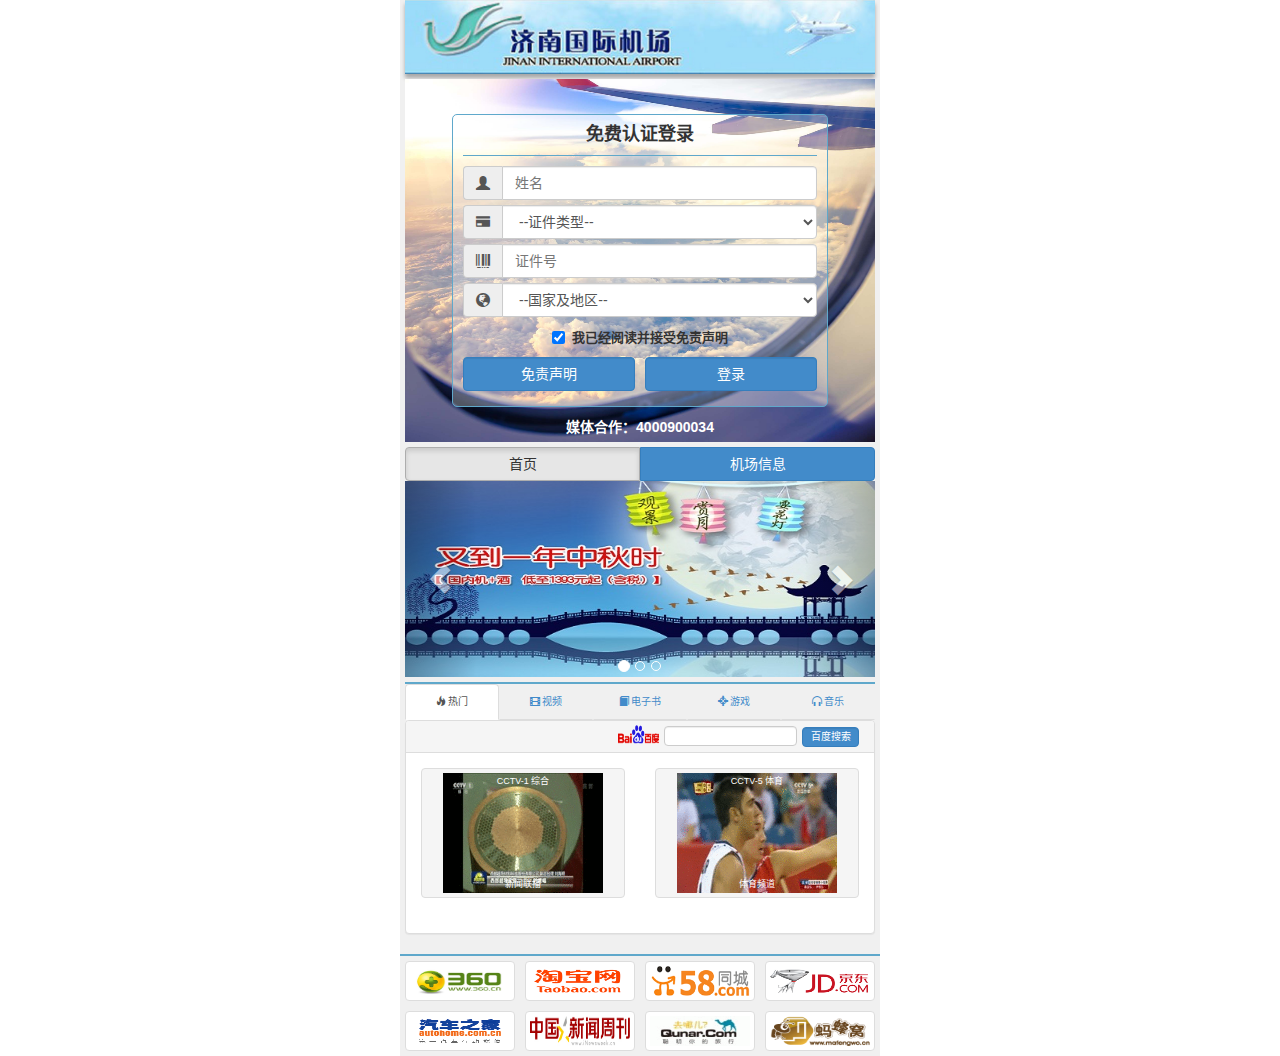
<file: src/main/webapp/page/login_international.html>
<!DOCTYPE html>
<html lang="zh-cn">
<head>
    <meta charset="utf-8">
    <meta http-equiv="X-UA-Compatible" content="IE=edge">
    <meta name="viewport" content="width=device-width, initial-scale=1">
    <title>免费认证登录</title>

    <!-- Bootstrap -->
    <link href="../static/css/bootstrap.min.css" rel="stylesheet">
    <link href="../static/css/main.css" rel="stylesheet">

    <!-- HTML5 Shim and Respond.js IE8 support of HTML5 elements and media queries -->
    <!-- WARNING: Respond.js doesn't work if you view the page via file:// -->
    <!--[if lt IE 9]>
    <script src="http://cdn.bootcss.com/html5shiv/3.7.2/html5shiv.min.js"></script>
    <script src="http://cdn.bootcss.com/respond.js/1.4.2/respond.min.js"></script>
    <![endif]-->
</head>
<body>
<div class="container-fluid container-main">
<div class="row">
    <div class="col-xs-12">
        <div class="logo">
            <a href="login_international.html"><img src="../static/img/logo.jpg"></a>
        </div>

    </div>
</div>
<div class="row ">
    <div class="col-xs-12">
        <div id="alert-msg" class="alert alert-danger alert-dismissible error-alert" role="alert" style="display: none">
            <button id="msg-btn" type="button" class="close"><span aria-hidden="true">&times;</span><span
                    class="sr-only">Close</span></button>
            <strong>错误：</strong> <span id="msg"></span>
        </div>
        <div class="login">

            <form role="form" id="signin-form" action="index.html" method="post">
                <div class="row">
                    <div class="col-xs-12">
                        <h4 class="login-title">
                            <strong>免费认证登录</strong></h4>
                    </div>
                </div>
                <div class="row row-split">
                    <div class="col-xs-12">
                        <div class="input-group ">
                            <span class="input-group-addon"><span class="glyphicon glyphicon-user"></span> </span>
                            <input id="name" name="name" type="text" class="form-control" placeholder="姓名">
                        </div>
                    </div>
                </div>
                <div class="row row-split">
                    <div class="col-xs-12">
                        <div class="input-group ">
                            <span class="input-group-addon"><span
                                    class="glyphicon glyphicon-credit-card"></span> </span>
                            <select id="credentialsType" name="credentialsType" class="form-control">
                                <option value="">--证件类型--</option>
                                <option value="1">身份证</option>
                                <option value="2">军官证</option>
                                <option value="3">护照</option>
                            </select>
                        </div>
                    </div>
                </div>
                <div class="row row-split">
                    <div class="col-xs-12">
                        <div class="input-group ">
                            <span class="input-group-addon"><span class="glyphicon glyphicon-barcode"></span> </span>
                            <input id="credentialsNum" name="credentialsNum" type="text" class="form-control"
                                   placeholder="证件号">
                        </div>
                    </div>
                </div>
                <div class="row">
                    <div class="col-xs-12">
                        <div class="input-group ">
                            <span class="input-group-addon"><span class="glyphicon glyphicon-globe"></span> </span>
                            <select id="location" name="location" class="form-control">
                                <option value="">--国家及地区--</option>
                                <option value="1">中国大陆</option>
                                <option value="2">中国香港</option>
                                <option value="3">中国澳门</option>
                                <option value="4">中国台湾</option>
                                <option value="5">美国</option>
                            </select>
                        </div>
                    </div>
                </div>
                <div class="row">
                    <div class="col-xs-12">
                        <div class="checkbox" style="text-align: center">
                            <label>
                                <input id="check-dec" type="checkbox" checked="checked"> <strong
                                    style="font-size: 13px;">我已经阅读并接受免责声明</strong>
                            </label>
                        </div>
                    </div>
                </div>
                <div class="row">
                    <div class="col-xs-6" style="padding-right: 5px">
                        <button id="declaration" type="button" class="form-control btn btn-primary">免责声明</button>
                    </div>
                    <div class="col-xs-6" style="padding-left: 5px">
                        <button id="signin" type="button" class="form-control btn btn-primary">登录</button>
                    </div>
                </div>
            </form>
            <p class="login-media"><strong>媒体合作：4000900034</strong></p>
        </div>
    </div>
</div>
<div class="row" style="margin: 5px -15px 0px -15px;">
    <div class="col-xs-12">
        <div class="btn-group btn-group-justified">
            <div class="btn-group">
                <button id="home" type="button" class="btn btn-default active">首页</button>
            </div>
            <div class="btn-group">
                <button id="flight_info" type="button" class="btn btn-primary">机场信息</button>
            </div>
        </div>
    </div>
</div>
<div class="row row-split" id="div_home_ad">
    <div class="col-xs-12">
        <div id="carousel-home-generic" class="carousel slide" data-ride="carousel">
            <!-- Indicators -->
            <ol class="carousel-indicators" style="bottom: -10px">
                <li data-target="#carousel-home-generic" data-slide-to="0" class="active"></li>
                <li data-target="#carousel-home-generic" data-slide-to="1"></li>
                <li data-target="#carousel-home-generic" data-slide-to="2"></li>
            </ol>

            <!-- Wrapper for slides -->
            <div class="carousel-inner" role="listbox">
                <div class="item active">
                    <a href="#">
                        <img src="../static/img/ad20.jpg" alt="ad1">
                    </a>

                    <div class="carousel-caption">
                    </div>
                </div>
                <div class="item">
                    <a href="#">
                        <img src="../static/img/ad21.jpg" alt="ad2">
                    </a>

                    <div class="carousel-caption">
                    </div>
                </div>
                <div class="item">
                    <a href="#">
                        <img src="../static/img/ad22.jpg" alt="ad3">
                    </a>

                    <div class="carousel-caption">
                    </div>
                </div>
            </div>
            <!-- Controls -->
            <a class="left carousel-control" href="#carousel-home-generic" role="button" data-slide="prev">
                <span class="glyphicon glyphicon-chevron-left"></span>
                <span class="sr-only">Previous</span>
            </a>
            <a class="right carousel-control" href="#carousel-home-generic" role="button" data-slide="next">
                <span class="glyphicon glyphicon-chevron-right"></span>
                <span class="sr-only">Next</span>
            </a>
        </div>
    </div>
</div>
<div class="row" id="div_home_tab">
    <div class="col-xs-12">
        <!-- Nav tabs -->
        <ul class="nav nav-tabs nav-justified nav-tabs-list" role="tablist">
            <li class="active"><a href="#fire" role="tab" data-toggle="tab"
                    ><span
                    class="glyphicon glyphicon-fire"></span> 热门</a></li>
            <li><a href="#video" role="tab" data-toggle="tab"><span
                    class="glyphicon glyphicon-film"></span> 视频</a></li>
            <li><a href="#book" role="tab" data-toggle="tab"><span
                    class="glyphicon glyphicon-book"></span> 电子书</a></li>
            <li><a href="#game" role="tab" data-toggle="tab"><span
                    class="glyphicon glyphicon-screenshot"></span> 游戏</a></li>
            <li><a href="#music" role="tab" data-toggle="tab"><span
                    class="glyphicon glyphicon-headphones"></span> 音乐</a></li>
        </ul>

        <!-- Tab panes -->
        <div class="tab-content">
            <div class="tab-pane fade in active" id="fire">
                <div class="panel panel-default">
                    <div class="panel-heading" style="padding: 5px 15px;">
                        <div class="row">
                            <div class="col-xs-12">
                                <form class="pull-right" action="http://www.baidu.com/baidu" target="_blank">
                                    <input name="tn" type="hidden" value="baidu">
                                    <input name="ie" type="hidden" value="utf-8">

                                    <div class="row">
                                        <div class="col-xs-3" style="padding-right: 0px;padding-left: 30px;">
                                            <a href="http://www.baidu.com/" target="_blank"><img style="height: 20px;margin-top: -2px;" class="img-responsive"
                                                                                                 src="../static/img/baidu.gif"
                                                                                                 alt="Baidu"></a>
                                        </div>
                                        <div class="col-xs-6" style="padding-left: 5px;padding-right: 5px;">
                                            <input type="text" name="word" class="form-control" style="height: 20px;padding: 0px;font-size: 10px;">
                                        </div>
                                        <div class="col-xs-3" style="padding-left: 0px;">
                                            <button type="submit" class="form-control btn btn-primary"
                                                    style="height: 20px;font-size: 10px;padding: 0px;">百度搜索
                                            </button>
                                        </div>
                                    </div>
                                </form>
                            </div>
                        </div>
                    </div>
                    <div class="panel-body">
                        <div class="row">
                            <div class="col-xs-6">
                                <a href="#" class="thumbnail">
                                    <div class="zj-item-top">
                                        <p>CCTV-1 综合</p>
                                    </div>
                                    <img src="../static/img/snap1.gif">

                                    <div class="zj-item-bottom">
                                        <p>新闻联播</p>
                                    </div>
                                </a>
                            </div>
                            <div class="col-xs-6">
                                <a href="#" class="thumbnail">
                                    <div class="zj-item-top">
                                        <p>CCTV-5 体育</p>
                                    </div>
                                    <img src="../static/img/snap2.gif" alt="...">

                                    <div class="zj-item-bottom">
                                        <p>体育频道</p>
                                    </div>
                                </a>
                            </div>
                        </div>
                    </div>
                </div>
            </div>
            <div class="tab-pane" id="video">
                <div class="panel panel-default">
                    <div class="panel-heading" style="padding: 5px 15px;">
                        <div class="row">
                            <div class="col-xs-12">
                                <form class="pull-right" action="http://www.baidu.com/baidu" target="_blank">
                                    <input name="tn" type="hidden" value="baidu">
                                    <input name="ie" type="hidden" value="utf-8">

                                    <div class="row">
                                        <div class="col-xs-3" style="padding-right: 0px;padding-left: 30px;">
                                            <a href="http://www.baidu.com/" target="_blank"><img style="height: 20px;margin-top: -2px;" class="img-responsive"
                                                                                                 src="../static/img/baidu.gif"
                                                                                                 alt="Baidu"></a>
                                        </div>
                                        <div class="col-xs-6" style="padding-left: 5px;padding-right: 5px;">
                                            <input type="text" name="word" class="form-control" style="height: 20px;padding: 0px;font-size: 10px;">
                                        </div>
                                        <div class="col-xs-3" style="padding-left: 0px;">
                                            <button type="submit" class="form-control btn btn-primary"
                                                    style="height: 20px;font-size: 10px;padding: 0px;">百度搜索
                                            </button>
                                        </div>
                                    </div>
                                </form>
                            </div>
                        </div>
                    </div>
                    <div class="panel-body">
                        <div class="row">
                            <div class="col-xs-6">
                                <a href="#" class="thumbnail">
                                    <div class="zj-item-top">
                                        <p>CCTV-1 综合</p>
                                    </div>
                                    <img src="../static/img/snap1.gif">

                                    <div class="zj-item-bottom">
                                        <p>新闻联播</p>
                                    </div>
                                </a>
                            </div>
                            <div class="col-xs-6">
                                <a href="#" class="thumbnail">
                                    <div class="zj-item-top">
                                        <p>CCTV-5 体育</p>
                                    </div>
                                    <img src="../static/img/snap2.gif" alt="...">

                                    <div class="zj-item-bottom">
                                        <p>体育频道</p>
                                    </div>
                                </a>
                            </div>
                        </div>
                    </div>
                </div>
            </div>
            <div class="tab-pane" id="book"></div>
            <div class="tab-pane" id="game"></div>
            <div class="tab-pane" id="music"></div>
        </div>
    </div>
</div>
<div class="row media-logo" id="div_home_link">
    <div class="col-xs-12">
        <div class="row">
            <div class="col-xs-3" style="padding-right: 0px;">
                <a href="http://www.360.cn/" target="_blank"><img src="../static/img/360_logo.jpg" alt="360"
                                                                  class="img-thumbnail"></a>
            </div>
            <div class="col-xs-3" style="padding-left: 10px;padding-right: 5px;">
                <a href="http://www.taobao.com/" target="_blank"><img src="../static/img/taobao_logo.png" alt="淘宝网"
                                                                      class="img-thumbnail"></a>
            </div>
            <div class="col-xs-3" style="padding-right: 10px;padding-left: 5px;">
                <a href="http://www.58.com/" target="_blank"><img src="../static/img/58_logo.gif" alt="58同城"
                                                                  class="img-thumbnail"></a>
            </div>
            <div class="col-xs-3" style="padding-left: 0px;">
                <a href="http://www.jd.com/" target="_blank"><img src="../static/img/jd_logo.png" alt="京东商城"
                                                                  class="img-thumbnail"></a>
            </div>
        </div>
        <div class="row">
            <div class="col-xs-3" style="padding-right: 0px;">
                <a href="http://www.autohome.com.cn/" target="_blank"><img src="../static/img/atuohome_logo.png" alt="汽车之家"
                                                                           class="img-thumbnail"></a>
            </div>
            <div class="col-xs-3" style="padding-left: 10px;padding-right: 5px;">
                <a href="http://www.inewsweek.cn/" target="_blank"><img src="../static/img/inewsweek_logo.jpg" alt="新闻周刊"
                                                                        class="img-thumbnail"></a>
            </div>
            <div class="col-xs-3" style="padding-right: 10px;padding-left: 5px;">
                <a href="http://www.qunar.com/" target="_blank"><img src="../static/img/qunar_logo.png" alt="去哪儿网"
                                                                     class="img-thumbnail"></a>
            </div>
            <div class="col-xs-3" style="padding-left: 0px;">
                <a href="http://www.mafengwo.cn/" target="_blank"><img src="../static/img/mfw_logo.png" alt="马蜂窝"
                                                                       class="img-thumbnail"></a>
            </div>
        </div>
    </div>
</div>
<div class="row" id="div_flight_info" style="display: none;">
<div class="col-xs-12">
<div class="panel panel-default" style="margin-bottom: 0px;">
<div class="panel-heading" style="border-bottom: 2px solid #5fa8cb;background-color: #E9E6E6">旅客服务</div>
<div class="panel-body" style="padding: 0px">
<div class="panel-group" style="margin-bottom: 0px" id="accordion">
<div class="panel panel-default" style="margin-bottom: 0px;margin-top: 0px">
<div class="panel-heading">
    <h4 class="panel-title">
        <a data-toggle="collapse" data-parent="#accordion" href="#collapseOne1">
            旅客须知
            <span class="glyphicon glyphicon-chevron-down pull-right"></span>
        </a>
    </h4>
</div>
<div id="collapseOne1" class="panel-collapse collapse">
<div class="panel-body">
<h5 class="sub-list-title" style="margin-top: -5px;">乘机手续</h5>
<dl>
    <dt>如何办理值机手续办理</dt>
    <dd>
        <p>请根据您所选乘的航空公司，在出发大厅入口处的航班信息显示屏上查询您所乘坐航班相应的值机柜台，然后到相应的值机柜台办理乘机手续。</p>

        <p>
            ★无行李托运的旅客还可以使用航站楼内的自助值机设备自助办理值机。
        </p>

        <p style="text-align: center;">
            <img src="../static/img/zhiji.jpg">
        </p>
    </dd>
</dl>
<dl>
    <dt>乘机的有效证件</dt>
    <dd>
        <p>按照中华人民共和国公安部、民航总局有关规定，乘机有效证件分为四大类：居民身份证件、军人类证件、护照类证件和其它可以乘机的有效证件。</p>

        <p>
            <strong>一、居民身份证件</strong> 国内在陆地区的居民身份证和临时居民身份证。
        </p>

        <p>
            <strong>二、军人类证件</strong> 军官证、武警警官证、士兵证、军队文职干部证、军队离（退）休干部证、军队职工证、学员证。
        </p>

        <p>
            <strong>三、护照类证件</strong>
            护照、港澳同胞回乡证、港澳居民来往内地通行证、中华人民共和国往来港澳通行证、台湾居民来往大陆通行证、大陆居民往来台湾通行证、外国人居留证、外国人出入境证、外交官证、领事官证、海员证等。
        </p>

        <p>
            <strong>四、其它可以乘机的有效证件</strong> 1.本届全国人大代表证、全国政协委员证；
            2.出席全国或省、自治区、直辖市的党代会、人代会、政协会、工、青妇代表会和劳模会的代 表，凭所属县、团级（含）
            以上党政军主管部门出具的临时身份征明；3.旅客的居民身份证所在户籍所在地以外被盗或丢失的，凭发案、报失地分公安机关出具的临时身份证明；
            4.年龄已高的老人（按法定退休年龄掌握），凭接待单位、本人原工作单位或子女、配偶工作单位（必须是县团级[含]以上间位）出具的临时身份证明；5.十六岁以下未成年人凭学生证、户口簿或者所在地公安机关出具的身份证明等。
        </p>
    </dd>
</dl>
<h5 class="sub-list-title">行李托运</h5>
<dl>
    <dt>随身携带行李的限制规定</dt>
    <dd>
        <p>
            ⑴、乘坐国内航班：旅客的手提行李总重量不要超过5公斤，体积每件行李不超过20×40×55厘米（根据各航空公司要求不同可能有所不同）。值机柜台现场有供旅客测试手提行李大小的行李筐，如果旅客的行李可以放入该标准筐，则该件行李可以随身携带，否则需要托运。</p>

        <p>
            ⑵、乘坐国际航班：通常情况，手提行李总重量不要超过5公斤，每件行李体积不超过20×40×55厘米（三边之和不超过115厘米）。（部分航空公司有特殊重量限制规定，请旅客留意机票上的提示，或向航空公司咨询。）
        </p>
    </dd>
</dl>
<dl>
    <dt>托运行李的相关规定</dt>
    <dd>
        <p>
            ⑴乘坐国内航线：持成人或儿童客票的头等舱旅客为40公斤，公务舱旅客为30公斤，经济舱旅客为20公斤。持婴儿票的旅客，承运人规定不同，视选乘航空公司而定。
        </p>

        <p>
            ⑵乘坐国际航线：经济舱旅客的免费托运行李限额为20公斤，经济舱持学生护照的旅客，可以免费托运的行李限额为30公斤；公务舱免费托运行李限额为30公斤；头等舱免费托运行李限额为40公斤。但当目的地为美洲时，其托运行李可以为两件，每件不超过23公斤，单件行李三边长度和不超过158厘米。当超过时，旅客需要支付逾重行李费。（部分航空公司有特殊重量限制规定，请旅客留意机票上的提示，或向航空公司咨询）
        </p>

        <p>
            ★请您到达机场后，参看济南国际机场航站楼旅客服务指南，到具体的值机柜台办理行李托运。
        </p>

        <p>
            ★不可作为托运行李运输物品有：重要文件和资料、证券、货币、汇票、珠宝、贵重金属及其制品、古玩字画、易碎易损坏物品、易腐物品、样品、旅行证件、贵重物品等。（具体请向航空公司问询）
        </p>

        <p>
            ★请您在托运行李前注意清除行李箱/袋上的废旧行李条及有条码的标签，以确保您的行李正确运至目的地
        </p>
    </dd>
</dl>
<h5 class="sub-list-title">安全检查</h5>
<dl>
    <dt>乘机的有效证件</dt>
    <dd>
        <p>
            依据中华人民共和国公安部、民航总局有关规定，乘机有效证件分为四大类：居民身份证件、军人类证件、护照类证件和其它可以乘机的有效证件。
        </p>

        <p>
            一、居民身份证件 国内在陆地区的居民身份证和临时居民身份证。
        </p>

        <p>
            二、军人类证件 军官证、武警警官证、士兵证、军队文职干部证、军队离（退） 休干部证、军队职工证、学员证。
        </p>

        <p>
            三、护照类证件
            护照、港澳同胞回乡证、港澳居民来往内地通行证、中华人民共和国往来港澳通行证、台湾居民来往大陆通行证、大陆居民往来台湾通行证、外国人居留证、外国人出入境证、外交官证、领事官证、海员证等。
        </p>

        <p>
            四、其它可以乘机的有效证件<br>
            1.本届全国人大代表证、全国政协委员证；<br>
            2.出席全国或省、自治区、直辖市的党代会、人代会、政协会、工、青妇代表会和劳模会的代表，凭所属县、团级（含）以上党政军主管部门出具的临时身份征明；<br>
            3.旅客的居民身份证所在户籍所在地以外被盗或丢失的，凭发案、报失地公安机关出具的临时身份证明；<br>
            4.年龄已高的老人（按法定退休年龄掌握），凭接待单位、本人原工作单位或子女、配偶工作单位（必须是县团级[含]以上间位）出具的临时身份证明；<br>
            5.十六岁以下未成年人凭户口簿或者所在地公安机关出具的身份证明等等。
        </p>
    </dd>
</dl>
<dl>
    <dt>
        民航安全技术检查的概念
    </dt>
    <dd>
        <p>
            民航安全技术检查，是指在民用机场实施的为防止劫（炸）飞机和其他危害航空安全事件的发生，保障旅客、机组人员和飞机安全所采取的一种强制性的技术性检查。
        </p>
    </dd>
</dl>
<dl>
    <dt>
        民航安全技术检查的性质
    </dt>
    <dd>
        <p>
            民航安全技术检查，是民航空防安全保卫工作的重要组成部分，是国务院民用航空主管部门授权的专业安检队伍，为保障航空安全，依照国家法律法规对乘坐民航班机的中、外籍旅客及物品以及航空货物、邮件进行公开的安全技术检查，防范劫持、爆炸民航班机和其他危害航空安全的行为，保障国家和旅客生命财产的安全，具有强制性和专业技术性。
        </p>
    </dd>
</dl>
<dl>
    <dt>
        安检相关规定
    </dt>
    <dd>
        <p>禁止旅客随身携带或托运的物品</p>

        <p>
            依据《中国民用航空安全检查规则》附件一《禁止旅客随身携带或者托运的物品》如下，共九大类：<br>
            一、枪支、军用或警用械具类（含主要零部件）物品；<br>
            二、爆炸物品类；<br>
            三、管制刀具；<br>
            四、易燃、易爆物品；<br>
            五、氰化物、剧毒农药等剧毒物品；<br>
            六、腐蚀性物品：硫酸、盐酸、硝酸、有液蓄电池、氢氧化钠、氢氧化钾等腐蚀性物品；<br>
            七、放射性物品，放射性同位素等放射性物品；<br>
            八、其他危害飞行安全的物品，如可能干扰飞机上各种仪表正常工作的强磁化物、有强烈刺激性气味的物品等；<br>
            九、国家法律法规规定的其他禁止携带、运输的物品。<br>
        </p>

        <p>
            禁止旅客随身携带但可以作为行李托运的物品
        </p>

        <p>
            依据《中国民用航空安全检查规则》附件二《禁止旅客随身携带但可以作为行李托运的物品》如下：依据《中国民用航空安全检查规则》附件二《禁止旅客随身携带但可以作为行李托运的物品》如下：<br>
            可以用于危害航空安全的菜刀、大剪刀、大水果刀、剃刀等生活用刀，手术刀、屠宰刀、雕刻刀等专业刀具，文艺单位表演用的刀、矛、剑、戟等，以及斧、凿、锤、锥、加重或有尖钉的手杖、铁头登山杖和其他可用来危害航空安全的锐器、钝器。
        </p>

        <p>
            禁止旅客随身携带液态物品
        </p>

        <p>
            依据《关于禁止旅客随身携带液态物品乘坐国内航班的公告》〔2008〕2号和〔2008〕1083号如下：<br>
            一、乘坐国内航班的旅客一律禁止随身携带液态物品（包括液体、凝胶、气溶胶等形态的液态物品），但可办理交运，其包装应符合民航运输有关规定。<br>
            二、旅客携带少量旅行自用的化妆品，但不包括洗发水、淋浴液。容器容积超过100毫升，无论容器中剩余多少，不许携带；旅客携带适量的牙膏及剃须膏，每种限带一件，每件容积不超过100克（毫升）。<br>
            三、来自境外需在中国境内机场转乘国内航班的旅客，其携带入境的免税液态物品应置于袋体完好无损且封口的透明塑料袋内，并须出示购物凭证，经安全检查确认无疑后方可携带。<br>
            四、酒类物品不得随身携带，但可作为托运行李交运。酒精度70度以下（不含70度）的酒类物品，交运总量不得超过2瓶（容积总量不超过1000毫升）；酒精度70度（含70度）以上的酒类物品不得办理交运。酒类物品的包装应符合民航运输有关规定。<br>
            五、糖尿病患者或其他患者携带必需的液态药品（凭医生处方或者医院证明，在药店购买的除外），经安全检查确认无疑后，可适量随身携带。<br>
            六、有婴儿随行的旅客，购票时可向航空公司申请，由航空公司在机上免费提供液态乳制品。<br>
            七、旅客因违反上述规定造成误机等后果，责任自负。
        </p>

        <p>
            禁止旅客随身携带打火机火柴
        </p>

        <p>
            依据《关于禁止旅客随身携带打火机火柴乘坐民航飞机的公告》民航公告〔2008〕3号如下：根据航空安全需要，禁止旅客随身携带打火机、火柴乘坐民航飞机，提醒广大旅客自行处理好相关物品，由此发生的延误和误机，后果自负。<br>
            特别提示：打火机、火柴既不能随身携带，且不能办理托运。
        </p>
    </dd>
</dl>
<dl>
    <dt>
        锂电池的乘机运输规定
    </dt>
    <dd>
        <p>
            依据民航明传电报《关于加强旅客行李中锂电池航空运输安全的通知》〔2011〕1888号如下：
        </p>

        <p>
            1．旅客携带锂电池小于100Wh（瓦特小时）或2克的：<br>
            ①可装在手提行李或交运行李的设备中携带。<br>
            ②备用电池作为自用的，做好绝缘防护后可随身携带。
        </p>

        <p>
            2. 旅客携带锂电池大于100Wh小于160Wh的：<br>
            ①在设备中，经航空公司批准（批准人签字、盖章），并做好防意外启动措施，可以装在交运行李或手提行李的设备中携带。<br>
            ②备用电池，经航空公司批准并做好防意外启动措施，仅能放在手提行李中携带，只能携带两块。<br>
        </p>

        <p>
            3. 旅客携带锂电池大于等于160Wh的：严禁携带。
        </p>
    </dd>
</dl>
<dl>
    <dt>行李安全检查规定</dt>
    <dd>
        <p>
            随身携带物品：随身携带物品的重量，每位旅客以5公斤为限。持头等舱客票的旅客，每人可随身携带两件物品；持公物舱或经济舱客票的旅客，每人只能随身携带一件物品。每件随身携带物品的体积均不得超过20×40×55厘米。超过上述重量、件数或体积限制，应作为托运行李托运。
        </p>

        <p>
            不准作为行李运输的物品：旅客不得在托运行李或随身携带物品内夹带易燃、爆炸、腐蚀、有毒、放射性物品，可聚合物质，磁性物质、打火机火柴及其危险物品。旅客乘坐飞机不得携带武器、管制刀具、利器和凶器。旅客不得在托运行李中夹带个人自用的内含锂电池的电子消费品设备的备用电池（如：手表、计算器、照相机、手机、手提电脑、便携式摄像机等）。
        </p>

        <p>
            不准在托运物品中夹带的物品：重要文件和资料、外交信袋、证券、货币、汇票、贵重物品、易碎易腐物品，以及其它需要专人照管的物品，不得夹入行李内托运。
        </p>
    </dd>
</dl>
</div>
</div>
</div>
<div class="panel panel-default" style="margin-bottom: 0px;margin-top: 0px">
    <div class="panel-heading">
        <h4 class="panel-title">
            <a data-toggle="collapse" data-parent="#accordion" href="#collapseOne2">
                精品服务
                <span class="glyphicon glyphicon-chevron-down pull-right"></span>
            </a>
        </h4>
    </div>
    <div id="collapseOne2" class="panel-collapse collapse">
        <div class="panel-body">
            <h5 class="sub-list-title" style="margin-top: -5px;">值机服务</h5>
            <p style="text-align: center;font-weight: bold;">
                自助值机，随时随心<br>
                <span style="padding-left: 150px;">——大厅自助值机岛</span>
            </p>
            <p style="text-indent: 2em;">
                在候机大厅醒目的位置，设立了自助值机岛，摆放了12台自助设备为旅客提供自助式乘机手续服务，安排专人引导，为旅客现场答疑解惑，操作示范。您不必排队等候，就可以通过自助设备，随心所欲地选择所乘航班的座位，打印登机牌，充分彰显自由、随性、便捷的乘机体验。
            </p>
            <p style="text-align: center;">
                <img style="width: 100%" src="../static/img/zzzj.jpg">
            </p>
            <p style="text-align: center;font-weight: bold;">
                乘机手续，“PERFECT”<br>
                <span style="padding-left: 150px;">——全开放式值机柜台</span>
            </p>
            <p style="text-indent: 2em;">
                全开放的通用值机柜台（22-34号值机柜台，除山航、东航外），让旅客感受到随到随办，不限时间、不限柜台、不限航班的畅快。值机柜台的“PERFECT”（即“P”专业的、“E”高效的、“R”理性的、“F”快速的、“E”真诚的、“C”细心的、“T”周全的）服务，逐一体现在服务过程的每个细节。
            </p>
            <p style="text-align: center;">
                <img style="width: 100%" src="../static/img/zj.PNG">
            </p>

            <h5 class="sub-list-title">特殊旅客服务</h5>
            <p style="text-indent: 2em;">
                特殊旅客在乘机许可的情况下，可到二楼出发大厅的总服务台办理特服申请手续，将会有专人陪同办理乘机手续，引导登机或接机一条龙服务。特殊旅客包括：无成人陪伴儿童（5-12周岁）、无人陪伴老人（70周岁以上）、病残旅客、盲/聋旅客、孕妇等。
            </p>
            <p style="text-align: center;">
                <img style="width: 100%" src="../static/img/wrpbet.PNG">
            </p>
            <h5 class="sub-list-title">贵宾室服务</h5>
            <p style="text-align: center;font-weight: bold;">
                尊贵有礼  行之有道<br>
                <span style="padding-left: 150px;">——机场贵宾厅</span>
            </p>
            <p style="text-indent: 2em;">
                <strong>迎宾之礼：</strong>踏上红黄相间的织花地毯，尊贵大气的贵宾厅尽显您的眼前。迎面便是热情的前台迎宾人员，他们秉承“五米注视、三米微笑、一米问候”的服务原则专迎宾客，并有专人协助办理乘机手续。
            </p>
            <p style="text-indent: 2em;">
                <strong>舒馨之礼：</strong>分别被各企业冠名并带有冠名企业特色的休息室内，沙发柔软而舒适，大屏幕液晶电视和互联网能够满足候机时消遣和信息处理的需要，小茶点和咖啡、茶水等各式饮品美味以及报纸、杂志、书刊等休闲娱乐用品、针线盒、急救小药箱等让您在匆忙的旅途中享受到家的温馨。
            </p>
            <p style="text-indent: 2em;">
                <strong>安逸之乐：</strong>当您走进宽敞明亮、弥漫着安逸氛围的休闲厅，会很自然地融入到这里轻松舒适的环境，这里是您进入个人专属的僻静一角。在这里，您会忘记漫长的等待时间，品一杯浓浓的咖啡、读一本休闲杂志，让您徜徉在这舒适自然的环境里，赏画、品茗、下棋亦或是思考养神，都倍感恬静怡然。
            </p>
            <p style="text-indent: 2em;">
                <strong>香茗之乐：</strong>“摘鲜焙芳旋封裹，至精至好且不奢”，在旅途劳顿之时，一杯香茗会使您心旷神怡，精神焕发。在这里有专供您品茶的小木屋，精心为您准备了特色时令茶。专业的茶艺会让您感受到中国茶艺的魅力，在品味香茗的同时感受到中国传统文化的博大精深，让您的旅途情趣盎然！
            </p>
            <p style="text-indent: 2em;">
                <strong>送行之道：</strong>当广播里传来“您所乘坐的航班现在开始登机”时，您不用着急，这里的服务人员会为您安排合适的登机时间。独立的贵宾安检通道，免去您排队等候的烦躁，舒适快捷的贵宾专用将为您送达机舱门口，让您顺利登机，带着这里的温馨一起旅行。
            </p>
            <p style="text-align: center;">
                <img style="width: 100%" src="../static/img/gbstst.png">
            </p>
            <h5 class="sub-list-title">头等舱服务</h5>
            <p style="text-align: center;font-weight: bold;">
                商旅专属  乐享回报<br>
                <span style="padding-left: 150px;">——机场头等舱休息室</span>
            </p>
            <p style="text-indent: 2em;">
                进入机场头等舱休息室的旅客，是选择航空公司“两舱”（头等舱和公务舱）的旅客和航空公司较高级别的常旅客会员。为此，这里把宾至如归、以品质博得信任与支持作为服务的要求，用“无打扰式”、“ 一对一提醒”等服务，让这专属空间更加舒适、温馨，最终达到提高旅客忠诚度和美誉度的目的。
            </p>
            <p style="text-align: center;">
                <img style="width: 100%" src="../static/img/tdc.png">
            </p>
            <h5 class="sub-list-title">安检服务</h5>
            <p style="text-align: center;font-weight: bold;">
                安检快捷服务
            </p>
            <p style="text-indent: 2em;">
                在待检区入口处，设置专门的安检员，负责维序督导工作。维序督导的内容：提供安检知识咨询服务；提醒旅客提前处理随身携带的违规物品，方便旅客快捷过检；指引特殊旅客通过专用安检通道快捷过检；提醒非乘机旅客止步、行李推车止步，确保安检区秩序。
            </p>
            <p style="text-align: center;">
                <img style="width: 100%" src="../static/img/aj.jpg">
            </p>
            <dl>
                <dt>安检特殊旅客服务</dt>
                <dd>
                    <p style="text-indent: 2em;margin-bottom: 0px;">针对特殊旅客，安排专用安检通道，方便其快速过检。</p>
                    <p style="text-indent: 2em;margin-bottom: 0px;">专用安检通道位置：候机楼二楼国内安检区贵宾通道、国际安检区工作人员通道。</p>
                    <p style="text-indent: 2em;margin-bottom: 0px;">特殊旅客范围：70岁以上的老人、5—12岁的无成人陪伴儿童、病残旅客、孕妇及怀抱婴儿的旅客。</p>
                </dd>
            </dl>
            <dl>
                <dt>安检团队预约服务</dt>
                <dd>
                    <p style="text-indent: 2em;margin-bottom: 0px;">针对10人以上的团队旅客，可视情安排安检通道或加开安检通道。预约程序及要求：</p>
                    <p style="text-indent: 2em;margin-bottom: 0px;">1、由团队随行导游凭导游证在航班起飞前一个小时联络安检入口处的维序督导员；</p>
                    <p style="text-indent: 2em;margin-bottom: 0px;">2、维序督导员将安排安检通道，协助团队旅客快捷过检。</p>
                    <p style="text-indent: 2em;margin-bottom: 0px;">特别提示：此项服务仅在春运期间提供。</p>
                    <p style="text-align: center;">
                        <img style="width: 100%" src="../static/img/ajyy.jpg">
                    </p>
                </dd>
            </dl>
            <dl>
                <dt>二次安检免排服务</dt>
                <dd>
                    <p style="text-indent: 2em;">当旅客因办理行李托运需离开安检区，返回进行二次安检时可免于排队。旅客可凭加盖行李安检章的登机牌和有效身份证件，直接到达验证柜台，经检查确认后进入安检通道。</p>
                    <p style="text-align: center;">
                        <img style="width: 100%" src="../static/img/ecaj.jpg">
                    </p>
                </dd>
            </dl>
        </div>
    </div>
</div>
<div class="panel panel-default" style="margin-bottom: 0px;margin-top: 0px">
    <div class="panel-heading">
        <h4 class="panel-title">
            <a data-toggle="collapse" data-parent="#accordion" href="#collapseOne3">
                服务设施
                <span class="glyphicon glyphicon-chevron-down pull-right"></span>
            </a>
        </h4>
    </div>
    <div id="collapseOne3" class="panel-collapse collapse">
        <div class="panel-body">
            <h5 class="sub-list-title" style="margin-top: -5px;">总服务台</h5>
            <p style="text-align: center;font-weight: bold;">
                一路畅行，始于“五心”<br>
                <span style="padding-left: 150px;">——候机大厅总服务台</span>
            </p>
            <p style="text-indent: 2em;">
                总服务台位于候机楼二楼国内出发厅西侧中心位置,为您提供人工的航班问讯、指引、行李寄存、复印、公用电话、办理各种特殊旅客的申请手续等各种服务。
            </p>
            <p style="text-align: center;">
                <img style="width: 100%" src="../static/img/zfwt.png">
            </p>
            <p style="text-indent: 2em;">
                候机大厅总服务台“绿丝带”服务组，用“细心、真心、耐心、虚心”加“信心”构成了“五心”服务准则，用“爱心帮办服务”，为旅客排忧解难。如为协助无成人陪伴儿童、轮椅旅客登机，特推出了出行申请人与机场地服人员、机场地服人员与空中乘务员、空中乘务员与到达站地服人员、到达站地服人员与接站亲属的四次无缝交接举措。在确保孩子出行安全的前提下，实施“一对一”儿童陪护的专属待遇，从接收至与乘务员交接采用专人负责制，增加了无陪儿童心理上的安全感。与他们讲解沟通机场的布局、乘坐飞机时的注意事项，打消独自出行的紧张，让快乐乘行始于细心关爱中。为了方便伤残体弱旅客的出行，这里还提供了轮椅服务，从最贴合旅客需要的角度出发，体现服务工作尽善尽美，如考虑到旅客的身材因素，轮椅的型号也不尽相同等，让宾客的旅程成为“爱心传递之旅”。
            </p>
            <p style="text-indent: 2em;">
                特别提示：  需要寄存行李的旅客，请到二楼国内出发厅将行李进行安全检查后，到总服务台办理行李寄存手续。服务人员会按照规定，根据实际寄存的天数和行李的体积收费，并放入独立的电子寄存柜内保管。
            </p>
            <p style="text-indent: 2em;">
                服务时间：最早出发航班的乘机手续开办时间至最末出发航班的乘机手续截止时间。
            </p>
            <h5 class="sub-list-title">停车场</h5>
            <dl>
                <dt>停车服务</dt>
                <dd>
                    <p style="text-indent: 2em;">
                        机场停车场位于候机楼前，占地面积5.3万平方米，配备了车辆引导装置、自动收费终端、中央管理系统、满位显示装置、出入口自动拍照装置等一系列的现代化配套设备。分别设小型车辆停车区、大型客车停车区、昼夜车衣区、长途专线停车区等区域，可同时停放各种机动车2300辆。出、入口共设有8条车辆通道，保证航班密集时的车辆顺畅通行。"四个一"的服务理念即"一张笑脸相迎，一声温情问候，一套规范作业，一声祝福平安"，受到社会各界广泛好评。
                    </p>
                    <p style="text-indent: 2em;">
                        该停车场的收费标准由山东省物价局制定。停车费的收取本着"四公开"原则，即：收费项目、收费标准及收费方式公开；收费人员工作职责和行为规范公开；收费人员证号、工号公开；公开投诉监督电话，自觉接受社会监督。
                    </p>
                    <p style="text-align: center;">
                        <img style="width: 100%" src="../static/img/cyfw.png">
                    </p>
                </dd>
            </dl>
            <dl>
                <dt>停车场收费标准如下：</dt>
                <dd>
                    <p style="text-indent: 2em;">
                        凡进入济南国际机场新航站楼停车场停车的机动车辆实行计时收费。具体标准为：小型车（17座以下，含17座）1小时内（含1小时，不足1小时按1小时计）每车收费5元，1小时后每车每1小时（含1小时）加收5元，24小时（含24小时）以内最高收费限额为每车次30元；大型车1小时内（含1小时，不足1小时按1小时计）每车收费10元，1小时后每车每1小时（含1小时）加收5元，24小时（含24小时）以内最高收费限额为每车次50元。
                    </p>
                </dd>
            </dl>
            <h5 class="sub-list-title">医疗急救中心</h5>
            <p style="text-align: center;font-weight: bold;">
                济南国际机场医疗急救中心简介
            </p>
            <p style="text-indent: 2em;font-weight: bold;">
                候机楼二楼南头设急诊室    询诊电话：0531-82086511
            </p>
            <p style="text-indent: 2em;">
                济南国际机场医疗急救中心隶属济南国际机场股份有限公司。主要职责是：执行国家有关医疗卫生法律法规；承担机场地区发生的各类紧急事件的应急医疗救护；为机场出入港旅客、航空公司机组人员、机场工作人员提供医疗急救、医疗保健、临时留验服务；提供医学咨询、健康教育服务；以及参与机场范围内传染病防制工作。
            </p>
            <p style="text-align: center;">
                <img style="width: 100%" src="../static/img/jjzx.png">
            </p>
            <p style="text-indent: 2em;">
                医疗急救中心建筑面积2000平方米，距离航站楼1公里，位于机场北工作区，跑道的西侧。在航站楼二楼出发厅南侧，设有面积为40平方米的急救站。主要为航站楼区域内工作人员和旅客提供一般医疗服务和应急医疗服务。中心现有人员20人，其中专业技术人员15人。
            </p>
            <p style="text-indent: 2em;">
                为普及急救知识，做好机场救护工作，医疗急救中心每年对机场员工特别是消防、公安、安检、客服等一线人员和担架队员进行急救技术培训。
            </p>
            <p style="text-align: center;">
                <img style="width: 100%" src="../static/img/jjxc.jpg">
            </p>
            <p style="text-indent: 2em;">
                中心内设有门诊室、抢救室、治疗室、观察室、口腔科、生化室、X光室、B超室、心电图室、理疗室及急救器材仓库等。在中心设有符合标准的微生物实验室和隔离留验室，用于传染病人和疑似病人临时留验观察，室内设置了独立的通风系统和污水处理装置。
            </p>
            <p style="text-indent: 2em;">
                依据《民用航空运输机场应急救护设备配备》（GB18040-2000），中心配备了500mA国产X光机、GE200aB超诊断仪、自动体外心脏除颤仪、心电监护仪、呼吸机、心电图机、全自动生化分析仪等大、中型医疗设备。配备了复苏型救护车1辆，普通型救护车1辆。
            </p>
            <p style="text-indent: 2em;">
                机场医疗急救中心依据国家医疗卫生法律、法规，国际民航组织《机场勤务手册》以及《国际卫生条例》，在医疗卫生和传染病防制方面制定了一系列有效的管理制度、工作流程，强化基础管理和人员培训，定期组织应急救援单项演练或桌面演练，有力地保证了医疗急救、卫生防疫等各项工作的有序开展。
            </p>
            <h5 class="sub-list-title">银行</h5>
            <p style="text-indent: 2em;">
                在航站楼二楼南侧设有工商银行，为您提供人民币、主要外币币种的存款、信用卡服务，并可办理国内汇票、支票、汇兑及国际汇兑、外币兑换、代售代兑旅行支票等业务，并设有ATM自动提款机。
            </p>
            <p style="text-align: center;">
                <img style="width: 100%" src="../static/img/yh.png">
            </p>
            <h5 class="sub-list-title">行李手推车</h5>
            <p style="text-indent: 2em;">
                航站楼各区域均有行李手推车供旅客使用，旅客可以免费使用行李手推车
            </p>
            <p style="text-align: center;">
                <img style="width: 100%" src="../static/img/xlstc.png">
            </p>
            <h5 class="sub-list-title">饮用水</h5>
            <p style="text-indent: 2em;">
                航站楼内为您设置了多台自助饮水机，遍及楼内旅客集中区域。（配有一次性纸杯）
            </p>
            <p style="text-align: center;">
                <img src="../static/img/yys.png">
            </p>
            <h5 class="sub-list-title">免费充电电源</h5>
            <p style="text-indent: 2em;">
                在航站楼内多处设有免费电源，方便旅客使用。
            </p>
            <p style="text-align: center;">
                <img src="../static/img/mfcddy.png">
            </p>
        </div>
    </div>
</div>
<div class="panel panel-default" style="margin-bottom: 0px;margin-top: 0px">
    <div class="panel-heading">
        <h4 class="panel-title">
            <a data-toggle="collapse" data-parent="#accordion" href="#collapseOne4">
                城市候机楼
                <span class="glyphicon glyphicon-chevron-down pull-right"></span>
            </a>
        </h4>
    </div>
    <div id="collapseOne4" class="panel-collapse collapse">
        <div class="panel-body">
            <h5 class="sub-list-title" style="margin-top: -5px;">济南美得乐大酒店</h5>
            <p style="text-indent: 2em;">
                服务热线：0531-66892777
            </p>
            <p style="text-indent: 2em;">
                地址：济南市区城市候机楼，历山路美德乐大酒店
            </p>
            <h5 class="sub-list-title">青州城市候机楼</h5>
            <p style="text-indent: 2em;">
                服务热线：0538-8487888
            </p>
            <p style="text-indent: 2em;">
                地址：空港城市候机楼，云门北路312号
            </p>
            <h5 class="sub-list-title">淄博城市候机楼</h5>
            <p style="text-indent: 2em;">
                淄博候机楼由淄博国旅投资兴建，位于淄博市张店区柳泉路107号国贸大厦一楼。淄博及周边的广大旅客可以在该城市候机楼实时查询航班信息、订票购票、办理乘机手续。目前，已经有潍坊市的多家旅行社与淄博城市候机楼签署协议。
            </p>
            <p style="text-indent: 2em;">
                开通直达班车，通过提升服务增强济南机场对周边各地市辐射能力，是吸引陆路交通旅客乘坐飞机，增加航空客源的有力措施。目前，机场先后开通了直达淄博、东营、泰安、济宁四城市旅客班车，泰安、淄博两地先后设立了城市候机楼。今后，机场将积极与其他各地市联系，实现机场与更多地市的“空地无缝连接”，为广大旅客提供方便、快捷的航空服务。
            </p>
            <p style="text-indent: 2em;">
                服务热线：0533-7977777
            </p>
            <p style="text-indent: 2em;">
                地址：张店区柳泉路107号国贸大厦一楼
            </p>
            <h5 class="sub-list-title">泰安城市候机楼</h5>
            <p style="text-indent: 2em;">
                泰安城市候机楼坐落于泰山脚下，这是山东省第一家采用异地值机、直接登机模式的城市候机楼，泰安旅客可在城市候机楼购买机票和现场办理值机手续，乘坐机场快线直达济南机场，经过安检后直接登机，比过去节省2个小时。目前，直达机场的快线暂定为每天四班，以后随着旅客人数增加，将加密快线班次。            </p>
            <p style="text-indent: 2em;">
                今后机场还将逐步推进其他城市候机楼的建设，让更多旅客享受便利、快捷的乘机服务。
            </p>
            <p style="text-indent: 2em;">
                服务热线：0536-3288596
            </p>
            <p style="text-indent: 2em;">
                地址：泰山航空港，东岳大街西首
            </p>
            <h5 class="sub-list-title">济宁城市候机楼</h5>
            <p style="text-indent: 2em;">
                服务热线：0537-2208999
            </p>
            <p style="text-indent: 2em;">
                地址：济宁航空港，汽车北站北部
            </p>
            <h5 class="sub-list-title">莱芜城市候机楼</h5>
            <p style="text-indent: 2em;">
                服务热线：0634-6883777
            </p>
            <p style="text-indent: 2em;">
                地址：济南机场莱芜候机厅，文化南路001号
            </p>

        </div>
    </div>
</div>
<div class="panel panel-default" style="margin-bottom: 0px;margin-top: 0px">
    <div class="panel-heading">
        <h4 class="panel-title">
            <a data-toggle="collapse" data-parent="#accordion" href="#collapseOne5">
                宾馆预订
                <span class="glyphicon glyphicon-chevron-down pull-right"></span>
            </a>
        </h4>
    </div>
    <div id="collapseOne5" class="panel-collapse collapse">
        <div class="panel-body">
            <p style="text-align: center;font-weight: bold;">济南国际机场宾馆</p>
            <p style="text-indent: 2em;">
                济南国际机场宾馆是山东机场有限公司投资兴建的唯一一家功能性主题涉外酒店，是济南地区唯一能为旅客提供与候机楼同步滚动式航班动态信息和一条龙乘机服务的配套宾馆。
            </p>
            <p style="text-indent: 2em;">
                宾馆坐落于济南遥墙国际机场北300米,拥有套房、标准间，三人间、商务单间共118间，其中豪华套房内设风靡欧美的第三代保健光波浴房，给人一种至尊至上的享受。宾馆在客房、大堂、餐厅等设有与候机楼同步滚动式最新航班信息。
            </p>
            <p style="text-indent: 2em;">
                济南国际机场宾馆按照机场公司创建文明单位的要求，积极参加济南市开展的“创建文明城市”活动，向乘机旅客推出“无缝隙”专业化服务：<strong>“您来我宾馆，我送您乘机”</strong>，被济南市确定为政府要办的“百件实事”之一。
            </p>
            <p style="text-align: center;">
                <img style="width: 100%" src="../static/img/bgyd.jpg">
            </p>
            <p style="text-align: center;font-weight: bold;">济南国际机场宾馆十项服务承诺</p>
            <p style="text-indent: 2em;">
                一、  全心全意为济南机场广大旅客提供优质服务；
            </p>
            <p style="text-indent: 2em;">
                二、  推行“首问负责制”，力所能及的为客人提供航班信息问询、订票、接送站、（宾馆——候机楼）、代办乘机手续、打包、托运行李等“一条龙”服务；
            </p>
            <p style="text-indent: 2em;">
                三、  讲普通话、使用规范服务用语；
            </p>
            <p style="text-indent: 2em;">
                四、  呼入电话保证在三次振铃内接听；
            </p>
            <p style="text-indent: 2em;">
                五、  保证不在回答完问题后，在对方还没有反应的情况下先挂机；
            </p>
            <p style="text-indent: 2em;">
                六、  保证不对客人说“我不”、“不行”等服务禁语；
            </p>
            <p style="text-indent: 2em;">
                七、  保证不打断客人的讲话，不与客人争辩和反驳；
            </p>
            <p style="text-indent: 2em;">
                八、  保证不对客人提供虚假服务信息；
            </p>
            <p style="text-indent: 2em;">
                九、  保证不私自对外泄露客人信息；
            </p>
            <p style="text-indent: 2em;">
                十、  严格履行“您来我宾馆，我送您乘机”的服务主题。
            </p>
            <p style="text-align: center;font-weight: bold;">宾馆餐饮文化——九月天餐厅</p>
            <p style="text-indent: 2em;">
                还是那句老话——民以食为天。
            </p>
            <p style="text-align: center;">
                <img style="width: 100%" src="../static/img/ct1.jpg">
            </p>
            <p style="text-align: center;">
                <img style="width: 100%" src="../static/img/ct2.jpg">
            </p>
            <p style="text-indent: 2em;">
                为了更好的为乘机旅客提供优质服务，机场宾馆于2010年引进九月天餐厅。作为济南时尚餐厅的一员，“九月天”餐厅在各方面都显现了自己的独到之处。和传统餐厅不同，时尚餐厅大胆地“抛弃”了俗气的名字、菜品、装修、服务等，目的是要营造一种个性和时尚的就餐环境。于是，时尚餐厅被赋予了或时尚、或充满诗意的新代号。他们把东南亚菜、欧式菜肴的特点糅合到中国菜中；把小桥流水、钢筋水泥、若隐若现的灯光、轻纱罗曼搬进了店堂；把客人的需要作为自己的服务目标。
            </p>
            <p style="text-indent: 2em;">
                累了，想歇歇了，想感受美味了，那么来机场宾馆，来九月天。
            </p>
            <p style="text-align: center;">
                <img src="../static/img/tsfwnrx.png">
            </p>
            <p style="text-indent: 2em;">
                一是旅客可以在宾馆的客房、大堂了解到最新的航班动态，只要提前30分钟过安检，就可以“一步登机”；
            </p>
            <p style="text-indent: 2em;">
                二是为旅客提供雨伞、行李车、免费行李打包；
            </p>
            <p style="text-indent: 2em;">
                三是免费提供接送站服务、房间免费上网服务；
            </p>
            <p style="text-indent: 2em;">
                四是为残疾人提供轮椅和残疾人通道；
            </p>
            <p style="text-indent: 2em;">
                五是住宿当天存车免费；
            </p>
            <p style="text-indent: 2em;">
                六是为旅客提供预定酒店、代订代购机票、长途汽车票等服务。
            </p>
        </div>
    </div>
</div>
</div>
</div>
</div>
<div class="panel panel-default" style="margin-bottom: 0px;margin-top: 4px;">
<div class="panel-heading" style="border-bottom: 2px solid #5fa8cb;background-color: #E9E6E6">交通指南</div>
<div class="panel-body" style="padding: 0px">
<div class="panel-group" style="margin-bottom: 0px" id="accordion2">
<div class="panel panel-default" style="margin-bottom: 0px;margin-top: 0px">
    <div class="panel-heading">
        <h4 class="panel-title">
            <a data-toggle="collapse" data-parent="#accordion2" href="#collapseTwo1">
                机场大巴
                <span class="glyphicon glyphicon-chevron-down pull-right"></span>
            </a>
        </h4>
    </div>
    <div id="collapseTwo1" class="panel-collapse collapse">
        <div class="panel-body">
            <p style="text-align: center;">
                <img src="../static/img/jcdb.jpg" style="width: 100%">
            </p>
            <dl>
                <dt>一、济南国际机场→市区</dt>
                <dd>
                    <p style="text-indent: 2em;margin-bottom: 0px;">1、发车时间：根据机场落地航班抵达时间流水发车</p>

                    <p style="text-indent: 2em;margin-bottom: 0px;">2、发车地点：候机楼一楼到达厅3、4号门</p>

                    <p style="text-indent: 2em;margin-bottom: 0px;">3、行车路线：<br>
                        （1）早班落地航班至晚18：00落地航班行车路线：济南机场出发，中途大明湖北门站点，终点火车站广场汽车站。<br>
                        （2）晚18：00后旅客巴士行车路线：济南机场出发，中途历山路南口站点，终点玉泉森信大酒店。</p>
                </dd>
            </dl>
            <dl>
                <dt>二、济南市区→济南国际机场</dt>
                <dd>
                    <p style="text-indent: 2em;margin-bottom: 0px;">1号线：火车站广场汽车站早6：00至晚19：00每小时正点发车，一站直达机场</p>

                    <p style="text-indent: 2em;margin-bottom: 0px;">
                        2号线：玉泉森信大酒店早6：00至晚19：00发车，途径美得乐大酒店站点，直达机场，机场航班高峰时段或客流量高峰期此线路调整为流水发车。</p>
                </dd>
            </dl>
            <dl>
                <dt>三、售票地点</dt>
                <dd>
                    <p style="text-indent: 2em;margin-bottom: 0px;">
                        机场出发旅客巴士售票地点：候机楼一楼到达厅3、4号门北侧旅客巴士售票柜台。
                    </p>

                    <p style="text-indent: 2em;margin-bottom: 0px;">市区至机场1号线售票地点：火车站广场汽车站售票窗口。</p>

                    <p style="text-indent: 2em;margin-bottom: 0px;">市区至机场2号线售票地点：玉泉大酒店旅客巴士车前售票（85108571）</p>

                    <p style="text-indent: 2em;margin-bottom: 0px;">美得乐大酒店大堂售票（66898777）</p>

                    <p style="text-indent: 2em;margin-bottom: 0px;">票　价：单程20元/人。</p>

                    <p style="text-indent: 2em;margin-bottom: 0px;">注：以上行车线路如遇特殊情况，按机场方面通知为准。</p>

                    <p style="text-indent: 2em;margin-bottom: 0px;">友情提示：请乘车旅客看管好随身物品，凭票上车，终点检票，祝您旅途愉快。</p>

                    <p style="text-indent: 2em;margin-bottom: 0px;">全省统一客服电话：0531-96888。</p>
                    </p>
                </dd>
            </dl>
        </div>
    </div>
</div>
<div class="panel panel-default" style="margin-bottom: 0px;margin-top: 0px">
    <div class="panel-heading">
        <h4 class="panel-title">
            <a data-toggle="collapse" data-parent="#accordion2" href="#collapseTwo2">
                地面公交
                <span class="glyphicon glyphicon-chevron-down pull-right"></span>
            </a>
        </h4>
    </div>
    <div id="collapseTwo2" class="panel-collapse collapse">
        <div class="panel-body">
            <dl>
                <dt>（1）进机场旅客班车:</dt>
                <dd>
                    <p style="text-indent: 2em;margin-bottom: 0px;">
                        ①号线：火车站广场汽车站早6：00至晚19：00每小时正点发车，一站直达机场
                    </p>

                    <p style="text-indent: 2em;margin-bottom: 0px;">
                        ②号线：玉泉森信大酒店早6：00至晚19：00每小时整点发车，一站直达机场，机场航班高峰时段或客流量高峰期此线路调整为流水发车。
                    </p>
                </dd>
            </dl>
            <dl>
                <dt>（2）出机场旅客班车：</dt>
                <dd>
                    <p style="text-indent: 2em;margin-bottom: 0px;">
                        ①早晨落地航班至晚18：00之前落地航班前行车路线：济南机场直达火车站广场汽车站。
                    </p>

                    <p style="text-indent: 2em;margin-bottom: 0px;">
                        ②晚18：00后旅客巴士行车路线：济南机场出发沿经十东路向西运行，中途在历山路南口设立停靠站点，青年东路右转至终点站玉泉森信大酒店注：北园路全线贯通后，由机场出发的旅客班车将按照机场－高速公路－全福庄立交桥－北园大街－长途汽车总站路线行驶。<br>
                        票价：单程20元/人。
                    </p>
                </dd>
            </dl>
            <dl>
                <dt>（3）公交快速专线:</dt>
                <dd>
                    <p style="text-indent: 2em;margin-bottom: 0px;">①济南西客站—机场1号快速专线</p>

                    <p style="text-indent: 2em;margin-bottom: 0px;">1号专线为高速直达专线，双向对发，整点发车，每小时一班，单程营运时间48分钟，票价25元/人。<br>

                    <p style="text-indent: 2em;margin-bottom: 0px;">西客站发车：09:00——20:00</p>

                    <p style="text-indent: 2em;margin-bottom: 0px;">机场发车：09:00——20:00</p>

                    <p style="text-indent: 2em;margin-bottom: 0px;">西客站乘车地点：西客站西广场</p>

                    <p style="text-indent: 2em;margin-bottom: 0px;">机场乘车地点：机场站前停车场P12停车区（机场肯德基店南邻）</p>

                    <p style="text-indent: 2em;margin-bottom: 0px;">②西客站—机场2号快速专线</p>

                    <p style="text-indent: 2em;margin-bottom: 0px;">
                        2号专线贯穿经十路运行，途经站点为济南西客站—段兴西路—营市街—五里牌坊—八一立交桥西—省体育中心—千佛山—燕山立交桥西—龙奥大厦北门—高新区管委会—济南机场。双向对发，半点发车，每小时一班，单程运行时间1小时48分钟，票价25元/人。</p>

                    <p style="text-indent: 2em;margin-bottom: 0px;"> 西客站发车：09:30——20:30</p>

                    <p style="text-indent: 2em;margin-bottom: 0px;">机场发车：09:30——20:30</p>

                    <p style="text-indent: 2em;margin-bottom: 0px;">西客站乘车地点：西客站东广场公交枢纽3号站台</p>

                    <p style="text-indent: 2em;margin-bottom: 0px;">机场乘车地点：机场站前停车场P12停车区</p>

                </dd>
            </dl>
            <dl>
                <dt>（4）309路公交车:</dt>
                <dd>
                    <p style="text-indent: 2em;margin-bottom: 0px;">
                        ①号线：行车路线：机场至孟家 全程20个站点 发车时间：首班5：30 末班 17：00
                    </p>

                    <p style="text-indent: 2em;margin-bottom: 0px;">票价：2元/人</p>
                    </p>
                </dd>
            </dl>
            <p>监督电话：82086555 82086536</p>
        </div>
    </div>
</div>
<div class="panel panel-default" style="margin-bottom: 0px;margin-top: 0px">
    <div class="panel-heading">
        <h4 class="panel-title">
            <a data-toggle="collapse" data-parent="#accordion2" href="#collapseTwo3">
                长途联运
                <span class="glyphicon glyphicon-chevron-down pull-right"></span>
            </a>
        </h4>
    </div>
    <div id="collapseTwo3" class="panel-collapse collapse">
        <div class="panel-body">
            <p style="text-indent: 2em;">
                机场长途客运站自08年5月成立以来，目前已开通淄博、东营、泰安、济宁、滨州、青州、德州、聊城、寿光、莱芜、潍坊的客运班车，覆盖了15个县市区，日发班次87班。并在候机楼设置长途远程售票柜台，旅客可在机场购票，由机场巴士中转至市区长途客运站，通达省内外120余个地市，为旅客出行提供了全方位立体保障。
            </p>

            <p style="text-indent: 2em;">
                客运站日运营情况：淄博18班。东营12班，途经广饶。泰安8班。济宁8班，途经曲阜、兖州。青州5班。滨州6班。德州6班。聊城7班。寿光4班。莱芜4班。潍坊6班。
            </p>

            <p style="margin-bottom: 0px;">
                ◆淄博 每天18班，路程约1小时30分钟，途径周村。
            </p>

            <p style="text-indent: 2em;margin-bottom: 0px;">淄博售票处位于国贸大厦鲁中城市候机楼。联系电话：0533-7977777。</p>

            <p style="text-indent: 2em;margin-bottom: 0px;">机场—淄博 8:00 9:40 10:40 11:30 12:10 13:00 13:40 14:30 15:10
                15:50 16:30 17:10
                17:50 18:30
                19:10 20:00 21:00 22:00</p>

            <p style="text-indent: 2em;">淄博—机场 5:00 5:30 7:00 8:00 8:40 9:20 10:00 10:50 11:40 12:30 13:30 14:20 15:00
                15:40 16:20
                17:00 17:50 18:30
            </p>

            <p style="margin-bottom: 0px;">
                ◆东营 每天13班，路程约2小时40分钟，途径广饶。</p>

            <p style="text-indent: 2em;margin-bottom: 0px;">
                东营售票处位于北一路白云饭店。联系电话：13675467355（0546-8235789）。</p>

            <p style="text-indent: 2em;margin-bottom: 0px;">
                机场—东营 10:30 11:30 12:30 13:30 14:30 15:30 16:30 17:30 18:30 19:30 20:30 21:30 23:00</p>

            <p style="text-indent: 2em;">
                东营—机场 5:00 6:30 7:30 8:30 9:30 10:30 11:30 12:30 13:30 14:30 15:30 16:30 17:30</p>

            <p style="margin-bottom: 0px;">
                ◆泰安 每天8班，路程约1小时30分钟。</p>

            <p style="text-indent: 2em;margin-bottom: 0px;">
                泰安售票处位于泰山航空港（市体育场西临200米）。联系电话：0538-8502600。</p>

            <p style="text-indent: 2em;margin-bottom: 0px;">
                机场—泰安 10:30 12:00 13:30 15:00 16:30 18:00 19:30 21:00</p>

            <p style="text-indent: 2em;margin-bottom: 0px;">
                泰安—机场 4:50 8:00 9:30 11:30 13:30 15:00 16:30 17:40
            </p>

            <p style="margin-bottom: 0px;">
                ◆济宁 每天9班，路程约3小时。</p>

            <p style="text-indent: 2em;margin-bottom: 0px;">
                济宁售票处位于济宁航空港（汽车北站北临）。联系电话：0537-2208999。</p>

            <p style="text-indent: 2em;margin-bottom: 0px;">
                机场—济宁 10:40 12:00 13:00 14:00 15:15 16:30 17:30 19:00 20:40</p>

            <p style="text-indent: 2em;">
                济宁—机场 6:00 7:00 8:00 9:00 10:00 11:00 12:30 13:30 15:00
            </p>

            <p style="margin-bottom: 0px;">
                ◆青州 每天5班，路程约2小时。</p>
            <p style="text-indent: 2em;margin-bottom: 0px;">
                青州售票处位于青州空港城市候机楼（云门山北路312号）。联系电话：0536-3268111。</p>
            <p style="text-indent: 2em;margin-bottom: 0px;">
                机场—青州 11:20 13:20 15:30 17:30 19:30</p>
            <p style="text-indent: 2em;">
                青州—机场 5:00?8:00?10:30 13:30 15:30
            </p>

            <p style="margin-bottom: 0px;">
                ◆滨州 每天6班，路程约2小时。</p>
            <p style="text-indent: 2em;margin-bottom: 0px;">
                公交枢纽中心（黄河三路渤海五路路口）。联系电话：13181019983。</p>
            <p style="text-indent: 2em;margin-bottom: 0px;">
                机场—滨州 11:00 12:30 13:30 15:30 17:30 19:30</p>
            <p style="text-indent: 2em;">
                滨州—机场 4:30 6:30 8:30 10:30 13:30 16:00
            </p>

            <p style="margin-bottom: 0px;">
                ◆德州 每天6班，路程约2小时。</p>
            <p style="text-indent: 2em;margin-bottom: 0px;">
                德州售票处位于德州长途客运站。电话：0534-2617624。</p>
            <p style="text-indent: 2em;margin-bottom: 0px;">
                机场—德州 11:00 12:00 13:00 15:00 17:00 19:00</p>
            <p style="text-indent: 2em;">
                德州—机场 5:00 8:00 10:00 12:00 14:00 16:00
            </p>

            <p style="margin-bottom: 0px;">
                ◆聊城 每天8班，路程约2小时。</p>
            <p style="text-indent: 2em;margin-bottom: 0px;">
                聊城售票处位于聊城长途汽车总站。联系电话：0635-96596。</p>
            <p style="text-indent: 2em;margin-bottom: 0px;">
                机场—聊城 10:30 12:00 13:30 15:00 16:20 17:40 19:00 20:30</p>
            <p style="text-indent: 2em;">
                聊城—机场 5:00 8:00 9:30 11:00 13:00 14:00 16:00 17:30
            </p>

            <p style="margin-bottom: 0px;">
                ◆寿光 每天4班，路程约2小时，途径昌乐。</p>
            <p style="text-indent: 2em;margin-bottom: 0px;">
                寿光售票处位于寿光晨鸣国际大酒店。联系电话：0536-2236222。</p>
            <p style="text-indent: 2em;margin-bottom: 0px;">
                机场—寿光 11:00 13:00 17:00 19:00</p>
            <p style="text-indent: 2em;">
                寿光—机场 5:00 8:00 14:00 16:00
            </p>

            <p style="margin-bottom: 0px;">
                ◆莱芜 每天4班，路程约1小时30分钟。</p>
            <p style="text-indent: 2em;margin-bottom: 0px;">
                莱芜售票处位于莱芜航空港（汶源东大街9号大润发西邻）。联系电话：0634-6883777。</p>
            <p style="text-indent: 2em;margin-bottom: 0px;">
                机场—莱芜 11:00 13:30 16:30 18:00</p>
            <p style="text-indent: 2em;">
                莱芜—机场 8:30 10:00 13:30 16:00
            </p>

            <p style="margin-bottom: 0px;">
                ◆潍坊 每天6班，路程约2小时30分钟。</p>
            <p style="text-indent: 2em;margin-bottom: 0px;">
                潍坊售票处位于鸢飞大酒店。联系电话：0536-8283377，18253603377。</p>
            <p style="text-indent: 2em;margin-bottom: 0px;">
                机场—潍坊 11:00 12:30 14:00 16:00 18:30 21:20</p>
            <p style="text-indent: 2em;">
                潍坊—机场 4:00 7:00 9:30 11:30 14:30 16:30
            </p>
        </div>
    </div>
</div>
<div class="panel panel-default" style="margin-bottom: 0px;margin-top: 0px">
    <div class="panel-heading">
        <h4 class="panel-title">
            <a data-toggle="collapse" data-parent="#accordion2" href="#collapseTwo4">
                停车场
                <span class="glyphicon glyphicon-chevron-down pull-right"></span>
            </a>
        </h4>
    </div>
    <div id="collapseTwo4" class="panel-collapse collapse">
        <div class="panel-body">
            <p style="text-align: center;">
                <img src="../static/img/jcjt-3.jpg" style="width: 100%">
            </p>

            <p style="text-indent: 2em">
                机场停车场位于候机楼前，占地面积5.3万平方米，配备了车辆引导装置、自动收费终端、中央管理系统、满位显示装置、出入口自动拍照装置等一系列的现代化配套设备。分别设小型车辆停车区、大型客车停车区、昼夜车衣区、长途专线车停车区等停车区域，可同时停放各种机动车2300辆。出、入口共设有8条车辆通道，正常情况下能保证航班密集时的车辆顺畅通行。“四个一”的服务理念即“一张笑脸相迎，一声温情问候，一套规范作业，一声祝福平安”，受到社会各界广泛好评。
            </p>

            <p style="text-indent: 2em">
                该停车场的收费标准由山东省物价局制定。停车费的收取本着“四公开”原则，即：收费项目、收费标准及收费方式公开；收费人员工作职责和行为规范公开；收费人员证号、工号公开；公开投诉监督电话，自觉接受社会监督。
            </p>

            <p style="text-indent: 2em;margin-bottom: 0px;">停车场收费标准如下：</p>

            <p style="text-indent: 2em">
                凡进入济南国际机场新航站楼停车场停车的机动车辆实行计时收费。具体标准为：小型车（17座以下，含17座）1小时内（含1小时，不足1小时按1小时计）每车收费5元，1小时后每车每1小时（含1小时）加收5元，24小时（含24小时）以内最高收费限额为每车次30元；大型车1小时内（含1小时，不足1小时按1小时计）每车收费10元，1小时后每车每1小时（含1小时）加收5元，24小时（含24小时）以内最高收费限额为每车次50元。
            </p>
        </div>
    </div>
</div>
</div>
</div>
</div>
<div class="panel panel-default" style="margin-bottom: 0px;margin-top: 4px;">
<div class="panel-heading" style="border-bottom: 2px solid #5fa8cb;background-color: #E9E6E6">航空货运</div>
<div class="panel-body" style="padding: 0px">
    <div class="panel-group" style="margin-bottom: 0px" id="accordion3">
        <div class="panel panel-default" style="margin-bottom: 0px;margin-top: 0px">
            <div class="panel-heading">
                <h4 class="panel-title">
                    <a data-toggle="collapse" data-parent="#accordion3" href="#collapseThree1">
                        发货须知
                        <span class="glyphicon glyphicon-chevron-down pull-right"></span>
                    </a>
                </h4>
            </div>
            <div id="collapseThree1" class="panel-collapse collapse">
                <div class="panel-body">
                    <p style="text-align: center;"><strong>国内出发货物发运</strong></p>

                    <p style="text-indent: 2em;">
                        1.索取、填写货物托运书。请按货物托运书填写：目的站、收货人姓名、收货人地址、收货人邮政编码、收货人联系电话、托运人姓名、托运人地址、托运人邮政编码、托运人联系电话、货物名称、件数、包装、重量、是否投保运输险、储运注意事项、托运单位、经手人身份证号码、经手人签名等项目。填写务必准确、清晰。
                    </p>

                    <p style="text-indent: 2em;">
                        2.将填写好的货物托运书交安检员并将货物通过安全检查。为保证乘机旅客、交运货物、飞机的安全，货物必须经过X光机或安检员的检查。
                    </p>

                    <p style="text-indent: 2em;">
                        3.经过安全检查的货物由工作人员过秤。货物重量按毛重计算，计量单位为公斤。重量不足1公斤的尾数四舍五入。每张航空货运单的货物重量不足1公斤时，按1公斤计算。贵重物品按实际毛重计算，计算单位为0.1公斤。非宽体飞机载运的货物，每件货物重量一般不超过80公斤，体积一般不超过40X60X100厘米。宽体飞机载运的货物，每件货物重量一般不超过250公斤，体积一般不超过100X100X140厘米。超过以上重量和体积的货物，承运人可依据机型及出发地和目的地机场的装卸设备条件，确定可收运货物的最大重量和体积。每件货物的长、宽、高之和不得小于40厘米。每公斤货物体积超过6000立方厘米的，为轻泡货物。轻泡货物以每6000立方厘米折合1公斤计重。
                    </p>

                    <p style="text-indent: 2em;">
                        4.将填写好货物重量的托运书交工作人员制单，出票工作人员根据货物托运书填开货物运输凭证和发票。如对货物投保运输险，请明确告诉工作人员。
                    </p>

                    <p style="text-indent: 2em;">
                        5.交付运费后，从工作人员处拿到发票及货单即完成货物托运。
                    </p>

                    <p style="font-weight: bold;">
                        业务电话：<br>
                        省内客户可直接拨打96888—3（货运业务）（按市话计费）<br>
                        传真：0531-82086600
                    </p>
                </div>
            </div>
        </div>
        <div class="panel panel-default" style="margin-bottom: 0px;margin-top: 0px">
            <div class="panel-heading">
                <h4 class="panel-title">
                    <a data-toggle="collapse" data-parent="#accordion3" href="#collapseThree2">
                        收货须知
                        <span class="glyphicon glyphicon-chevron-down pull-right"></span>
                    </a>
                </h4>
            </div>
            <div id="collapseThree2" class="panel-collapse collapse">
                <div class="panel-body">
                    <p style="text-align: center;font-weight: bold;">国内到达货物提取</p>

                    <p style="text-indent: 2em;">
                        1.收货人应承运人指定的提货地点提取货物。对活体动物、鲜活易腐货物及其它指定航班的货物，托运人应负责通知收货人到目的地机场等候提取。
                    </p>

                    <p style="text-indent: 2em;">
                        2.除托运人与承运人另有约定外，货物只交付给航空货运单上的收货人。
                    </p>

                    <p style="text-indent: 2em;">
                        3.收货人应当凭本人有效身份证件提货。必要时，收货人应当提供盖有公章的提货证明。
                    </p>

                    <p style="text-indent: 2em;">
                        4.收货人提取货物时，发现货物丢失、短少、变质、损坏或延误到达等情况，应当场提出导议，由承运人按规定填写货物运输事故记录，并由双方签字或盖章。
                    </p>

                    <p style="text-indent: 2em;">
                        5.收货人提取货物并在航空货运单上签字而未提出导议，则视为按运输合同规定货物已完好交付。
                    </p>

                    <p style="text-indent: 2em;">
                        6.每一张货运单只允许有一个收货人。
                    </p>

                    <p style="text-align: center;font-weight: bold;">
                        国际到达货物提取
                    </p>

                    <p style="text-indent: 2em;">
                        货物到达目的站后，货运部门根据货运单所列收货人信息，用到货通知单或电话通知的形式通知报关行，由报关行通知实际收货人。报关行根据收货人的委托到机场国际货运监管仓库办理相关提货手续，报关行在提货前应办妥海关、检疫等放行手续，并付清相关费用（如到付运费、保管费等）。
                    </p>
                </div>
            </div>
        </div>
        <div class="panel panel-default" style="margin-bottom: 0px;margin-top: 0px">
            <div class="panel-heading">
                <h4 class="panel-title">
                    <a data-toggle="collapse" data-parent="#accordion3" href="#collapseThree3">
                        货运服务
                        <span class="glyphicon glyphicon-chevron-down pull-right"></span>
                    </a>
                </h4>
            </div>
            <div id="collapseThree3" class="panel-collapse collapse">
                <div class="panel-body">
                    <p style="text-align: center;font-weight: bold;">
                        货运特色产品及服务
                    </p>
                    <dl>
                        <dt>一、特色产品：</dt>
                        <dd>
                            <p style="text-indent: 2em;margin-bottom: 0px;">
                                1.全权代理济南地区多家航空公司货运服务，为客户提供最优惠的航空货物运输价格。
                            </p>

                            <p style="text-indent: 2em;margin-bottom: 0px;">
                                2.当日通达全国各地。
                            </p>

                            <p style="text-indent: 2em;margin-bottom: 0px;">
                                3.通过汉城、台北、北京、广州等中转枢纽，建立国际货运网络。至汉城、台北当日到达；至东南亚、欧、美一线城市次日到达；至欧、美二线城市隔日到达。
                            </p>
                        </dd>
                    </dl>
                    <dl>
                        <dt>二、特色服务：</dt>
                        <dd>
                            <p style="text-indent: 2em;margin-bottom: 0px;">
                                1.一站式咨询：24小时不间断咨询服务，为客户提供发货、提货、包装等有关航空货运方面的全方位一站式服务。</p>

                            <p style="text-indent: 2em;margin-bottom: 0px;">
                                2.开设候机楼小件货物快速通道。您最迟可以在航班起飞前一个半小时到20—22号值机柜台办理相关手续。</p>

                            <p style="text-indent: 2em;margin-bottom: 0px;">3.提供快速提货服务。</p>

                            <p style="text-indent: 2em;margin-bottom: 0px;">4.提供有偿包装服务，免费货物加固服务。</p>

                            <p style="text-indent: 2em;margin-bottom: 0px;">
                                5.根据客户的需求，为客户办理大宗货物上门提货业务，让客户足不出户即可发货。</p>

                            <p style="text-indent: 2em;margin-bottom: 0px;">6.代办货物发运手续。</p>

                            <p style="text-indent: 2em;margin-bottom: 0px;">7.提供由收货人支付航空运费的服务项目。</p>

                            <p style="text-indent: 2em;margin-bottom: 0px;">8.为大宗货物的运输联系包机服务。</p>

                            <p style="text-indent: 2em;margin-bottom: 0px;">9.根据货物的品质或货主的要求提供从收运到装机的全程跟踪服务。</p>

                            <p style="text-indent: 2em;margin-bottom: 0px;">10.为客户提供到达目的站的提货、送货上门的服务。</p>
                        </dd>
                    </dl>
                    <p style="font-weight: bold;">
                        业务电话：<br>
                        省内客户可直接拨打96888—3（货运业务）（按市话计费）<br>
                        传真：0531-82086600
                    </p>
                </div>
            </div>
        </div>
        <div class="panel panel-default" style="margin-bottom: 0px;margin-top: 0px">
            <div class="panel-heading">
                <h4 class="panel-title">
                    <a data-toggle="collapse" data-parent="#accordion3" href="#collapseThree4">
                        物流中心
                        <span class="glyphicon glyphicon-chevron-down pull-right"></span>
                    </a>
                </h4>
            </div>
            <div id="collapseThree4" class="panel-collapse collapse">
                <div class="panel-body">
                    <p style="text-align: center;font-weight: bold;">
                        济南国际机场物流中心简介
                    </p>

                    <p style="text-indent: 2em;">
                        济南国际机场物流中心作为济南国际机场的重要板块,是一家人员齐备、功能齐全、设施完善、服务到位、安全高效的现代化航空物流企业。中心始终遵循团结、安全、效益、发展的经营理念，以提供安全、优质、方便的航空货运服务为己任,力争使机场货运业务成为济南机场新的经济增长点。
                    </p>

                    <p style="text-indent: 2em;">
                        1.全方位的服务功能:中心可提供航空货物仓储、中转、装卸、搬运、配载、整理和场地租赁服务。
                    </p>

                    <p style="text-indent: 2em;">
                        2.一流的仓储平台:库区面积10000余平方米，其中国内库区面积8000平方米，国际2000平方米，各库区均设置贵重物品、活体动物、危险品和冷藏物品等特殊物品库房。年设计吞吐量8万吨。
                    </p>

                    <p style="text-indent: 2em;">
                        3.完善的设备、设施: 中心现有升降平台车3台、传送带车7辆、牵引车10辆、叉车6辆,安检通道6个。
                    </p>

                    <p style="text-indent: 2em;">
                        4.先进的管理手段:库区安装了先进的电子监控系统，可有效保障各类货物安全储运,货运网络管理采用天信达公司货运信息管理系统。
                    </p>

                    <p style="font-weight: bold;">
                        业务电话：<br>
                        省内客户可直接拨打96888—3（货运业务）（按市话计费）<br>
                        传真：0531-82086600
                    </p>
                </div>
            </div>
        </div>
    </div>
</div>
</div>
</div>
</div>
<div class="row" id="div_flight_info_ad" style="display: none;">
    <div class="col-xs-12">
        <div id="carousel-flight-generic" class="carousel slide" data-ride="carousel">
            <!-- Indicators -->
            <ol class="carousel-indicators" style="bottom: -10px">
                <li data-target="#carousel-flight-generic" data-slide-to="0" class="active"></li>
                <li data-target="#carousel-flight-generic" data-slide-to="1"></li>
                <li data-target="#carousel-flight-generic" data-slide-to="2"></li>
            </ol>

            <!-- Wrapper for slides -->
            <div class="carousel-inner" role="listbox">
                <div class="item active">
                    <a href="#">
                        <img src="../static/img/ad20.jpg" alt="ad1">
                    </a>

                    <div class="carousel-caption">
                    </div>
                </div>
                <div class="item">
                    <a href="#">
                        <img src="../static/img/ad21.jpg" alt="ad2">
                    </a>

                    <div class="carousel-caption">
                    </div>
                </div>
                <div class="item">
                    <a href="#">
                        <img src="../static/img/ad22.jpg" alt="ad3">
                    </a>

                    <div class="carousel-caption">
                    </div>
                </div>
            </div>
            <!-- Controls -->
            <a class="left carousel-control" href="#carousel-flight-generic" role="button" data-slide="prev">
                <span class="glyphicon glyphicon-chevron-left"></span>
                <span class="sr-only">Previous</span>
            </a>
            <a class="right carousel-control" href="#carousel-flight-generic" role="button" data-slide="next">
                <span class="glyphicon glyphicon-chevron-right"></span>
                <span class="sr-only">Next</span>
            </a>
        </div>
    </div>
</div>
</div>

<!-- jQuery (necessary for Bootstrap's JavaScript plugins) -->
<script src="../static/js/jquery.js"></script>
<!-- Include all compiled plugins (below), or include individual files as needed -->
<script src="../static/js/bootstrap.min.js"></script>
<script src="../static/js/hammer.js"></script>
<script src="../static/js/jquery.hammer.js"></script>
<script src="../static/js/jquery.storageapi.js"></script>
<script>
    $(document).ready(function () {
        $('#carousel-home-generic').hammer().on('swipeleft', function () {
            $(this).carousel('next');
        });
        $('#carousel-home-generic').hammer().on('swiperight', function () {
            $(this).carousel('prev');
        });
        $('#carousel-flight-generic').hammer().on('swipeleft', function () {
            $(this).carousel('next');
        });
        $('#carousel-flight-generic').hammer().on('swiperight', function () {
            $(this).carousel('prev');
        });
        $('#declaration').click(function () {
            window.location.href = "declaration.html";
        });
        $('#home').click(function () {
            $('#home').removeClass('btn-primary').addClass("btn-default").addClass('active');
            $('#flight_info').removeClass('btn-default').removeClass('active').addClass('btn-primary');
            $('#div_flight_info').css("display","none");
            $('#div_flight_info_ad').css("display","none");
            $('#div_home_ad').css("display","block");
            $('#div_home_tab').css("display","block");
            $('#div_home_link').css("display","block");

        });
        $('#flight_info').click(function () {
            $('#flight_info').removeClass('btn-primary').addClass("btn-default").addClass('active');
            $('#home').removeClass('btn-default').removeClass('active').addClass('btn-primary');
            $('#div_home_ad').css("display","none");
            $('#div_home_tab').css("display","none");
            $('#div_home_link').css("display","none");
            $('#div_flight_info').css("display","block");
            $('#div_flight_info_ad').css("display","block");
        });

        //显示提示信息
        var showMsg = function (msg) {
            $('#msg').text(msg);
            $('#alert-msg').show('slow', function () {
                setTimeout(function () {
                    $('#msg').text('');
                    $('#alert-msg').hide();
                }, 10000);
            });
        }
        //关闭错误提示，使用默认的方式关闭会将该div删除带来问题
        $('#msg-btn').click(function(){
            $('#msg').text('');
            $('#alert-msg').hide();
        });

        //form提交
        $('#signin').click(function () {
            //validate fields
            var name = $('#name').val(), credentialsType = $('#credentialsType').val(),
                    credentialsNum = $('#credentialsNum').val(), location = $('#location').val();
            if (name == '') {
                showMsg('请输入姓名。');
                return;
            }
            if (credentialsType == '') {
                showMsg('请选择证件类型。');
                return;
            }
            if (credentialsNum == '') {
                showMsg('请输入证件号码。');
                return;
            }
            if (location == '') {
                showMsg('请选择国家及地区。');
                return;
            }
            if (!$('#check-dec').is(':checked')) {
                showMsg('请阅读并接受免责声明。');
                return;
            }
            $('#signin-form').submit();
        });

        $('.thumbnail').click(function(){
            showMsg('认证登录后即可访问任意网站。');
        });
    });
</script>
</body>
</html>
</file>
<file: src/main/webapp/static/css/main.css>
/* 覆盖bootstrap中tab导航响应式处理 start*/
.nav-tabs.nav-justified > li {
    display: table-cell;
    width: 1%;
}

.nav-tabs.nav-justified > li > a {
    margin-bottom: 0;
}

.nav-tabs.nav-justified > li > a {
    border-bottom: 1px solid #ddd;
    border-radius: 4px 4px 0 0;
}

.nav-tabs.nav-justified > .active > a,
.nav-tabs.nav-justified > .active > a:hover,
.nav-tabs.nav-justified > .active > a:focus {
    border-bottom-color: #fff;
}

.nav-justified > li {
    display: table-cell;
    width: 1%;
}

.nav-justified > li > a {
    margin-bottom: 0;
}

.nav > li > a {
    position: relative;
    display: block;
    padding: 10px 5px;
}

/* 覆盖bootstrap中tab导航响应式处理 end*/

.container-main {
    max-width: 480px;
    padding-left: 5px;
    padding-right: 5px;
    background: #f0f0f0;
    overflow-x: hidden;
    overflow-y: hidden;
}

.container-include {
    padding-right: 0px;
    padding-left: 0px;
}

.logo {
    margin-bottom: 5px;
    box-shadow: 0px 4px 4px rgba(0, 0, 0, 0.3);
}

.logo img {
    width: 100%;
}

.login {
    background-image: url('../img/bg_login.jpg');
    background-size: 100% 100%;
    padding: 35px 0px 5px 0px;
}

.login form {
    border: 1px solid #5fa8cb;
    border-radius: 5px;
    background: rgba(255, 255, 255, 0.3);
    padding: 0px 10px 15px 10px;
    margin-left: 10%;
    margin-right: 10%;
}

.login-title {
    text-align: center;
    border-bottom: 1px solid #5fa8cb;
    padding-bottom: 10px;
}

.login-media {
    text-align: center;
    margin-top: 10px;
    margin-bottom: 0px;
    color: #ffffff;
}

.row-split {
    margin-bottom: 5px;
}

.nav-tabs-list {
    border-top: 2px solid #5fa8cb;
    font-size: 10px;
}

.nav-tabs-list > li > a {
    padding-right: 0px;
    padding-left: 0px;
}

.zj-item-bottom {
    position: absolute;
    right: 15%;
    bottom: 20px;
    left: 15%;
    z-index: 10;
    color: #fff;
    text-align: center;
}

.zj-item-bottom p {
    margin: 0px 2px 5px 2px;
    padding: 2px 0px;
    font-size: xx-small;
}

.zj-item-top {
    position: absolute;
    right: 15%;
    left: 15%;
    z-index: 10;
    color: #fff;
    text-align: center;
}

.zj-item-top p {
    margin: 0px 2px;
    padding: 2px 0px;
    font-size: xx-small;
}

.tab-content .thumbnail {
    background-color: #f5f5f5;
}

.error-alert {
    padding-top: 5px;
    padding-bottom: 5px;
    position: absolute;
    right: 5%;
    left: 5%;
    z-index: 10;
    text-align: center;
    background: rgba(240, 123, 123, 0.8);
    color: #AA0C09;
}

.media-logo {
    border-top: 2px solid #5fa8cb;
}

.media-logo img {
    width: 130px;
    height: 40px;
}

.media-logo .row div {
    padding-top: 5px;
    padding-bottom: 5px;
}

.sub-list-title {
    text-align: center;
    font-weight: bold;
    background-color: #A6D0E7;
    padding: 5px 0px;
    margin-left: -10px;
    margin-right: -10px;
    border-radius: 3px;
}

/*
@media (min-width: 768px){
    #vedio img ,#fire img {
        width: 100%;
        height: auto;
    }
}*/
</file>
